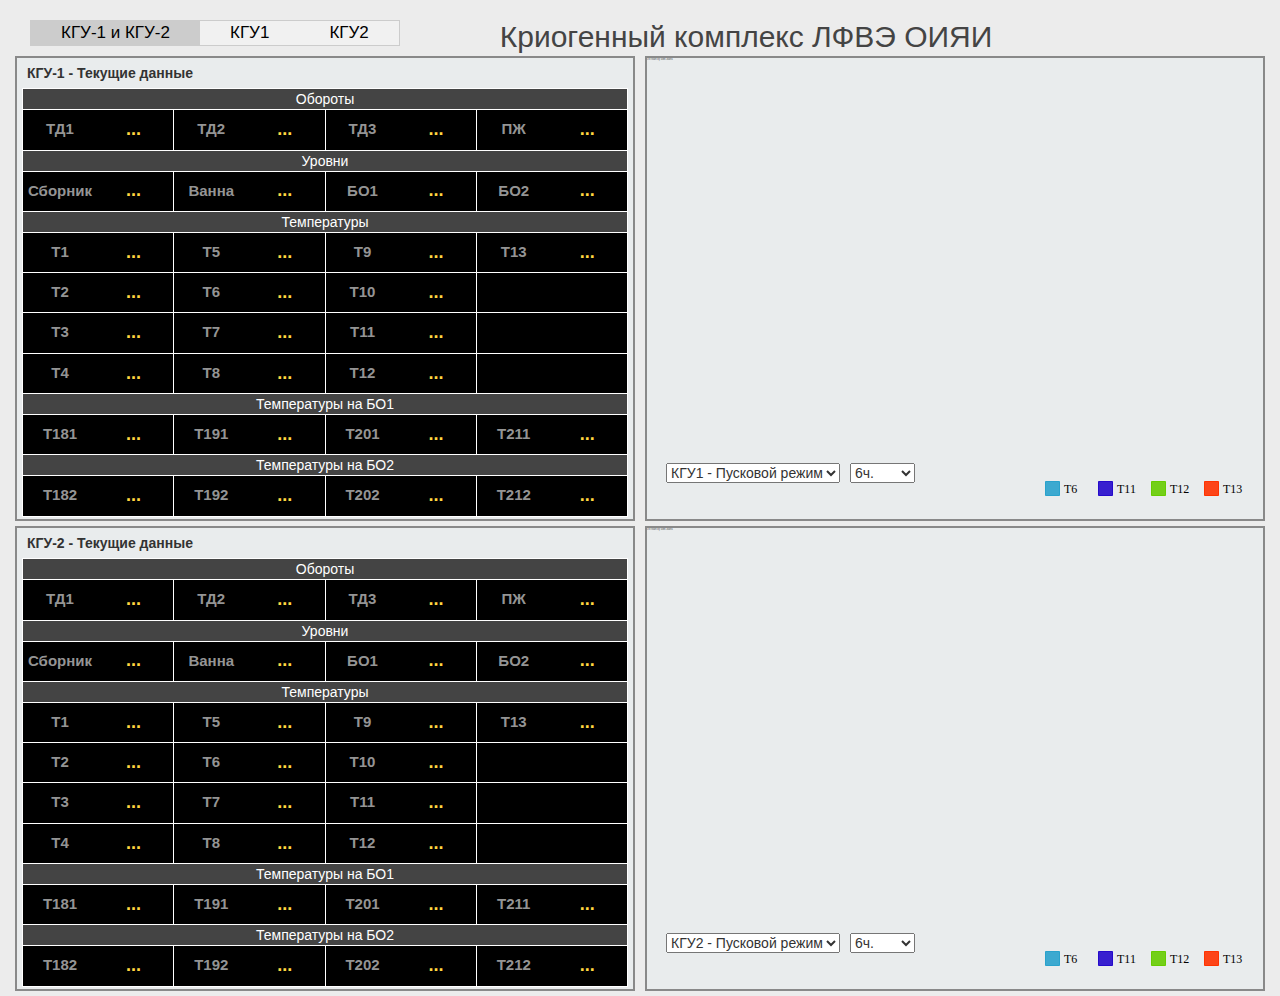
<file: src/9080/index.html>
<!doctype html>
<html class="no-js" lang="">

<head>
    <script src="scripts/vendor/jquery.js"></script>
    <script src="amcharts/amcharts.js"></script>
    <script src="amcharts/serial.js"></script>
    <script src="amcharts/light.js"></script>
    <script src="amcharts/plugins/export/export.min.js"></script>
    <script src="scripts/canvasjs.min.js"></script>
    <script src="scripts/jquery.canvasjs.min.js"></script>
    <link rel="stylesheet" href="amcharts/plugins/export/export.css" type="text/css" media="all" />
    <meta charset="utf-8">
    <meta name="description" content="">
    <meta name="viewport" content="width=device-width,initial-scale=1">
    <title>jinr arm</title>
    <link rel="apple-touch-icon" href="apple-touch-icon.png">
    <!-- Place favicon.ico in the root directory -->
    <link rel="stylesheet" href="styles/main.css">
    <script src="scripts/vendor/modernizr.js"></script>
    <script src="scripts/vendor/jquery.js"></script>
    <script src="scripts/jquery.canvasjs.min.js"></script>
    <script src="scripts/plugins.js"></script>
    <script src="scripts/data.js"></script>
    <script src="scripts/js.cookie.js"></script>
    <script src="scripts/main.js"></script>
    <script src="scripts/tabs.js"></script>
   <meta http-equiv="Cache-Control" content="no-cache">
</head>

<body>

    <div style="width: 100%; float: left;">
        <ul class="tab" style="float: left;">
          <li><a href="javascript:void(0)" class="tablinks" onclick="openScr(event, 'All')" id="defaultOpen">КГУ-1 и КГУ-2</a></li>
          <li><a href="javascript:void(0)" class="tablinks" onclick="openScr(event, 'KGU1')">КГУ1</a></li>
          <li><a href="javascript:void(0)" class="tablinks" onclick="openScr(event, 'KGU2')">КГУ2</a></li>
      </ul>
      <h1 style="color: #444444; padding-left: 100px; float: left; margin: 0 0 0 0; font-size: 30px">Криогенный комплекс ЛФВЭ ОИЯИ</h1>
      <div id="timedisplay" style="float: left; padding-left: 10px"></div>
  </div>


  <div id="All" class="tabcontent">

    <div class="dlines">
        <div class="tablesContaner"><span class="d-head">КГУ-1 - Текущие данные</span>
            <table class="data-table" border="1">
                <tr>
                    <td class="b-head" colspan="4">Обороты</td>
                </tr>
                <tr>
                    <td><div class="c-head">ТД1</div><div class="int" data-id="45">...</div></td>
                    <td><div class="c-head">ТД2</div><div class="int" data-id="46">...</div></td>
                    <td><div class="c-head">ТД3</div><div class="int" data-id="47">...</div></td>
                    <td><div class="c-head">ПЖ</div><div class="int" data-id="51">...</div></td>
                </tr>
                <tr>
                    <td class="b-head" colspan="4">Уровни</td>
                </tr>
                <tr>
                    <td><div class="c-head">Сборник</div><div class="float" data-id="35">...</div></td>
                    <td><div class="c-head">Ванна</div><div class="float" data-id="34">...</div></td>
                    <td><div class="c-head">БО1</div><div class="float" data-id="32">...</div></td>
                    <td><div class="c-head">БО2</div><div class="float" data-id="33">...</div></td>
                </tr>
                <tr>
                    <td class="b-head" colspan="4">Температуры</td>
                </tr>
                <tr>
                    <td><div class="c-head">Т1</div><div class="float" data-id="5">...</div></td>
                    <td><div class="c-head">Т5</div><div class="float" data-id="11">...</div></td>
                    <td><div class="c-head">Т9</div><div class="float" data-id="23">...</div></td>
                    <td><div class="c-head">Т13</div><div class="float" data-id="111">...</div></td>
                </tr>
                <tr>
                    <td><div class="c-head">Т2</div><div class="float" data-id="7">...</div></td>
                    <td><div class="c-head">Т6</div><div class="float" data-id="12">...</div></td>
                    <td><div class="c-head">Т10</div><div class="float" data-id="24">...</div></td>
                    <td></td>
                </tr>
                <tr>
                    <td><div class="c-head">Т3</div><div class="float" data-id="9">...</div></td>
                    <td><div class="c-head">Т7</div><div class="float" data-id="26">...</div></td>
                    <td><div class="c-head">Т11</div><div class="float" data-id="28">...</div></td>
                    <td></td>
                </tr>
                <tr>
                    <td><div class="c-head">Т4</div><div class="float" data-id="10">...</div></td>
                    <td><div class="c-head">Т8</div><div class="float" data-id="27">...</div></td>
                    <td><div class="c-head">Т12</div><div class="float" data-id="29">...</div></td>
                    <td ></td>
                </tr>
                <tr>
                    <td class="b-head" colspan="4">Температуры на БО1</td>
                </tr>
                <tr>
                    <td><div class="c-head">Т181</div><div class="float" data-id="14">...</div></td>
                    <td><div class="c-head">Т191</div><div class="float" data-id="15">...</div></td>
                    <td><div class="c-head">Т201</div><div class="float" data-id="16">...</div></td>
                    <td><div class="c-head">Т211</div><div class="float" data-id="17">...</div></td>
                </tr>
                <tr>
                    <td class="b-head" colspan="4">Температуры на БО2</td>
                </tr>
                <tr>
                    <td><div class="c-head">Т182</div><div class="float" data-id="18">...</div></td>
                    <td><div class="c-head">Т192</div><div class="float" data-id="19">...</div></td>
                    <td><div class="c-head">Т202</div><div class="float" data-id="20">...</div></td>
                    <td><div class="c-head">Т212</div><div class="float" data-id="21">...</div></td>
                </tr>
            </table>
        </div>

        <div style="float:left">
            <select class="graphSelect" name="" id="ch2modeselect" OnChange='ch2modechange()'>
                <option value="kgu1s"  selected="selected">КГУ1 - Пусковой режим</option>
                <option value="kgu1w">КГУ1 - Рабочий режим</option>
                <option value="kgu1l">КГУ1 - Уровни</option>
                <option value="kgu12l">Уровни КГУ1-КГУ2</option>
            </select>
            <select class="graphSelect" name="" id="ch2periodselect" OnChange='ch2periodchange()'>
                <option value="online">onLine</option>
                <option value="1h">1ч.</option>
                <option value="6h" selected="selected">6ч.</option>
                <option value="24h">24ч.</option>
            </select>
            <div style="float:none" id="chart2" class="graphContaner"> </div>
        </div>
</div>
<div class="dlines">
    <div class="tablesContaner"><span class="d-head">КГУ-2 - Текущие данные</span>
        <table class="data-table" border="1">
            <tr>
                <td class="b-head" colspan="4">Обороты</td>
            </tr>
            <tr>
                <td><div class="c-head">ТД1</div><div class="int" data-id="95">...</div></td>
                <td><div class="c-head">ТД2</div><div class="int" data-id="96">...</div></td>
                <td><div class="c-head">ТД3</div><div class="int" data-id="97">...</div></td>
                <td><div class="c-head">ПЖ</div><div class="int" data-id="101">...</div></td>
            </tr>
            <tr>
                <td class="b-head" colspan="4">Уровни</td>
            </tr>
            <tr>
                <td><div class="c-head">Сборник</div><div class="float" data-id="85">...</div></td>
                <td><div class="c-head">Ванна</div><div class="float" data-id="84">...</div></td>
                <td><div class="c-head">БО1</div><div class="float" data-id="82">...</div></td>
                <td><div class="c-head">БО2</div><div class="float" data-id="83">...</div></td>
            </tr>
            <tr>
                <td class="b-head" colspan="4">Температуры</td>
            </tr>
            <tr>
                <td><div class="c-head">Т1</div><div class="float" data-id="55">...</div></td>
                <td><div class="c-head">Т5</div><div class="float" data-id="61">...</div></td>
                <td><div class="c-head">Т9</div><div class="float" data-id="73">...</div></td>
                <td><div class="c-head">Т13</div><div class="float" data-id="112">...</div></td>
            </tr>
            <tr>
                <td><div class="c-head">Т2</div><div class="float" data-id="57">...</div></td>
                <td><div class="c-head">Т6</div><div class="float" data-id="62">...</div></td>
                <td><div class="c-head">Т10</div><div class="float" data-id="74">...</div></td>
                <td></td>
            </tr>
            <tr>
                <td><div class="c-head">Т3</div><div class="float" data-id="59">...</div></td>
                <td><div class="c-head">Т7</div><div class="float" data-id="76">...</div></td>
                <td><div class="c-head">Т11</div><div class="float" data-id="78">...</div></td>
                <td></td>
            </tr>
            <tr>
                <td><div class="c-head">Т4</div><div class="float" data-id="60">...</div></td>
                <td><div class="c-head">Т8</div><div class="float" data-id="77">...</div></td>
                <td><div class="c-head">Т12</div><div class="float" data-id="79">...</div></td>
                <td data-id=""></td>
            </tr>
            <tr>
                <td class="b-head" colspan="4">Температуры на БО1</td>
            </tr>
            <tr>
                <td><div class="c-head">Т181</div><div class="float" data-id="64">...</div></td>
                <td><div class="c-head">Т191</div><div class="float" data-id="65">...</div></td>
                <td><div class="c-head">Т201</div><div class="float" data-id="66">...</div></td>
                <td><div class="c-head">Т211</div><div class="float" data-id="67">...</div></td>
            </tr>
            <tr>
                <td class="b-head" colspan="4">Температуры на БО2</td>
            </tr>
            <tr>
                <td><div class="c-head">Т182</div><div class="float" data-id="68">...</div></td>
                <td><div class="c-head">Т192</div><div class="float" data-id="69">...</div></td>
                <td><div class="c-head">Т202</div><div class="float" data-id="70">...</div></td>
                <td><div class="c-head">Т212</div><div class="float" data-id="71">...</div></td>
            </tr>
        </table>
    </div>
    <div style="float:left">
        <select class="graphSelect" name="" id="ch3modeselect" OnChange='ch3modechange() '>
            <option value="kgu2s"  selected="selected">КГУ2 - Пусковой режим</option>
            <option value="kgu2w">КГУ2 - Рабочий режим</option>
            <option value="kgu2l">КГУ2 - Уровни</option>
            <option value="kgu12l">Уровни КГУ1-КГУ2</option>
        </select>
        <select class="graphSelect" name="" id="ch3periodselect" OnChange='ch3periodchange() '>
            <option value="online">onLine</option>
            <option value="1h">1ч.</option>
            <option value="6h" selected="selected">6ч.</option>
            <option value="24h">24ч.</option>
        </select>
        <div style="float:none" id="chart3" class="graphContaner"> </div>
    </div>
</div>
</div>


<div id="KGU1" class="tabcontent">
    <div id="l1" class="dlines">
        <div class="tablesContaner"><!-- <span class="d-head">КГУ-1 - Текущие данные</span> -->
            <table class="data-table" border="1">
                <tr>
                    <td class="b-head" colspan="4">Обороты</td>
                </tr>
                <tr>
                    <td><div class="c-head">ТД1</div><div class="int" data-id="45">...</div></td>
                    <td><div class="c-head">ТД2</div><div class="int" data-id="46">...</div></td>
                    <td><div class="c-head">ТД3</div><div class="int" data-id="47">...</div></td>
                    <td><div class="c-head">ПЖ</div><div class="int" data-id="51">...</div></td>
                </tr>
                <tr>
                    <td class="b-head" colspan="4">Уровни</td>
                </tr>
                <tr>
                    <td><div class="c-head">Сборник</div><div class="float" data-id="35">...</div></td>
                    <td><div class="c-head">Ванна</div><div class="float" data-id="36">...</div></td>
                    <td><div class="c-head">БО1</div><div class="float" data-id="32">...</div></td>
                    <td><div class="c-head">БО2</div><div class="float" data-id="33">...</div></td>
                </tr>
                <tr>
                    <td class="b-head" colspan="4">Температуры</td>
                </tr>
                <tr>
                    <td><div class="c-head">Т1</div><div class="float" data-id="5">...</div></td>
                    <td><div class="c-head">Т5</div><div class="float" data-id="11">...</div></td>
                    <td><div class="c-head">Т9</div><div class="float" data-id="23">...</div></td>
                    <td><div class="c-head">Т13</div><div class="float" data-id="111">...</div></td>
                </tr>
                <tr>
                    <td><div class="c-head">Т2</div><div class="float" data-id="7">...</div></td>
                    <td><div class="c-head">Т6</div><div class="float" data-id="12">...</div></td>
                    <td><div class="c-head">Т10</div><div class="float" data-id="24">...</div></td>
                    <td></td>
                </tr>
                <tr>
                    <td><div class="c-head">Т3</div><div class="float" data-id="9">...</div></td>
                    <td><div class="c-head">Т7</div><div class="float" data-id="26">...</div></td>
                    <td><div class="c-head">Т11</div><div class="float" data-id="28">...</div></td>
                    <td></td>
                </tr>
                <tr>
                    <td><div class="c-head">Т4</div><div class="float" data-id="10">...</div></td>
                    <td><div class="c-head">Т8</div><div class="float" data-id="27">...</div></td>
                    <td><div class="c-head">Т12</div><div class="float" data-id="29">...</div></td>
                    <td ></td>
                </tr>
                <tr>
                    <td class="b-head" colspan="4">Температуры на БО1</td>
                </tr>
                <tr>
                    <td><div class="c-head">Т181</div><div class="float" data-id="14">...</div></td>
                    <td><div class="c-head">Т191</div><div class="float" data-id="15">...</div></td>
                    <td><div class="c-head">Т201</div><div class="float" data-id="16">...</div></td>
                    <td><div class="c-head">Т211</div><div class="float" data-id="17">...</div></td>
                </tr>
                <tr>
                    <td class="b-head" colspan="4">Температуры на БО2</td>
                </tr>
                <tr>
                    <td><div class="c-head">Т182</div><div class="float" data-id="18">...</div></td>
                    <td><div class="c-head">Т192</div><div class="float" data-id="19">...</div></td>
                    <td><div class="c-head">Т202</div><div class="float" data-id="20">...</div></td>
                    <td><div class="c-head">Т212</div><div class="float" data-id="21">...</div></td>
                </tr>
            </table>
            <div id="l2_1" style="margin: 1px;width: 115%;">
                <select class="graphSelect" name="" id="ch2_1modeselect" OnChange='ch2_1modechange()'>
                    <option value="kgu1s"  selected="selected">КГУ1 - Пусковой режим</option>
                    <option value="kgu1w">КГУ1 - Рабочий режим</option>
                    <option value="kgu1l">КГУ1 - Уровни</option>
                    <option value="kgu12l">Уровни КГУ1-КГУ2</option>
                </select>
                <select class="graphSelect" name="" id="ch2_1periodselect" OnChange='ch2_1periodchange()'>
                    <option value="online">onLine</option>
                    <option value="1h">1ч.</option>
                    <option value="6h" selected="selected">6ч.</option>
                    <option value="24h">24ч.</option>
                </select>
                <div id="chart2_1" class="graphContaner"> </div>

                <select class="graphSelect" name="" id="ch2_2modeselect" OnChange='ch2_2modechange()'>
                    <option value="kgu1s">КГУ1 - Пусковой режим</option>
                    <option value="kgu1w">КГУ1 - Рабочий режим</option>
                    <option value="kgu1l" selected="selected">КГУ1 - Уровни</option>
                    <option value="kgu12l">Уровни КГУ1-КГУ2</option>
                </select>
                <select class="graphSelect" name="" id="ch2_2periodselect" OnChange='ch2_2periodchange()'>
                    <option value="online">onLine</option>
                    <option value="1h">1ч.</option>
                    <option value="6h" selected="selected">6ч.</option>
                    <option value="24h">24ч.</option>
                </select>
                <div style="margin-top: -20px;" id="chart2_2" class="graphContaner"></div>
            </div>
            <div id="l2_2">

            </div>
        </div>
    </div> 
</div>

<div id="KGU2" class="tabcontent">
    <div id="l1" class="dlines">
        <div class="tablesContaner">
            <table class="data-table" border="1">
            <tr>
                <td class="b-head" colspan="4">Обороты</td>
            </tr>
            <tr>
                <td><div class="c-head">ТД1</div><div class="int" data-id="95">...</div></td>
                <td><div class="c-head">ТД2</div><div class="int" data-id="96">...</div></td>
                <td><div class="c-head">ТД3</div><div class="int" data-id="97">...</div></td>
                <td><div class="c-head">ПЖ</div><div class="int" data-id="101">...</div></td>
            </tr>
            <tr>
                <td class="b-head" colspan="4">Уровни</td>
            </tr>
            <tr>
                <td><div class="c-head">Сборник</div><div class="float" data-id="85">...</div></td>
                <td><div class="c-head">Ванна</div><div class="float" data-id="86">...</div></td>
                <td><div class="c-head">БО1</div><div class="float" data-id="82">...</div></td>
                <td><div class="c-head">БО2</div><div class="float" data-id="83">...</div></td>
            </tr>
            <tr>
                <td class="b-head" colspan="4">Температуры</td>
            </tr>
            <tr>
                <td><div class="c-head">Т1</div><div class="float" data-id="55">...</div></td>
                <td><div class="c-head">Т5</div><div class="float" data-id="61">...</div></td>
                <td><div class="c-head">Т9</div><div class="float" data-id="73">...</div></td>
                <td><div class="c-head">Т13</div><div class="float" data-id="112">...</div></td>
            </tr>
            <tr>
                <td><div class="c-head">Т2</div><div class="float" data-id="57">...</div></td>
                <td><div class="c-head">Т6</div><div class="float" data-id="62">...</div></td>
                <td><div class="c-head">Т10</div><div class="float" data-id="74">...</div></td>
                <td></td>
            </tr>
            <tr>
                <td><div class="c-head">Т3</div><div class="float" data-id="59">...</div></td>
                <td><div class="c-head">Т7</div><div class="float" data-id="76">...</div></td>
                <td><div class="c-head">Т11</div><div class="float" data-id="78">...</div></td>
                <td></td>
            </tr>
            <tr>
                <td><div class="c-head">Т4</div><div class="float" data-id="60">...</div></td>
                <td><div class="c-head">Т8</div><div class="float" data-id="77">...</div></td>
                <td><div class="c-head">Т12</div><div class="float" data-id="79">...</div></td>
                <td data-id=""></td>
            </tr>
            <tr>
                <td class="b-head" colspan="4">Температуры на БО1</td>
            </tr>
            <tr>
                <td><div class="c-head">Т181</div><div class="float" data-id="64">...</div></td>
                <td><div class="c-head">Т191</div><div class="float" data-id="65">...</div></td>
                <td><div class="c-head">Т201</div><div class="float" data-id="66">...</div></td>
                <td><div class="c-head">Т211</div><div class="float" data-id="67">...</div></td>
            </tr>
            <tr>
                <td class="b-head" colspan="4">Температуры на БО2</td>
            </tr>
            <tr>
                <td><div class="c-head">Т182</div><div class="float" data-id="68">...</div></td>
                <td><div class="c-head">Т192</div><div class="float" data-id="69">...</div></td>
                <td><div class="c-head">Т202</div><div class="float" data-id="70">...</div></td>
                <td><div class="c-head">Т212</div><div class="float" data-id="71">...</div></td>
            </tr>
        </table>
            <div id="l2_1" style="margin: 1px;width: 115%;">
                <select class="graphSelect" name="" id="ch3_1modeselect" OnChange='ch3_1modechange()'>
                    <option value="kgu2s"  selected="selected">КГУ2 - Пусковой режим</option>
                    <option value="kgu2w">КГУ2 - Рабочий режим</option>
                    <option value="kgu2l">КГУ2 - Уровни</option>
                    <option value="kgu12l">Уровни КГУ1-КГУ2</option>
                </select>
                <select class="graphSelect" name="" id="ch3_1periodselect" OnChange='ch3_1periodchange()'>
                    <option value="online">onLine</option>
                    <option value="1h">1ч.</option>
                    <option value="6h" selected="selected">6ч.</option>
                    <option value="24h">24ч.</option>
                </select>
                <div id="chart3_1" class="graphContaner"> </div>


                <select class="graphSelect" name="" id="ch3_2modeselect" OnChange='ch3_2modechange()'>
                    <option value="kgu2s">КГУ2 - Пусковой режим</option>
                    <option value="kgu2w">КГУ2 - Рабочий режим</option>
                    <option value="kgu2l" selected="selected">КГУ2 - Уровни</option>
                    <option value="kgu12l">Уровни КГУ1-КГУ2</option>
                </select>
                <select class="graphSelect" name="" id="ch3_2periodselect" OnChange='ch3_2periodchange()'>
                    <option value="online">onLine</option>
                    <option value="1h">1ч.</option>
                    <option value="6h" selected="selected">6ч.</option>
                    <option value="24h">24ч.</option>
                </select>
                <div style="margin-top: -20px;" id="chart3_2" class="graphContaner"> </div>
            </div>
        </div>
    </div>
</div>
</body>

</html>
</file>
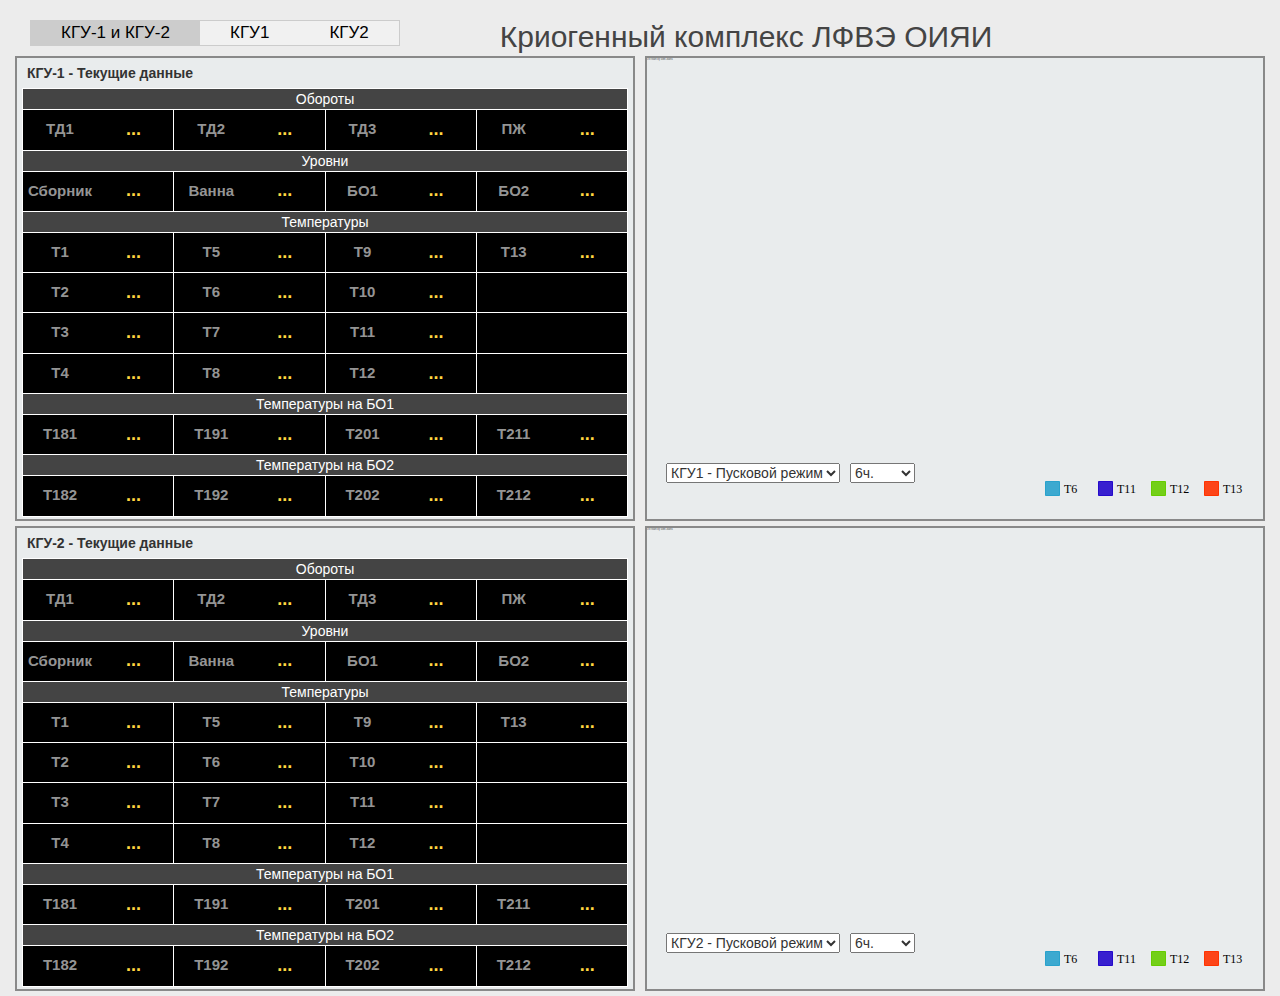
<file: src/kgu/index.html>
<!doctype html>
<html class="no-js" lang="">

<head>
    <script src="scripts/vendor/jquery.js"></script>
    <script src="amcharts/amcharts.js"></script>
    <script src="amcharts/serial.js"></script>
    <script src="amcharts/light.js"></script>
    <script src="amcharts/plugins/export/export.min.js"></script>
    <script src="scripts/canvasjs.min.js"></script>
    <script src="scripts/jquery.canvasjs.min.js"></script>
    <link rel="stylesheet" href="amcharts/plugins/export/export.css" type="text/css" media="all" />
    <meta charset="utf-8">
    <meta name="description" content="">
    <meta name="viewport" content="width=device-width,initial-scale=1">
    <title>jinr arm</title>
    <link rel="apple-touch-icon" href="apple-touch-icon.png">
    <!-- Place favicon.ico in the root directory -->
    <link rel="stylesheet" href="styles/main.css">
    <script src="scripts/vendor/modernizr.js"></script>
    <script src="scripts/vendor/jquery.js"></script>
    <script src="scripts/plugins.js"></script>
    <script src="scripts/data.js"></script>
    <script src="scripts/main.js"></script>
    <script src="scripts/tabs.js"></script>
   <meta http-equiv="Cache-Control" content="no-cache">
</head>

<body>

    <div style="width: 100%; float: left;">
        <ul class="tab" style="float: left;">
          <li><a href="javascript:void(0)" class="tablinks" onclick="openScr(event, 'All')" id="defaultOpen">КГУ-1 и КГУ-2</a></li>
          <li><a href="javascript:void(0)" class="tablinks" onclick="openScr(event, 'KGU1')">КГУ1</a></li>
          <li><a href="javascript:void(0)" class="tablinks" onclick="openScr(event, 'KGU2')">КГУ2</a></li>
      </ul>
      <h1 style="color: #444444; padding-left: 100px; float: left; margin: 0 0 0 0; font-size: 30px">Криогенный комплекс ЛФВЭ ОИЯИ</h1>
      <div id="timedisplay" style="float: left; padding-left: 10px"></div>
  </div>


  <div id="All" class="tabcontent">

    <div class="dlines">
        <div class="tablesContaner"><span class="d-head">КГУ-1 - Текущие данные</span>
            <table class="data-table" border="1">
                <tr>
                    <td class="b-head" colspan="4">Обороты</td>
                </tr>
                <tr>
                    <td><div class="c-head">ТД1</div><div class="int" data-id="45">...</div></td>
                    <td><div class="c-head">ТД2</div><div class="int" data-id="46">...</div></td>
                    <td><div class="c-head">ТД3</div><div class="int" data-id="47">...</div></td>
                    <td><div class="c-head">ПЖ</div><div class="int" data-id="51">...</div></td>
                </tr>
                <tr>
                    <td class="b-head" colspan="4">Уровни</td>
                </tr>
                <tr>
                    <td><div class="c-head">Сборник</div><div class="float" data-id="35">...</div></td>
                    <td><div class="c-head">Ванна</div><div class="float" data-id="36">...</div></td>
                    <td><div class="c-head">БО1</div><div class="float" data-id="32">...</div></td>
                    <td><div class="c-head">БО2</div><div class="float" data-id="33">...</div></td>
                </tr>
                <tr>
                    <td class="b-head" colspan="4">Температуры</td>
                </tr>
                <tr>
                    <td><div class="c-head">Т1</div><div class="float" data-id="5">...</div></td>
                    <td><div class="c-head">Т5</div><div class="float" data-id="11">...</div></td>
                    <td><div class="c-head">Т9</div><div class="float" data-id="23">...</div></td>
                    <td><div class="c-head">Т13</div><div class="float" data-id="111">...</div></td>
                </tr>
                <tr>
                    <td><div class="c-head">Т2</div><div class="float" data-id="7">...</div></td>
                    <td><div class="c-head">Т6</div><div class="float" data-id="12">...</div></td>
                    <td><div class="c-head">Т10</div><div class="float" data-id="24">...</div></td>
                    <td></td>
                </tr>
                <tr>
                    <td><div class="c-head">Т3</div><div class="float" data-id="9">...</div></td>
                    <td><div class="c-head">Т7</div><div class="float" data-id="26">...</div></td>
                    <td><div class="c-head">Т11</div><div class="float" data-id="28">...</div></td>
                    <td></td>
                </tr>
                <tr>
                    <td><div class="c-head">Т4</div><div class="float" data-id="10">...</div></td>
                    <td><div class="c-head">Т8</div><div class="float" data-id="27">...</div></td>
                    <td><div class="c-head">Т12</div><div class="float" data-id="29">...</div></td>
                    <td ></td>
                </tr>
                <tr>
                    <td class="b-head" colspan="4">Температуры на БО1</td>
                </tr>
                <tr>
                    <td><div class="c-head">Т181</div><div class="float" data-id="14">...</div></td>
                    <td><div class="c-head">Т191</div><div class="float" data-id="15">...</div></td>
                    <td><div class="c-head">Т201</div><div class="float" data-id="16">...</div></td>
                    <td><div class="c-head">Т211</div><div class="float" data-id="17">...</div></td>
                </tr>
                <tr>
                    <td class="b-head" colspan="4">Температуры на БО2</td>
                </tr>
                <tr>
                    <td><div class="c-head">Т182</div><div class="float" data-id="18">...</div></td>
                    <td><div class="c-head">Т192</div><div class="float" data-id="19">...</div></td>
                    <td><div class="c-head">Т202</div><div class="float" data-id="20">...</div></td>
                    <td><div class="c-head">Т212</div><div class="float" data-id="21">...</div></td>
                </tr>
            </table>
        </div>

        <div style="float:left">
            <select class="graphSelect" name="" id="ch2modeselect" OnChange='ch2modechange()'>
                <option value="kgu1s"  selected="selected">КГУ1 - Пусковой режим</option>
                <option value="kgu1w">КГУ1 - Рабочий режим</option>
                <option value="kgu1l">КГУ1 - Уровни</option>
                <option value="kgu12l">Уровни КГУ1-КГУ2</option>
            </select>
            <select class="graphSelect" name="" id="ch2periodselect" OnChange='ch2periodchange()'>
                <option value="online">onLine</option>
                <option value="1h">1ч.</option>
                <option value="6h" selected="selected">6ч.</option>
                <option value="24h">24ч.</option>
            </select>
            <div style="float:none" id="chart2" class="graphContaner"> </div>
        </div>
</div>
<div class="dlines">
    <div class="tablesContaner"><span class="d-head">КГУ-2 - Текущие данные</span>
        <table class="data-table" border="1">
            <tr>
                <td class="b-head" colspan="4">Обороты</td>
            </tr>
            <tr>
                <td><div class="c-head">ТД1</div><div class="int" data-id="95">...</div></td>
                <td><div class="c-head">ТД2</div><div class="int" data-id="96">...</div></td>
                <td><div class="c-head">ТД3</div><div class="int" data-id="97">...</div></td>
                <td><div class="c-head">ПЖ</div><div class="int" data-id="101">...</div></td>
            </tr>
            <tr>
                <td class="b-head" colspan="4">Уровни</td>
            </tr>
            <tr>
                <td><div class="c-head">Сборник</div><div class="float" data-id="85">...</div></td>
                <td><div class="c-head">Ванна</div><div class="float" data-id="86">...</div></td>
                <td><div class="c-head">БО1</div><div class="float" data-id="82">...</div></td>
                <td><div class="c-head">БО2</div><div class="float" data-id="83">...</div></td>
            </tr>
            <tr>
                <td class="b-head" colspan="4">Температуры</td>
            </tr>
            <tr>
                <td><div class="c-head">Т1</div><div class="float" data-id="55">...</div></td>
                <td><div class="c-head">Т5</div><div class="float" data-id="61">...</div></td>
                <td><div class="c-head">Т9</div><div class="float" data-id="73">...</div></td>
                <td><div class="c-head">Т13</div><div class="float" data-id="112">...</div></td>
            </tr>
            <tr>
                <td><div class="c-head">Т2</div><div class="float" data-id="57">...</div></td>
                <td><div class="c-head">Т6</div><div class="float" data-id="62">...</div></td>
                <td><div class="c-head">Т10</div><div class="float" data-id="74">...</div></td>
                <td></td>
            </tr>
            <tr>
                <td><div class="c-head">Т3</div><div class="float" data-id="59">...</div></td>
                <td><div class="c-head">Т7</div><div class="float" data-id="76">...</div></td>
                <td><div class="c-head">Т11</div><div class="float" data-id="78">...</div></td>
                <td></td>
            </tr>
            <tr>
                <td><div class="c-head">Т4</div><div class="float" data-id="60">...</div></td>
                <td><div class="c-head">Т8</div><div class="float" data-id="77">...</div></td>
                <td><div class="c-head">Т12</div><div class="float" data-id="79">...</div></td>
                <td data-id=""></td>
            </tr>
            <tr>
                <td class="b-head" colspan="4">Температуры на БО1</td>
            </tr>
            <tr>
                <td><div class="c-head">Т181</div><div class="float" data-id="64">...</div></td>
                <td><div class="c-head">Т191</div><div class="float" data-id="65">...</div></td>
                <td><div class="c-head">Т201</div><div class="float" data-id="66">...</div></td>
                <td><div class="c-head">Т211</div><div class="float" data-id="67">...</div></td>
            </tr>
            <tr>
                <td class="b-head" colspan="4">Температуры на БО2</td>
            </tr>
            <tr>
                <td><div class="c-head">Т182</div><div class="float" data-id="68">...</div></td>
                <td><div class="c-head">Т192</div><div class="float" data-id="69">...</div></td>
                <td><div class="c-head">Т202</div><div class="float" data-id="70">...</div></td>
                <td><div class="c-head">Т212</div><div class="float" data-id="71">...</div></td>
            </tr>
        </table>
    </div>
    <div style="float:left">
        <select class="graphSelect" name="" id="ch3modeselect" OnChange='ch3modechange() '>
            <option value="kgu2s"  selected="selected">КГУ2 - Пусковой режим</option>
            <option value="kgu2w">КГУ2 - Рабочий режим</option>
            <option value="kgu2l">КГУ2 - Уровни</option>
            <option value="kgu12l">Уровни КГУ1-КГУ2</option>
        </select>
        <select class="graphSelect" name="" id="ch3periodselect" OnChange='ch3periodchange() '>
            <option value="online">onLine</option>
            <option value="1h">1ч.</option>
            <option value="6h" selected="selected">6ч.</option>
            <option value="24h">24ч.</option>
        </select>
        <div style="float:none" id="chart3" class="graphContaner"> </div>
    </div>
</div>
</div>


<div id="KGU1" class="tabcontent">
    <div id="l1" class="dlines">
        <div class="tablesContaner"><!-- <span class="d-head">КГУ-1 - Текущие данные</span> -->
            <table class="data-table" border="1">
                <tr>
                    <td class="b-head" colspan="4">Обороты</td>
                </tr>
                <tr>
                    <td><div class="c-head">ТД1</div><div class="int" data-id="45">...</div></td>
                    <td><div class="c-head">ТД2</div><div class="int" data-id="46">...</div></td>
                    <td><div class="c-head">ТД3</div><div class="int" data-id="47">...</div></td>
                    <td><div class="c-head">ПЖ</div><div class="int" data-id="51">...</div></td>
                </tr>
                <tr>
                    <td class="b-head" colspan="4">Уровни</td>
                </tr>
                <tr>
                    <td><div class="c-head">Сборник</div><div class="float" data-id="35">...</div></td>
                    <td><div class="c-head">Ванна</div><div class="float" data-id="36">...</div></td>
                    <td><div class="c-head">БО1</div><div class="float" data-id="32">...</div></td>
                    <td><div class="c-head">БО2</div><div class="float" data-id="33">...</div></td>
                </tr>
                <tr>
                    <td class="b-head" colspan="4">Температуры</td>
                </tr>
                <tr>
                    <td><div class="c-head">Т1</div><div class="float" data-id="5">...</div></td>
                    <td><div class="c-head">Т5</div><div class="float" data-id="11">...</div></td>
                    <td><div class="c-head">Т9</div><div class="float" data-id="23">...</div></td>
                    <td><div class="c-head">Т13</div><div class="float" data-id="111">...</div></td>
                </tr>
                <tr>
                    <td><div class="c-head">Т2</div><div class="float" data-id="7">...</div></td>
                    <td><div class="c-head">Т6</div><div class="float" data-id="12">...</div></td>
                    <td><div class="c-head">Т10</div><div class="float" data-id="24">...</div></td>
                    <td></td>
                </tr>
                <tr>
                    <td><div class="c-head">Т3</div><div class="float" data-id="9">...</div></td>
                    <td><div class="c-head">Т7</div><div class="float" data-id="26">...</div></td>
                    <td><div class="c-head">Т11</div><div class="float" data-id="28">...</div></td>
                    <td></td>
                </tr>
                <tr>
                    <td><div class="c-head">Т4</div><div class="float" data-id="10">...</div></td>
                    <td><div class="c-head">Т8</div><div class="float" data-id="27">...</div></td>
                    <td><div class="c-head">Т12</div><div class="float" data-id="29">...</div></td>
                    <td ></td>
                </tr>
                <tr>
                    <td class="b-head" colspan="4">Температуры на БО1</td>
                </tr>
                <tr>
                    <td><div class="c-head">Т181</div><div class="float" data-id="14">...</div></td>
                    <td><div class="c-head">Т191</div><div class="float" data-id="15">...</div></td>
                    <td><div class="c-head">Т201</div><div class="float" data-id="16">...</div></td>
                    <td><div class="c-head">Т211</div><div class="float" data-id="17">...</div></td>
                </tr>
                <tr>
                    <td class="b-head" colspan="4">Температуры на БО2</td>
                </tr>
                <tr>
                    <td><div class="c-head">Т182</div><div class="float" data-id="18">...</div></td>
                    <td><div class="c-head">Т192</div><div class="float" data-id="19">...</div></td>
                    <td><div class="c-head">Т202</div><div class="float" data-id="20">...</div></td>
                    <td><div class="c-head">Т212</div><div class="float" data-id="21">...</div></td>
                </tr>
            </table>
            <div id="l2_1" style="margin: 1px;">
                <select class="graphSelect" name="" id="ch2_1modeselect" OnChange='ch2_1modechange()'>
                    <option value="kgu1s"  selected="selected">КГУ1 - Пусковой режим</option>
                    <option value="kgu1w">КГУ1 - Рабочий режим</option>
                    <option value="kgu1l">КГУ1 - Уровни</option>
                    <option value="kgu12l">Уровни КГУ1-КГУ2</option>
                </select>
                <select class="graphSelect" name="" id="ch2_1periodselect" OnChange='ch2_1periodchange()'>
                    <option value="online">onLine</option>
                    <option value="1h">1ч.</option>
                    <option value="6h" selected="selected">6ч.</option>
                    <option value="24h">24ч.</option>
                </select>
                <div id="chart2_1" class="graphContaner"> </div>

                <select class="graphSelect" name="" id="ch2_2modeselect" OnChange='ch2_2modechange()'>
                    <option value="kgu1s">КГУ1 - Пусковой режим</option>
                    <option value="kgu1w">КГУ1 - Рабочий режим</option>
                    <option value="kgu1l" selected="selected">КГУ1 - Уровни</option>
                    <option value="kgu12l">Уровни КГУ1-КГУ2</option>
                </select>
                <select class="graphSelect" name="" id="ch2_2periodselect" OnChange='ch2_2periodchange()'>
                    <option value="online">onLine</option>
                    <option value="1h">1ч.</option>
                    <option value="6h" selected="selected">6ч.</option>
                    <option value="24h">24ч.</option>
                </select>
                <div style="margin-top: -20px;" id="chart2_2" class="graphContaner"></div>
            </div>
            <div id="l2_2">

            </div>
        </div>
    </div> 
</div>

<div id="KGU2" class="tabcontent">
    <div id="l1" class="dlines">
        <div class="tablesContaner">
            <table class="data-table" border="1">
            <tr>
                <td class="b-head" colspan="4">Обороты</td>
            </tr>
            <tr>
                <td><div class="c-head">ТД1</div><div class="int" data-id="95">...</div></td>
                <td><div class="c-head">ТД2</div><div class="int" data-id="96">...</div></td>
                <td><div class="c-head">ТД3</div><div class="int" data-id="97">...</div></td>
                <td><div class="c-head">ПЖ</div><div class="int" data-id="101">...</div></td>
            </tr>
            <tr>
                <td class="b-head" colspan="4">Уровни</td>
            </tr>
            <tr>
                <td><div class="c-head">Сборник</div><div class="float" data-id="85">...</div></td>
                <td><div class="c-head">Ванна</div><div class="float" data-id="86">...</div></td>
                <td><div class="c-head">БО1</div><div class="float" data-id="82">...</div></td>
                <td><div class="c-head">БО2</div><div class="float" data-id="83">...</div></td>
            </tr>
            <tr>
                <td class="b-head" colspan="4">Температуры</td>
            </tr>
            <tr>
                <td><div class="c-head">Т1</div><div class="float" data-id="55">...</div></td>
                <td><div class="c-head">Т5</div><div class="float" data-id="61">...</div></td>
                <td><div class="c-head">Т9</div><div class="float" data-id="73">...</div></td>
                <td><div class="c-head">Т13</div><div class="float" data-id="112">...</div></td>
            </tr>
            <tr>
                <td><div class="c-head">Т2</div><div class="float" data-id="57">...</div></td>
                <td><div class="c-head">Т6</div><div class="float" data-id="62">...</div></td>
                <td><div class="c-head">Т10</div><div class="float" data-id="74">...</div></td>
                <td></td>
            </tr>
            <tr>
                <td><div class="c-head">Т3</div><div class="float" data-id="59">...</div></td>
                <td><div class="c-head">Т7</div><div class="float" data-id="76">...</div></td>
                <td><div class="c-head">Т11</div><div class="float" data-id="78">...</div></td>
                <td></td>
            </tr>
            <tr>
                <td><div class="c-head">Т4</div><div class="float" data-id="60">...</div></td>
                <td><div class="c-head">Т8</div><div class="float" data-id="77">...</div></td>
                <td><div class="c-head">Т12</div><div class="float" data-id="79">...</div></td>
                <td data-id=""></td>
            </tr>
            <tr>
                <td class="b-head" colspan="4">Температуры на БО1</td>
            </tr>
            <tr>
                <td><div class="c-head">Т181</div><div class="float" data-id="64">...</div></td>
                <td><div class="c-head">Т191</div><div class="float" data-id="65">...</div></td>
                <td><div class="c-head">Т201</div><div class="float" data-id="66">...</div></td>
                <td><div class="c-head">Т211</div><div class="float" data-id="67">...</div></td>
            </tr>
            <tr>
                <td class="b-head" colspan="4">Температуры на БО2</td>
            </tr>
            <tr>
                <td><div class="c-head">Т182</div><div class="float" data-id="68">...</div></td>
                <td><div class="c-head">Т192</div><div class="float" data-id="69">...</div></td>
                <td><div class="c-head">Т202</div><div class="float" data-id="70">...</div></td>
                <td><div class="c-head">Т212</div><div class="float" data-id="71">...</div></td>
            </tr>
        </table>
            <div id="l2_1" style="margin: 1px;">
                <select class="graphSelect" name="" id="ch3_1modeselect" OnChange='ch3_1modechange()'>
                    <option value="kgu2s"  selected="selected">КГУ2 - Пусковой режим</option>
                    <option value="kgu2w">КГУ2 - Рабочий режим</option>
                    <option value="kgu2l">КГУ2 - Уровни</option>
                    <option value="kgu12l">Уровни КГУ1-КГУ2</option>
                </select>
                <select class="graphSelect" name="" id="ch3_1periodselect" OnChange='ch3_1periodchange()'>
                    <option value="online">onLine</option>
                    <option value="1h">1ч.</option>
                    <option value="6h" selected="selected">6ч.</option>
                    <option value="24h">24ч.</option>
                </select>
                <div id="chart3_1" class="graphContaner"> </div>


                <select class="graphSelect" name="" id="ch3_2modeselect" OnChange='ch3_2modechange()'>
                    <option value="kgu2s">КГУ2 - Пусковой режим</option>
                    <option value="kgu2w">КГУ2 - Рабочий режим</option>
                    <option value="kgu2l" selected="selected">КГУ2 - Уровни</option>
                    <option value="kgu12l">Уровни КГУ1-КГУ2</option>
                </select>
                <select class="graphSelect" name="" id="ch3_2periodselect" OnChange='ch3_2periodchange()'>
                    <option value="online">onLine</option>
                    <option value="1h">1ч.</option>
                    <option value="6h" selected="selected">6ч.</option>
                    <option value="24h">24ч.</option>
                </select>
                <div style="margin-top: -20px;" id="chart3_2" class="graphContaner"> </div>
            </div>
        </div>
    </div>
</div>
</body>

</html>
</file>
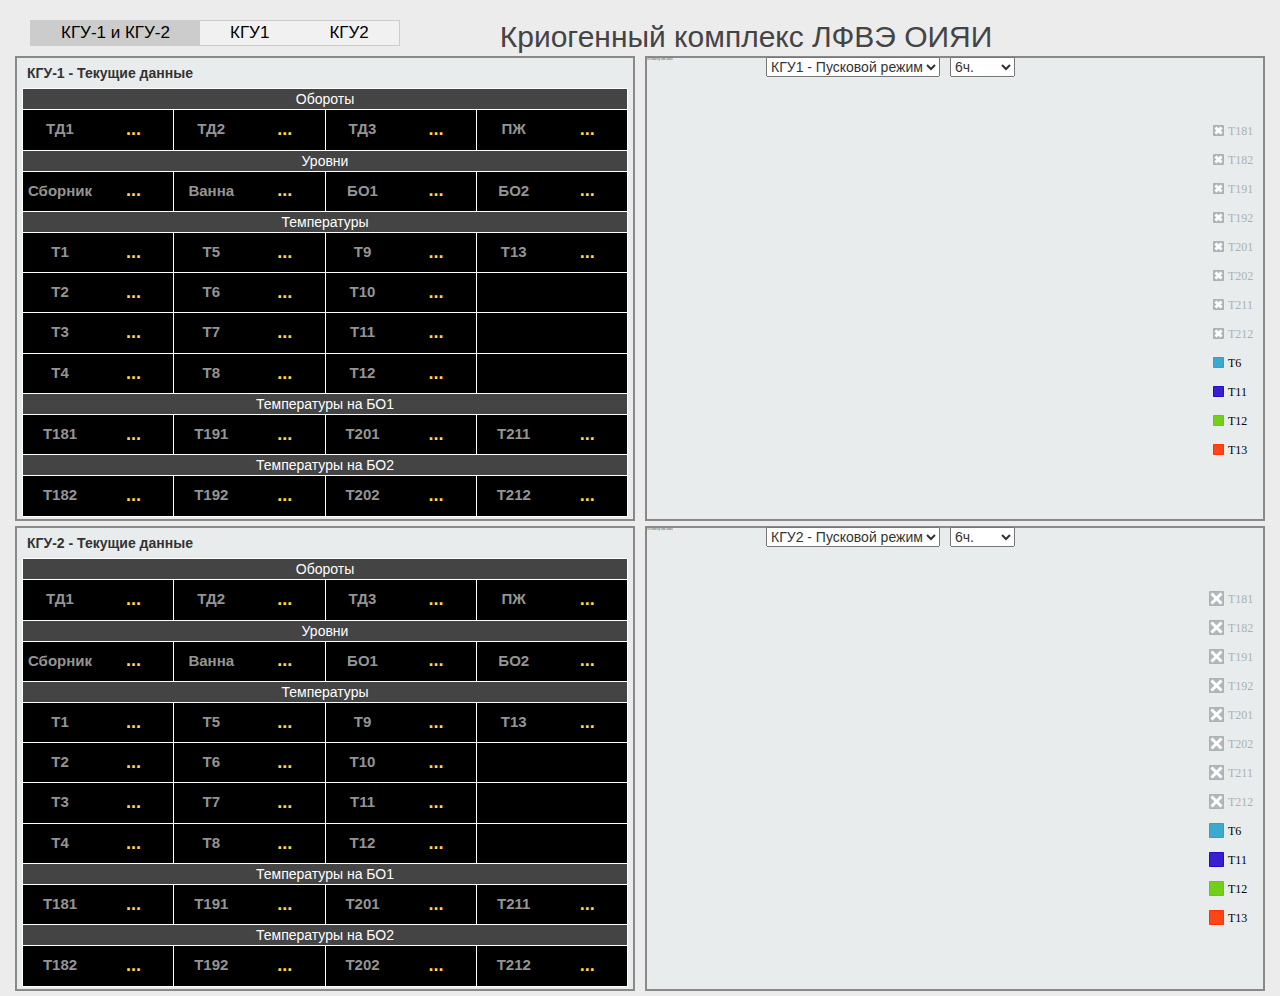
<file: src/kgu_v4/index.html>
<!doctype html>
<html class="no-js" lang="">

<head>
    <script src="scripts/vendor/jquery.js"></script>
    <script src="amcharts/amcharts.js"></script>
    <script src="amcharts/serial.js"></script>
    <script src="amcharts/light.js"></script>
    <script src="amcharts/plugins/export/export.min.js"></script>
    <script src="scripts/canvasjs.min.js"></script>
    <script src="scripts/jquery.canvasjs.min.js"></script>
    <link rel="stylesheet" href="amcharts/plugins/export/export.css" type="text/css" media="all" />
    <meta charset="utf-8">
    <meta name="description" content="">
    <meta name="viewport" content="width=device-width,initial-scale=1">
    <title>jinr arm</title>
    <link rel="apple-touch-icon" href="apple-touch-icon.png">
    <!-- Place favicon.ico in the root directory -->
    <link rel="stylesheet" href="styles/main.css">
    <script src="scripts/vendor/modernizr.js"></script>
    <script src="scripts/vendor/jquery.js"></script>
    <script src="scripts/jquery.canvasjs.min.js"></script>
    <script src="scripts/plugins.js"></script>
    <script src="scripts/data.js"></script>
    <script src="scripts/js.cookie.js"></script>
    <script src="scripts/main.js"></script>
    <script src="scripts/tabs.js"></script>
   <meta http-equiv="Cache-Control" content="no-cache">
</head>

<body>

    <div style="width: 100%; float: left;">
        <ul class="tab" style="float: left;">
          <li><a href="javascript:void(0)" class="tablinks" onclick="openScr(event, 'All')" id="defaultOpen">КГУ-1 и КГУ-2</a></li>
          <li><a href="javascript:void(0)" class="tablinks" onclick="openScr(event, 'KGU1')">КГУ1</a></li>
          <li><a href="javascript:void(0)" class="tablinks" onclick="openScr(event, 'KGU2')">КГУ2</a></li>
      </ul>
      <h1 style="color: #444444; padding-left: 100px; float: left; margin: 0 0 0 0; font-size: 30px">Криогенный комплекс ЛФВЭ ОИЯИ</h1>
      <div id="timedisplay" style="float: left; padding-left: 10px"></div>
  </div>


  <div id="All" class="tabcontent">

    <div class="dlines">
        <div class="tablesContaner"><span class="d-head">КГУ-1 - Текущие данные</span>
            <table class="data-table" border="1">
                <tr>
                    <td class="b-head" colspan="4">Обороты</td>
                </tr>
                <tr>
                    <td><div class="c-head">ТД1</div><div class="int" data-id="45">...</div></td>
                    <td><div class="c-head">ТД2</div><div class="int" data-id="46">...</div></td>
                    <td><div class="c-head">ТД3</div><div class="int" data-id="47">...</div></td>
                    <td><div class="c-head">ПЖ</div><div class="int" data-id="51">...</div></td>
                </tr>
                <tr>
                    <td class="b-head" colspan="4">Уровни</td>
                </tr>
                <tr>
                    <td><div class="c-head">Сборник</div><div class="float" data-id="35">...</div></td>
                    <td><div class="c-head">Ванна</div><div class="float" data-id="36">...</div></td>
                    <td><div class="c-head">БО1</div><div class="float" data-id="32">...</div></td>
                    <td><div class="c-head">БО2</div><div class="float" data-id="33">...</div></td>
                </tr>
                <tr>
                    <td class="b-head" colspan="4">Температуры</td>
                </tr>
                <tr>
                    <td><div class="c-head">Т1</div><div class="float" data-id="5">...</div></td>
                    <td><div class="c-head">Т5</div><div class="float" data-id="11">...</div></td>
                    <td><div class="c-head">Т9</div><div class="float" data-id="23">...</div></td>
                    <td><div class="c-head">Т13</div><div class="float" data-id="111">...</div></td>
                </tr>
                <tr>
                    <td><div class="c-head">Т2</div><div class="float" data-id="7">...</div></td>
                    <td><div class="c-head">Т6</div><div class="float" data-id="12">...</div></td>
                    <td><div class="c-head">Т10</div><div class="float" data-id="24">...</div></td>
                    <td></td>
                </tr>
                <tr>
                    <td><div class="c-head">Т3</div><div class="float" data-id="9">...</div></td>
                    <td><div class="c-head">Т7</div><div class="float" data-id="26">...</div></td>
                    <td><div class="c-head">Т11</div><div class="float" data-id="28">...</div></td>
                    <td></td>
                </tr>
                <tr>
                    <td><div class="c-head">Т4</div><div class="float" data-id="10">...</div></td>
                    <td><div class="c-head">Т8</div><div class="float" data-id="27">...</div></td>
                    <td><div class="c-head">Т12</div><div class="float" data-id="29">...</div></td>
                    <td ></td>
                </tr>
                <tr>
                    <td class="b-head" colspan="4">Температуры на БО1</td>
                </tr>
                <tr>
                    <td><div class="c-head">Т181</div><div class="float" data-id="14">...</div></td>
                    <td><div class="c-head">Т191</div><div class="float" data-id="15">...</div></td>
                    <td><div class="c-head">Т201</div><div class="float" data-id="16">...</div></td>
                    <td><div class="c-head">Т211</div><div class="float" data-id="17">...</div></td>
                </tr>
                <tr>
                    <td class="b-head" colspan="4">Температуры на БО2</td>
                </tr>
                <tr>
                    <td><div class="c-head">Т182</div><div class="float" data-id="18">...</div></td>
                    <td><div class="c-head">Т192</div><div class="float" data-id="19">...</div></td>
                    <td><div class="c-head">Т202</div><div class="float" data-id="20">...</div></td>
                    <td><div class="c-head">Т212</div><div class="float" data-id="21">...</div></td>
                </tr>
            </table>
        </div>

        <div style="float:left">
            <select class="graphSelect" name="" id="ch2modeselect" OnChange='ch2modechange()'>
                <option value="kgu1s"  selected="selected">КГУ1 - Пусковой режим</option>
                <option value="kgu1w">КГУ1 - Рабочий режим</option>
                <option value="kgu1l">КГУ1 - Уровни</option>
                <option value="kgu12l">Уровни КГУ1-КГУ2</option>
            </select>
            <select class="graphSelect" name="" id="ch2periodselect" OnChange='ch2periodchange()'>
                <option value="online">onLine</option>
                <option value="1h">1ч.</option>
                <option value="6h" selected="selected">6ч.</option>
                <option value="24h">24ч.</option>
            </select>
            <div style="float:none" id="chart2" class="graphContaner"> </div>
        </div>
</div>
<div class="dlines">
    <div class="tablesContaner"><span class="d-head">КГУ-2 - Текущие данные</span>
        <table class="data-table" border="1">
            <tr>
                <td class="b-head" colspan="4">Обороты</td>
            </tr>
            <tr>
                <td><div class="c-head">ТД1</div><div class="int" data-id="95">...</div></td>
                <td><div class="c-head">ТД2</div><div class="int" data-id="96">...</div></td>
                <td><div class="c-head">ТД3</div><div class="int" data-id="97">...</div></td>
                <td><div class="c-head">ПЖ</div><div class="int" data-id="101">...</div></td>
            </tr>
            <tr>
                <td class="b-head" colspan="4">Уровни</td>
            </tr>
            <tr>
                <td><div class="c-head">Сборник</div><div class="float" data-id="85">...</div></td>
                <td><div class="c-head">Ванна</div><div class="float" data-id="86">...</div></td>
                <td><div class="c-head">БО1</div><div class="float" data-id="82">...</div></td>
                <td><div class="c-head">БО2</div><div class="float" data-id="83">...</div></td>
            </tr>
            <tr>
                <td class="b-head" colspan="4">Температуры</td>
            </tr>
            <tr>
                <td><div class="c-head">Т1</div><div class="float" data-id="55">...</div></td>
                <td><div class="c-head">Т5</div><div class="float" data-id="61">...</div></td>
                <td><div class="c-head">Т9</div><div class="float" data-id="73">...</div></td>
                <td><div class="c-head">Т13</div><div class="float" data-id="112">...</div></td>
            </tr>
            <tr>
                <td><div class="c-head">Т2</div><div class="float" data-id="57">...</div></td>
                <td><div class="c-head">Т6</div><div class="float" data-id="62">...</div></td>
                <td><div class="c-head">Т10</div><div class="float" data-id="74">...</div></td>
                <td></td>
            </tr>
            <tr>
                <td><div class="c-head">Т3</div><div class="float" data-id="59">...</div></td>
                <td><div class="c-head">Т7</div><div class="float" data-id="76">...</div></td>
                <td><div class="c-head">Т11</div><div class="float" data-id="78">...</div></td>
                <td></td>
            </tr>
            <tr>
                <td><div class="c-head">Т4</div><div class="float" data-id="60">...</div></td>
                <td><div class="c-head">Т8</div><div class="float" data-id="77">...</div></td>
                <td><div class="c-head">Т12</div><div class="float" data-id="79">...</div></td>
                <td data-id=""></td>
            </tr>
            <tr>
                <td class="b-head" colspan="4">Температуры на БО1</td>
            </tr>
            <tr>
                <td><div class="c-head">Т181</div><div class="float" data-id="64">...</div></td>
                <td><div class="c-head">Т191</div><div class="float" data-id="65">...</div></td>
                <td><div class="c-head">Т201</div><div class="float" data-id="66">...</div></td>
                <td><div class="c-head">Т211</div><div class="float" data-id="67">...</div></td>
            </tr>
            <tr>
                <td class="b-head" colspan="4">Температуры на БО2</td>
            </tr>
            <tr>
                <td><div class="c-head">Т182</div><div class="float" data-id="68">...</div></td>
                <td><div class="c-head">Т192</div><div class="float" data-id="69">...</div></td>
                <td><div class="c-head">Т202</div><div class="float" data-id="70">...</div></td>
                <td><div class="c-head">Т212</div><div class="float" data-id="71">...</div></td>
            </tr>
        </table>
    </div>
    <div style="float:left">
        <select class="graphSelect" name="" id="ch3modeselect" OnChange='ch3modechange() '>
            <option value="kgu2s"  selected="selected">КГУ2 - Пусковой режим</option>
            <option value="kgu2w">КГУ2 - Рабочий режим</option>
            <option value="kgu2l">КГУ2 - Уровни</option>
            <option value="kgu12l">Уровни КГУ1-КГУ2</option>
        </select>
        <select class="graphSelect" name="" id="ch3periodselect" OnChange='ch3periodchange() '>
            <option value="online">onLine</option>
            <option value="1h">1ч.</option>
            <option value="6h" selected="selected">6ч.</option>
            <option value="24h">24ч.</option>
        </select>
        <div style="float:none" id="chart3" class="graphContaner"> </div>
    </div>
</div>
</div>


<div id="KGU1" class="tabcontent">
    <div id="l1" class="dlines">
        <div class="tablesContaner"><!-- <span class="d-head">КГУ-1 - Текущие данные</span> -->
            <table class="data-table" border="1">
                <tr>
                    <td class="b-head" colspan="4">Обороты</td>
                </tr>
                <tr>
                    <td><div class="c-head">ТД1</div><div class="int" data-id="45">...</div></td>
                    <td><div class="c-head">ТД2</div><div class="int" data-id="46">...</div></td>
                    <td><div class="c-head">ТД3</div><div class="int" data-id="47">...</div></td>
                    <td><div class="c-head">ПЖ</div><div class="int" data-id="51">...</div></td>
                </tr>
                <tr>
                    <td class="b-head" colspan="4">Уровни</td>
                </tr>
                <tr>
                    <td><div class="c-head">Сборник</div><div class="float" data-id="35">...</div></td>
                    <td><div class="c-head">Ванна</div><div class="float" data-id="36">...</div></td>
                    <td><div class="c-head">БО1</div><div class="float" data-id="32">...</div></td>
                    <td><div class="c-head">БО2</div><div class="float" data-id="33">...</div></td>
                </tr>
                <tr>
                    <td class="b-head" colspan="4">Температуры</td>
                </tr>
                <tr>
                    <td><div class="c-head">Т1</div><div class="float" data-id="5">...</div></td>
                    <td><div class="c-head">Т5</div><div class="float" data-id="11">...</div></td>
                    <td><div class="c-head">Т9</div><div class="float" data-id="23">...</div></td>
                    <td><div class="c-head">Т13</div><div class="float" data-id="111">...</div></td>
                </tr>
                <tr>
                    <td><div class="c-head">Т2</div><div class="float" data-id="7">...</div></td>
                    <td><div class="c-head">Т6</div><div class="float" data-id="12">...</div></td>
                    <td><div class="c-head">Т10</div><div class="float" data-id="24">...</div></td>
                    <td></td>
                </tr>
                <tr>
                    <td><div class="c-head">Т3</div><div class="float" data-id="9">...</div></td>
                    <td><div class="c-head">Т7</div><div class="float" data-id="26">...</div></td>
                    <td><div class="c-head">Т11</div><div class="float" data-id="28">...</div></td>
                    <td></td>
                </tr>
                <tr>
                    <td><div class="c-head">Т4</div><div class="float" data-id="10">...</div></td>
                    <td><div class="c-head">Т8</div><div class="float" data-id="27">...</div></td>
                    <td><div class="c-head">Т12</div><div class="float" data-id="29">...</div></td>
                    <td ></td>
                </tr>
                <tr>
                    <td class="b-head" colspan="4">Температуры на БО1</td>
                </tr>
                <tr>
                    <td><div class="c-head">Т181</div><div class="float" data-id="14">...</div></td>
                    <td><div class="c-head">Т191</div><div class="float" data-id="15">...</div></td>
                    <td><div class="c-head">Т201</div><div class="float" data-id="16">...</div></td>
                    <td><div class="c-head">Т211</div><div class="float" data-id="17">...</div></td>
                </tr>
                <tr>
                    <td class="b-head" colspan="4">Температуры на БО2</td>
                </tr>
                <tr>
                    <td><div class="c-head">Т182</div><div class="float" data-id="18">...</div></td>
                    <td><div class="c-head">Т192</div><div class="float" data-id="19">...</div></td>
                    <td><div class="c-head">Т202</div><div class="float" data-id="20">...</div></td>
                    <td><div class="c-head">Т212</div><div class="float" data-id="21">...</div></td>
                </tr>
            </table>
            <div id="l2_1" style="margin: 1px;width: 115%;">
                <select class="graphSelect" name="" id="ch2_1modeselect" OnChange='ch2_1modechange()'>
                    <option value="kgu1s"  selected="selected">КГУ1 - Пусковой режим</option>
                    <option value="kgu1w">КГУ1 - Рабочий режим</option>
                    <option value="kgu1l">КГУ1 - Уровни</option>
                    <option value="kgu12l">Уровни КГУ1-КГУ2</option>
                </select>
                <select class="graphSelect" name="" id="ch2_1periodselect" OnChange='ch2_1periodchange()'>
                    <option value="online">onLine</option>
                    <option value="1h">1ч.</option>
                    <option value="6h" selected="selected">6ч.</option>
                    <option value="24h">24ч.</option>
                </select>
                <div id="chart2_1" class="graphContaner"> </div>

                <select class="graphSelect" name="" id="ch2_2modeselect" OnChange='ch2_2modechange()'>
                    <option value="kgu1s">КГУ1 - Пусковой режим</option>
                    <option value="kgu1w">КГУ1 - Рабочий режим</option>
                    <option value="kgu1l" selected="selected">КГУ1 - Уровни</option>
                    <option value="kgu12l">Уровни КГУ1-КГУ2</option>
                </select>
                <select class="graphSelect" name="" id="ch2_2periodselect" OnChange='ch2_2periodchange()'>
                    <option value="online">onLine</option>
                    <option value="1h">1ч.</option>
                    <option value="6h" selected="selected">6ч.</option>
                    <option value="24h">24ч.</option>
                </select>
                <div style="margin-top: -20px;" id="chart2_2" class="graphContaner"></div>
            </div>
            <div id="l2_2">

            </div>
        </div>
    </div> 
</div>

<div id="KGU2" class="tabcontent">
    <div id="l1" class="dlines">
        <div class="tablesContaner">
            <table class="data-table" border="1">
            <tr>
                <td class="b-head" colspan="4">Обороты</td>
            </tr>
            <tr>
                <td><div class="c-head">ТД1</div><div class="int" data-id="95">...</div></td>
                <td><div class="c-head">ТД2</div><div class="int" data-id="96">...</div></td>
                <td><div class="c-head">ТД3</div><div class="int" data-id="97">...</div></td>
                <td><div class="c-head">ПЖ</div><div class="int" data-id="101">...</div></td>
            </tr>
            <tr>
                <td class="b-head" colspan="4">Уровни</td>
            </tr>
            <tr>
                <td><div class="c-head">Сборник</div><div class="float" data-id="85">...</div></td>
                <td><div class="c-head">Ванна</div><div class="float" data-id="86">...</div></td>
                <td><div class="c-head">БО1</div><div class="float" data-id="82">...</div></td>
                <td><div class="c-head">БО2</div><div class="float" data-id="83">...</div></td>
            </tr>
            <tr>
                <td class="b-head" colspan="4">Температуры</td>
            </tr>
            <tr>
                <td><div class="c-head">Т1</div><div class="float" data-id="55">...</div></td>
                <td><div class="c-head">Т5</div><div class="float" data-id="61">...</div></td>
                <td><div class="c-head">Т9</div><div class="float" data-id="73">...</div></td>
                <td><div class="c-head">Т13</div><div class="float" data-id="112">...</div></td>
            </tr>
            <tr>
                <td><div class="c-head">Т2</div><div class="float" data-id="57">...</div></td>
                <td><div class="c-head">Т6</div><div class="float" data-id="62">...</div></td>
                <td><div class="c-head">Т10</div><div class="float" data-id="74">...</div></td>
                <td></td>
            </tr>
            <tr>
                <td><div class="c-head">Т3</div><div class="float" data-id="59">...</div></td>
                <td><div class="c-head">Т7</div><div class="float" data-id="76">...</div></td>
                <td><div class="c-head">Т11</div><div class="float" data-id="78">...</div></td>
                <td></td>
            </tr>
            <tr>
                <td><div class="c-head">Т4</div><div class="float" data-id="60">...</div></td>
                <td><div class="c-head">Т8</div><div class="float" data-id="77">...</div></td>
                <td><div class="c-head">Т12</div><div class="float" data-id="79">...</div></td>
                <td data-id=""></td>
            </tr>
            <tr>
                <td class="b-head" colspan="4">Температуры на БО1</td>
            </tr>
            <tr>
                <td><div class="c-head">Т181</div><div class="float" data-id="64">...</div></td>
                <td><div class="c-head">Т191</div><div class="float" data-id="65">...</div></td>
                <td><div class="c-head">Т201</div><div class="float" data-id="66">...</div></td>
                <td><div class="c-head">Т211</div><div class="float" data-id="67">...</div></td>
            </tr>
            <tr>
                <td class="b-head" colspan="4">Температуры на БО2</td>
            </tr>
            <tr>
                <td><div class="c-head">Т182</div><div class="float" data-id="68">...</div></td>
                <td><div class="c-head">Т192</div><div class="float" data-id="69">...</div></td>
                <td><div class="c-head">Т202</div><div class="float" data-id="70">...</div></td>
                <td><div class="c-head">Т212</div><div class="float" data-id="71">...</div></td>
            </tr>
        </table>
            <div id="l2_1" style="margin: 1px;width: 115%;">
                <select class="graphSelect" name="" id="ch3_1modeselect" OnChange='ch3_1modechange()'>
                    <option value="kgu2s"  selected="selected">КГУ2 - Пусковой режим</option>
                    <option value="kgu2w">КГУ2 - Рабочий режим</option>
                    <option value="kgu2l">КГУ2 - Уровни</option>
                    <option value="kgu12l">Уровни КГУ1-КГУ2</option>
                </select>
                <select class="graphSelect" name="" id="ch3_1periodselect" OnChange='ch3_1periodchange()'>
                    <option value="online">onLine</option>
                    <option value="1h">1ч.</option>
                    <option value="6h" selected="selected">6ч.</option>
                    <option value="24h">24ч.</option>
                </select>
                <div id="chart3_1" class="graphContaner"> </div>


                <select class="graphSelect" name="" id="ch3_2modeselect" OnChange='ch3_2modechange()'>
                    <option value="kgu2s">КГУ2 - Пусковой режим</option>
                    <option value="kgu2w">КГУ2 - Рабочий режим</option>
                    <option value="kgu2l" selected="selected">КГУ2 - Уровни</option>
                    <option value="kgu12l">Уровни КГУ1-КГУ2</option>
                </select>
                <select class="graphSelect" name="" id="ch3_2periodselect" OnChange='ch3_2periodchange()'>
                    <option value="online">onLine</option>
                    <option value="1h">1ч.</option>
                    <option value="6h" selected="selected">6ч.</option>
                    <option value="24h">24ч.</option>
                </select>
                <div style="margin-top: -20px;" id="chart3_2" class="graphContaner"> </div>
            </div>
        </div>
    </div>
</div>
</body>

</html>
</file>
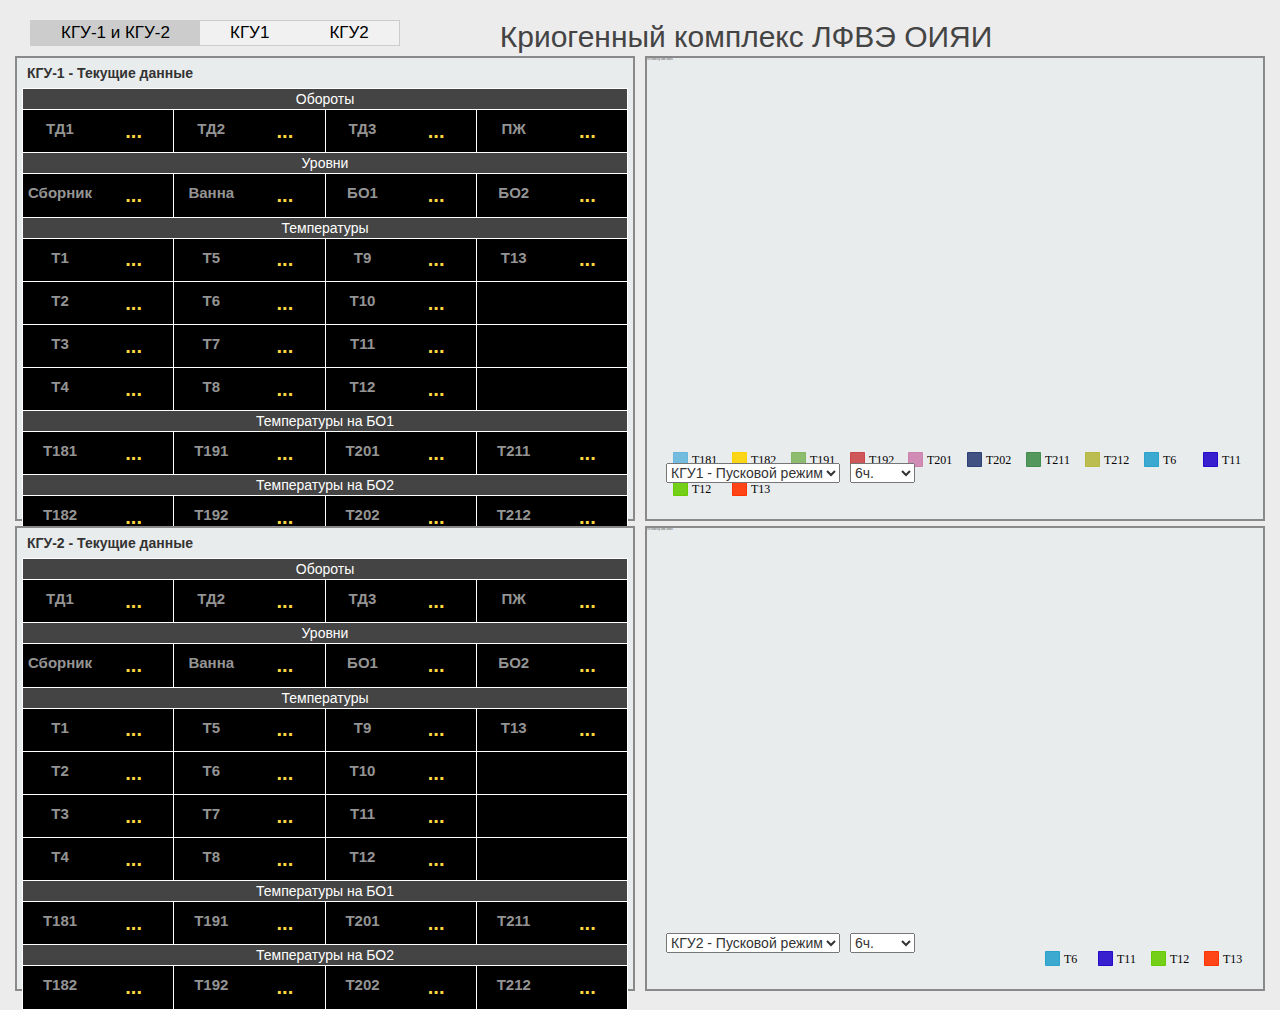
<file: src/web_kgu_cook_srv/index.html>
<!doctype html>
<html class="no-js" lang="">

<head>
    <script src="scripts/vendor/jquery.js"></script>
    <script src="amcharts/amcharts.js"></script>
    <script src="amcharts/serial.js"></script>
    <script src="amcharts/light.js"></script>
    <script src="amcharts/plugins/export/export.min.js"></script>
    <script src="scripts/canvasjs.min.js"></script>
    <script src="scripts/jquery.canvasjs.min.js"></script>
    <link rel="stylesheet" href="amcharts/plugins/export/export.css" type="text/css" media="all" />
    <meta charset="utf-8">
    <meta name="description" content="">
    <meta name="viewport" content="width=device-width,initial-scale=1">
    <title>jinr arm</title>
    <link rel="apple-touch-icon" href="apple-touch-icon.png">
    <!-- Place favicon.ico in the root directory -->
    <link rel="stylesheet" href="styles/main.css">
    <script src="scripts/vendor/modernizr.js"></script>
    <script src="scripts/vendor/jquery.js"></script>
    <script src="scripts/jquery.canvasjs.min.js"></script>
    <script src="scripts/plugins.js"></script>
    <script src="scripts/data.js"></script>
    <script src="scripts/js.cookie.js"></script>
    <script src="scripts/main.js"></script>
    <script src="scripts/tabs.js"></script>
   <meta http-equiv="Cache-Control" content="no-cache">
<meta http-equiv="Pragma" content="no-cache">
</head>

<body>

    <div style="width: 100%; float: left;">
        <ul class="tab" style="float: left;">
          <li><a href="javascript:void(0)" class="tablinks" onclick="openScr(event, 'All')" id="defaultOpen">КГУ-1 и КГУ-2</a></li>
          <li><a href="javascript:void(0)" class="tablinks" onclick="openScr(event, 'KGU1')">КГУ1</a></li>
          <li><a href="javascript:void(0)" class="tablinks" onclick="openScr(event, 'KGU2')">КГУ2</a></li>
      </ul>
      <h1 style="color: #444444; padding-left: 100px; float: left; margin: 0 0 0 0; font-size: 30px">Криогенный комплекс ЛФВЭ ОИЯИ</h1>
      <div id="timedisplay" style="float: left; padding-left: 10px"></div>
  </div>


  <div id="All" class="tabcontent">

    <div class="dlines">
        <div class="tablesContaner"><span class="d-head">КГУ-1 - Текущие данные</span>
            <table class="data-table" border="1">
                <tr>
                    <td class="b-head" colspan="4">Обороты</td>
                </tr>
                <tr>
                    <td><div class="c-head">ТД1</div><div class="int" data-id="45">...</div></td>
                    <td><div class="c-head">ТД2</div><div class="int" data-id="46">...</div></td>
                    <td><div class="c-head">ТД3</div><div class="int" data-id="47">...</div></td>
                    <td><div class="c-head">ПЖ</div><div class="int" data-id="51">...</div></td>
                </tr>
                <tr>
                    <td class="b-head" colspan="4">Уровни</td>
                </tr>
                <tr>
                    <td><div class="c-head">Сборник</div><div class="float" data-id="35">...</div></td>
                    <td><div class="c-head">Ванна</div><div class="float" data-id="34">...</div></td>
                    <td><div class="c-head">БО1</div><div class="float" data-id="32">...</div></td>
                    <td><div class="c-head">БО2</div><div class="float" data-id="33">...</div></td>
                </tr>
                <tr>
                    <td class="b-head" colspan="4">Температуры</td>
                </tr>
                <tr>
                    <td><div class="c-head">Т1</div><div class="float" data-id="5">...</div></td>
                    <td><div class="c-head">Т5</div><div class="float" data-id="11">...</div></td>
                    <td><div class="c-head">Т9</div><div class="float" data-id="23">...</div></td>
                    <td><div class="c-head">Т13</div><div class="float" data-id="111">...</div></td>
                </tr>
                <tr>
                    <td><div class="c-head">Т2</div><div class="float" data-id="7">...</div></td>
                    <td><div class="c-head">Т6</div><div class="float" data-id="12">...</div></td>
                    <td><div class="c-head">Т10</div><div class="float" data-id="24">...</div></td>
                    <td></td>
                </tr>
                <tr>
                    <td><div class="c-head">Т3</div><div class="float" data-id="9">...</div></td>
                    <td><div class="c-head">Т7</div><div class="float" data-id="26">...</div></td>
                    <td><div class="c-head">Т11</div><div class="float" data-id="28">...</div></td>
                    <td></td>
                </tr>
                <tr>
                    <td><div class="c-head">Т4</div><div class="float" data-id="10">...</div></td>
                    <td><div class="c-head">Т8</div><div class="float" data-id="27">...</div></td>
                    <td><div class="c-head">Т12</div><div class="float" data-id="29">...</div></td>
                    <td ></td>
                </tr>
                <tr>
                    <td class="b-head" colspan="4">Температуры на БО1</td>
                </tr>
                <tr>
                    <td><div class="c-head">Т181</div><div class="float" data-id="14">...</div></td>
                    <td><div class="c-head">Т191</div><div class="float" data-id="15">...</div></td>
                    <td><div class="c-head">Т201</div><div class="float" data-id="16">...</div></td>
                    <td><div class="c-head">Т211</div><div class="float" data-id="17">...</div></td>
                </tr>
                <tr>
                    <td class="b-head" colspan="4">Температуры на БО2</td>
                </tr>
                <tr>
                    <td><div class="c-head">Т182</div><div class="float" data-id="18">...</div></td>
                    <td><div class="c-head">Т192</div><div class="float" data-id="19">...</div></td>
                    <td><div class="c-head">Т202</div><div class="float" data-id="20">...</div></td>
                    <td><div class="c-head">Т212</div><div class="float" data-id="21">...</div></td>
                </tr>
            </table>
        </div>

        <div style="float:left">
            <select class="graphSelect" name="" id="ch2modeselect" OnChange='ch2modechange()'>
                <option value="kgu1s"  selected="selected">КГУ1 - Пусковой режим</option>
                <option value="kgu1w">КГУ1 - Рабочий режим</option>
                <option value="kgu1l">КГУ1 - Уровни</option>
                <option value="kgu12l">Уровни КГУ1-КГУ2</option>
            </select>
            <select class="graphSelect" name="" id="ch2periodselect" OnChange='ch2periodchange()'>
                <option value="online">onLine</option>
                <option value="1h">1ч.</option>
                <option value="6h" selected="selected">6ч.</option>
                <option value="24h">24ч.</option>
            </select>
            <div style="float:none" id="chart2" class="graphContaner"> </div>
        </div>
</div>
<div class="dlines">
    <div class="tablesContaner"><span class="d-head">КГУ-2 - Текущие данные</span>
        <table class="data-table" border="1">
            <tr>
                <td class="b-head" colspan="4">Обороты</td>
            </tr>
            <tr>
                <td><div class="c-head">ТД1</div><div class="int" data-id="95">...</div></td>
                <td><div class="c-head">ТД2</div><div class="int" data-id="96">...</div></td>
                <td><div class="c-head">ТД3</div><div class="int" data-id="97">...</div></td>
                <td><div class="c-head">ПЖ</div><div class="int" data-id="101">...</div></td>
            </tr>
            <tr>
                <td class="b-head" colspan="4">Уровни</td>
            </tr>
            <tr>
                <td><div class="c-head">Сборник</div><div class="float" data-id="85">...</div></td>
                <td><div class="c-head">Ванна</div><div class="float" data-id="84">...</div></td>
                <td><div class="c-head">БО1</div><div class="float" data-id="82">...</div></td>
                <td><div class="c-head">БО2</div><div class="float" data-id="83">...</div></td>
            </tr>
            <tr>
                <td class="b-head" colspan="4">Температуры</td>
            </tr>
            <tr>
                <td><div class="c-head">Т1</div><div class="float" data-id="55">...</div></td>
                <td><div class="c-head">Т5</div><div class="float" data-id="61">...</div></td>
                <td><div class="c-head">Т9</div><div class="float" data-id="73">...</div></td>
                <td><div class="c-head">Т13</div><div class="float" data-id="112">...</div></td>
            </tr>
            <tr>
                <td><div class="c-head">Т2</div><div class="float" data-id="57">...</div></td>
                <td><div class="c-head">Т6</div><div class="float" data-id="62">...</div></td>
                <td><div class="c-head">Т10</div><div class="float" data-id="74">...</div></td>
                <td></td>
            </tr>
            <tr>
                <td><div class="c-head">Т3</div><div class="float" data-id="59">...</div></td>
                <td><div class="c-head">Т7</div><div class="float" data-id="76">...</div></td>
                <td><div class="c-head">Т11</div><div class="float" data-id="78">...</div></td>
                <td></td>
            </tr>
            <tr>
                <td><div class="c-head">Т4</div><div class="float" data-id="60">...</div></td>
                <td><div class="c-head">Т8</div><div class="float" data-id="77">...</div></td>
                <td><div class="c-head">Т12</div><div class="float" data-id="79">...</div></td>
                <td data-id=""></td>
            </tr>
            <tr>
                <td class="b-head" colspan="4">Температуры на БО1</td>
            </tr>
            <tr>
                <td><div class="c-head">Т181</div><div class="float" data-id="64">...</div></td>
                <td><div class="c-head">Т191</div><div class="float" data-id="65">...</div></td>
                <td><div class="c-head">Т201</div><div class="float" data-id="66">...</div></td>
                <td><div class="c-head">Т211</div><div class="float" data-id="67">...</div></td>
            </tr>
            <tr>
                <td class="b-head" colspan="4">Температуры на БО2</td>
            </tr>
            <tr>
                <td><div class="c-head">Т182</div><div class="float" data-id="68">...</div></td>
                <td><div class="c-head">Т192</div><div class="float" data-id="69">...</div></td>
                <td><div class="c-head">Т202</div><div class="float" data-id="70">...</div></td>
                <td><div class="c-head">Т212</div><div class="float" data-id="71">...</div></td>
            </tr>
        </table>
    </div>
    <div style="float:left">
        <select class="graphSelect" name="" id="ch3modeselect" OnChange='ch3modechange() '>
            <option value="kgu2s"  selected="selected">КГУ2 - Пусковой режим</option>
            <option value="kgu2w">КГУ2 - Рабочий режим</option>
            <option value="kgu2l">КГУ2 - Уровни</option>
            <option value="kgu12l">Уровни КГУ1-КГУ2</option>
        </select>
        <select class="graphSelect" name="" id="ch3periodselect" OnChange='ch3periodchange() '>
            <option value="online">onLine</option>
            <option value="1h">1ч.</option>
            <option value="6h" selected="selected">6ч.</option>
            <option value="24h">24ч.</option>
        </select>
        <div style="float:none" id="chart3" class="graphContaner"> </div>
    </div>
</div>
</div>


<div id="KGU1" class="tabcontent">
    <div id="l1" class="dlines">
        <div class="tablesContaner"><!-- <span class="d-head">КГУ-1 - Текущие данные</span> -->
            <table class="data-table" border="1">
                <tr>
                    <td class="b-head" colspan="4">Обороты</td>
                </tr>
                <tr>
                    <td><div class="c-head">ТД1</div><div class="int" data-id="45">...</div></td>
                    <td><div class="c-head">ТД2</div><div class="int" data-id="46">...</div></td>
                    <td><div class="c-head">ТД3</div><div class="int" data-id="47">...</div></td>
                    <td><div class="c-head">ПЖ</div><div class="int" data-id="51">...</div></td>
                </tr>
                <tr>
                    <td class="b-head" colspan="4">Уровни</td>
                </tr>
                <tr>
                    <td><div class="c-head">Сборник</div><div class="float" data-id="35">...</div></td>
                    <td><div class="c-head">Ванна</div><div class="float" data-id="34">...</div></td>
                    <td><div class="c-head">БО1</div><div class="float" data-id="32">...</div></td>
                    <td><div class="c-head">БО2</div><div class="float" data-id="33">...</div></td>
                </tr>
                <tr>
                    <td class="b-head" colspan="4">Температуры</td>
                </tr>
                <tr>
                    <td><div class="c-head">Т1</div><div class="float" data-id="5">...</div></td>
                    <td><div class="c-head">Т5</div><div class="float" data-id="11">...</div></td>
                    <td><div class="c-head">Т9</div><div class="float" data-id="23">...</div></td>
                    <td><div class="c-head">Т13</div><div class="float" data-id="111">...</div></td>
                </tr>
                <tr>
                    <td><div class="c-head">Т2</div><div class="float" data-id="7">...</div></td>
                    <td><div class="c-head">Т6</div><div class="float" data-id="12">...</div></td>
                    <td><div class="c-head">Т10</div><div class="float" data-id="24">...</div></td>
                    <td></td>
                </tr>
                <tr>
                    <td><div class="c-head">Т3</div><div class="float" data-id="9">...</div></td>
                    <td><div class="c-head">Т7</div><div class="float" data-id="26">...</div></td>
                    <td><div class="c-head">Т11</div><div class="float" data-id="28">...</div></td>
                    <td></td>
                </tr>
                <tr>
                    <td><div class="c-head">Т4</div><div class="float" data-id="10">...</div></td>
                    <td><div class="c-head">Т8</div><div class="float" data-id="27">...</div></td>
                    <td><div class="c-head">Т12</div><div class="float" data-id="29">...</div></td>
                    <td ></td>
                </tr>
                <tr>
                    <td class="b-head" colspan="4">Температуры на БО1</td>
                </tr>
                <tr>
                    <td><div class="c-head">Т181</div><div class="float" data-id="14">...</div></td>
                    <td><div class="c-head">Т191</div><div class="float" data-id="15">...</div></td>
                    <td><div class="c-head">Т201</div><div class="float" data-id="16">...</div></td>
                    <td><div class="c-head">Т211</div><div class="float" data-id="17">...</div></td>
                </tr>
                <tr>
                    <td class="b-head" colspan="4">Температуры на БО2</td>
                </tr>
                <tr>
                    <td><div class="c-head">Т182</div><div class="float" data-id="18">...</div></td>
                    <td><div class="c-head">Т192</div><div class="float" data-id="19">...</div></td>
                    <td><div class="c-head">Т202</div><div class="float" data-id="20">...</div></td>
                    <td><div class="c-head">Т212</div><div class="float" data-id="21">...</div></td>
                </tr>
            </table>
            <div id="l2_1" style="margin: 1px;width: 115%;">
                <select class="graphSelect" name="" id="ch2_1modeselect" OnChange='ch2_1modechange()'>
                    <option value="kgu1s"  selected="selected">КГУ1 - Пусковой режим</option>
                    <option value="kgu1w">КГУ1 - Рабочий режим</option>
                    <option value="kgu1l">КГУ1 - Уровни</option>
                    <option value="kgu12l">Уровни КГУ1-КГУ2</option>
                </select>
                <select class="graphSelect" name="" id="ch2_1periodselect" OnChange='ch2_1periodchange()'>
                    <option value="online">onLine</option>
                    <option value="1h">1ч.</option>
                    <option value="6h" selected="selected">6ч.</option>
                    <option value="24h">24ч.</option>
                </select>
                <div id="chart2_1" class="graphContaner"> </div>

                <select class="graphSelect" name="" id="ch2_2modeselect" OnChange='ch2_2modechange()'>
                    <option value="kgu1s">КГУ1 - Пусковой режим</option>
                    <option value="kgu1w">КГУ1 - Рабочий режим</option>
                    <option value="kgu1l" selected="selected">КГУ1 - Уровни</option>
                    <option value="kgu12l">Уровни КГУ1-КГУ2</option>
                </select>
                <select class="graphSelect" name="" id="ch2_2periodselect" OnChange='ch2_2periodchange()'>
                    <option value="online">onLine</option>
                    <option value="1h">1ч.</option>
                    <option value="6h" selected="selected">6ч.</option>
                    <option value="24h">24ч.</option>
                </select>
                <div style="margin-top: -20px;" id="chart2_2" class="graphContaner"></div>
            </div>
            <div id="l2_2">

            </div>
        </div>
    </div> 
</div>

<div id="KGU2" class="tabcontent">
    <div id="l1" class="dlines">
        <div class="tablesContaner">
            <table class="data-table" border="1">
            <tr>
                <td class="b-head" colspan="4">Обороты</td>
            </tr>
            <tr>
                <td><div class="c-head">ТД1</div><div class="int" data-id="95">...</div></td>
                <td><div class="c-head">ТД2</div><div class="int" data-id="96">...</div></td>
                <td><div class="c-head">ТД3</div><div class="int" data-id="97">...</div></td>
                <td><div class="c-head">ПЖ</div><div class="int" data-id="101">...</div></td>
            </tr>
            <tr>
                <td class="b-head" colspan="4">Уровни</td>
            </tr>
            <tr>
                <td><div class="c-head">Сборник</div><div class="float" data-id="85">...</div></td>
                <td><div class="c-head">Ванна</div><div class="float" data-id="84">...</div></td>
                <td><div class="c-head">БО1</div><div class="float" data-id="82">...</div></td>
                <td><div class="c-head">БО2</div><div class="float" data-id="83">...</div></td>
            </tr>
            <tr>
                <td class="b-head" colspan="4">Температуры</td>
            </tr>
            <tr>
                <td><div class="c-head">Т1</div><div class="float" data-id="55">...</div></td>
                <td><div class="c-head">Т5</div><div class="float" data-id="61">...</div></td>
                <td><div class="c-head">Т9</div><div class="float" data-id="73">...</div></td>
                <td><div class="c-head">Т13</div><div class="float" data-id="112">...</div></td>
            </tr>
            <tr>
                <td><div class="c-head">Т2</div><div class="float" data-id="57">...</div></td>
                <td><div class="c-head">Т6</div><div class="float" data-id="62">...</div></td>
                <td><div class="c-head">Т10</div><div class="float" data-id="74">...</div></td>
                <td></td>
            </tr>
            <tr>
                <td><div class="c-head">Т3</div><div class="float" data-id="59">...</div></td>
                <td><div class="c-head">Т7</div><div class="float" data-id="76">...</div></td>
                <td><div class="c-head">Т11</div><div class="float" data-id="78">...</div></td>
                <td></td>
            </tr>
            <tr>
                <td><div class="c-head">Т4</div><div class="float" data-id="60">...</div></td>
                <td><div class="c-head">Т8</div><div class="float" data-id="77">...</div></td>
                <td><div class="c-head">Т12</div><div class="float" data-id="79">...</div></td>
                <td data-id=""></td>
            </tr>
            <tr>
                <td class="b-head" colspan="4">Температуры на БО1</td>
            </tr>
            <tr>
                <td><div class="c-head">Т181</div><div class="float" data-id="64">...</div></td>
                <td><div class="c-head">Т191</div><div class="float" data-id="65">...</div></td>
                <td><div class="c-head">Т201</div><div class="float" data-id="66">...</div></td>
                <td><div class="c-head">Т211</div><div class="float" data-id="67">...</div></td>
            </tr>
            <tr>
                <td class="b-head" colspan="4">Температуры на БО2</td>
            </tr>
            <tr>
                <td><div class="c-head">Т182</div><div class="float" data-id="68">...</div></td>
                <td><div class="c-head">Т192</div><div class="float" data-id="69">...</div></td>
                <td><div class="c-head">Т202</div><div class="float" data-id="70">...</div></td>
                <td><div class="c-head">Т212</div><div class="float" data-id="71">...</div></td>
            </tr>
        </table>
            <div id="l2_1" style="margin: 1px;width: 115%;">
                <select class="graphSelect" name="" id="ch3_1modeselect" OnChange='ch3_1modechange()'>
                    <option value="kgu2s"  selected="selected">КГУ2 - Пусковой режим</option>
                    <option value="kgu2w">КГУ2 - Рабочий режим</option>
                    <option value="kgu2l">КГУ2 - Уровни</option>
                    <option value="kgu12l">Уровни КГУ1-КГУ2</option>
                </select>
                <select class="graphSelect" name="" id="ch3_1periodselect" OnChange='ch3_1periodchange()'>
                    <option value="online">onLine</option>
                    <option value="1h">1ч.</option>
                    <option value="6h" selected="selected">6ч.</option>
                    <option value="24h">24ч.</option>
                </select>
                <div id="chart3_1" class="graphContaner"> </div>


                <select class="graphSelect" name="" id="ch3_2modeselect" OnChange='ch3_2modechange()'>
                    <option value="kgu2s">КГУ2 - Пусковой режим</option>
                    <option value="kgu2w">КГУ2 - Рабочий режим</option>
                    <option value="kgu2l" selected="selected">КГУ2 - Уровни</option>
                    <option value="kgu12l">Уровни КГУ1-КГУ2</option>
                </select>
                <select class="graphSelect" name="" id="ch3_2periodselect" OnChange='ch3_2periodchange()'>
                    <option value="online">onLine</option>
                    <option value="1h">1ч.</option>
                    <option value="6h" selected="selected">6ч.</option>
                    <option value="24h">24ч.</option>
                </select>
                <div style="margin-top: -20px;" id="chart3_2" class="graphContaner"> </div>
            </div>
        </div>
    </div>
</div>
</body>

</html>
</file>
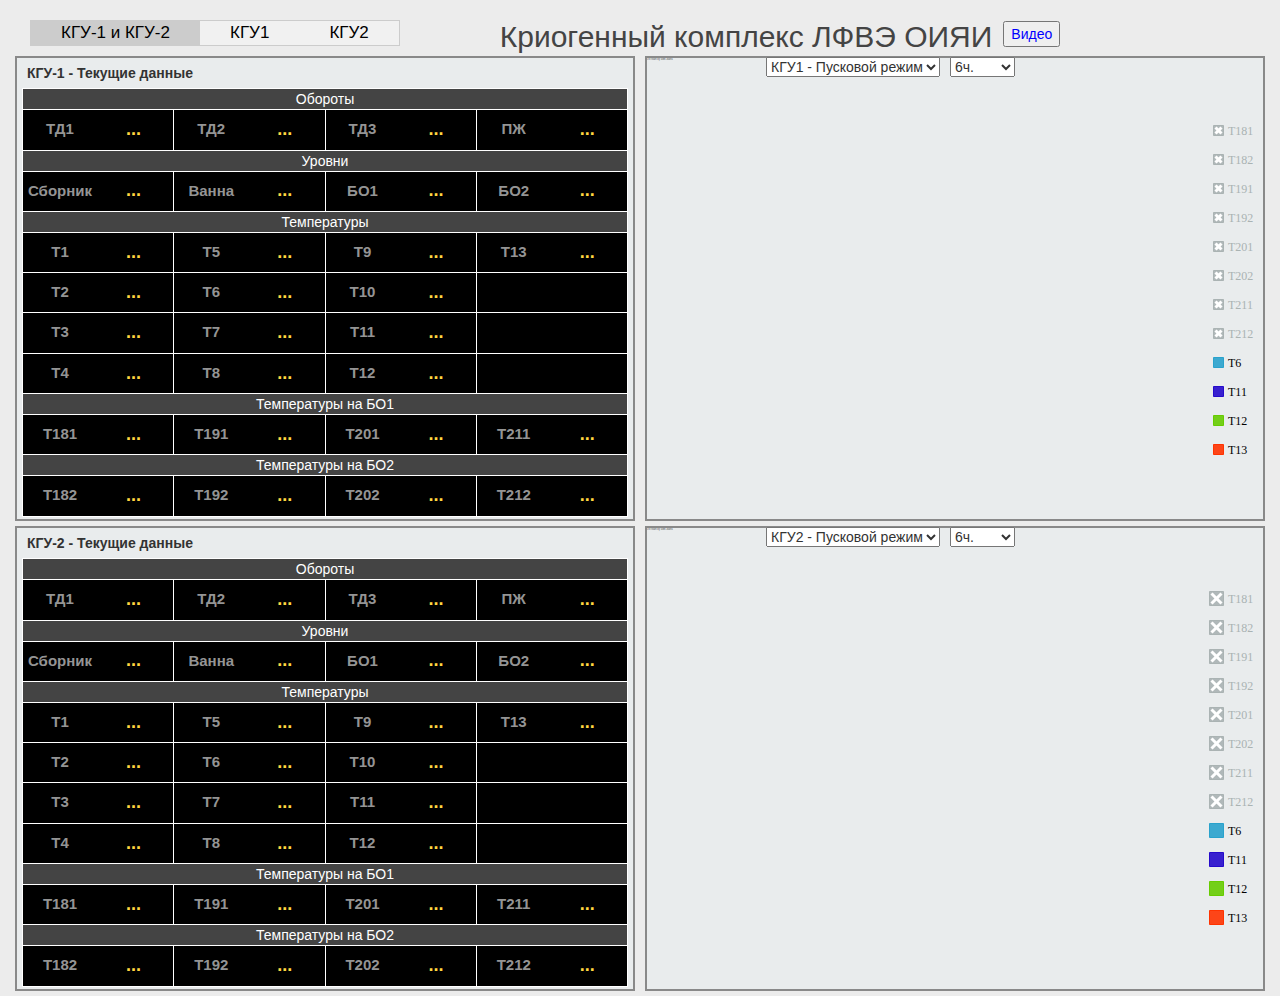
<file: src/1/public_html/index.html>
<!doctype html>
<html class="no-js" lang="">

    <head>
        <script src="scripts/vendor/jquery.js"></script>
        <script src="amcharts/amcharts.js"></script>
        <script src="amcharts/serial.js"></script>
        <script src="amcharts/light.js"></script>
        <script src="amcharts/plugins/export/export.min.js"></script>
        <script src="scripts/canvasjs.min.js"></script>
        <script src="scripts/jquery.canvasjs.min.js"></script>
        <link rel="stylesheet" href="amcharts/plugins/export/export.css" type="text/css" media="all" />
        <meta charset="utf-8">
        <meta name="description" content="">
        <meta name="viewport" content="width=device-width,initial-scale=1">
        <title>jinr arm</title>
        <link rel="apple-touch-icon" href="apple-touch-icon.png">
        <!-- Place favicon.ico in the root directory -->
        <link rel="stylesheet" href="styles/main.css">
        <script src="scripts/vendor/modernizr.js"></script>
        <script src="scripts/vendor/jquery.js"></script>
        <script src="scripts/jquery.canvasjs.min.js"></script>
        <script src="scripts/plugins.js"></script>
        <script src="scripts/data.js"></script>
        <script src="scripts/js.cookie.js"></script>
        <script src="scripts/main.js"></script>
        <script src="scripts/tabs.js"></script>
        <meta http-equiv="Cache-Control" content="no-cache">
    </head>

    <body>

        <div style="width: 100%; float: left;">
            <ul class="tab" style="float: left;">
                <li><a href="javascript:void(0)" class="tablinks" onclick="openScr(event, 'All')" id="defaultOpen">КГУ-1 и КГУ-2</a></li>
                <li><a href="javascript:void(0)" class="tablinks" onclick="openScr(event, 'KGU1')">КГУ1</a></li>
                <li><a href="javascript:void(0)" class="tablinks" onclick="openScr(event, 'KGU2')">КГУ2</a></li>
            </ul>
            <h1 style="color: #444444; padding-left: 100px; float: left; margin: 0 0 0 0; font-size: 30px">Криогенный комплекс ЛФВЭ ОИЯИ</h1>
            <div id="timedisplay" style="float: left; padding-left: 10px"></div>
            <div id="videoBtn" style="float: left; padding-left: 10px">
                <input  type="button" onclick="window.open('/video')" style="font-size: 14px;margin: 1px;color:blue" value="Видео">
            </div>
        </div>


        <div id="All" class="tabcontent">

            <div class="dlines">
                <div class="tablesContaner"><span class="d-head">КГУ-1 - Текущие данные</span>
                    <table class="data-table" border="1">
                        <tr>
                            <td class="b-head" colspan="4">Обороты</td>
                        </tr>
                        <tr>
                            <td><div class="c-head">ТД1</div><div class="int" data-id="45">...</div></td>
                            <td><div class="c-head">ТД2</div><div class="int" data-id="46">...</div></td>
                            <td><div class="c-head">ТД3</div><div class="int" data-id="47">...</div></td>
                            <td><div class="c-head">ПЖ</div><div class="int" data-id="51">...</div></td>
                        </tr>
                        <tr>
                            <td class="b-head" colspan="4">Уровни</td>
                        </tr>
                        <tr>
                            <td><div class="c-head">Сборник</div><div class="float" data-id="35">...</div></td>
                            <td><div class="c-head">Ванна</div><div class="float" data-id="36">...</div></td>
                            <td><div class="c-head">БО1</div><div class="float" data-id="32">...</div></td>
                            <td><div class="c-head">БО2</div><div class="float" data-id="33">...</div></td>
                        </tr>
                        <tr>
                            <td class="b-head" colspan="4">Температуры</td>
                        </tr>
                        <tr>
                            <td><div class="c-head">Т1</div><div class="float" data-id="5">...</div></td>
                            <td><div class="c-head">Т5</div><div class="float" data-id="11">...</div></td>
                            <td><div class="c-head">Т9</div><div class="float" data-id="23">...</div></td>
                            <td><div class="c-head">Т13</div><div class="float" data-id="111">...</div></td>
                        </tr>
                        <tr>
                            <td><div class="c-head">Т2</div><div class="float" data-id="7">...</div></td>
                            <td><div class="c-head">Т6</div><div class="float" data-id="12">...</div></td>
                            <td><div class="c-head">Т10</div><div class="float" data-id="24">...</div></td>
                            <td></td>
                        </tr>
                        <tr>
                            <td><div class="c-head">Т3</div><div class="float" data-id="9">...</div></td>
                            <td><div class="c-head">Т7</div><div class="float" data-id="26">...</div></td>
                            <td><div class="c-head">Т11</div><div class="float" data-id="28">...</div></td>
                            <td></td>
                        </tr>
                        <tr>
                            <td><div class="c-head">Т4</div><div class="float" data-id="10">...</div></td>
                            <td><div class="c-head">Т8</div><div class="float" data-id="27">...</div></td>
                            <td><div class="c-head">Т12</div><div class="float" data-id="29">...</div></td>
                            <td ></td>
                        </tr>
                        <tr>
                            <td class="b-head" colspan="4">Температуры на БО1</td>
                        </tr>
                        <tr>
                            <td><div class="c-head">Т181</div><div class="float" data-id="14">...</div></td>
                            <td><div class="c-head">Т191</div><div class="float" data-id="15">...</div></td>
                            <td><div class="c-head">Т201</div><div class="float" data-id="16">...</div></td>
                            <td><div class="c-head">Т211</div><div class="float" data-id="17">...</div></td>
                        </tr>
                        <tr>
                            <td class="b-head" colspan="4">Температуры на БО2</td>
                        </tr>
                        <tr>
                            <td><div class="c-head">Т182</div><div class="float" data-id="18">...</div></td>
                            <td><div class="c-head">Т192</div><div class="float" data-id="19">...</div></td>
                            <td><div class="c-head">Т202</div><div class="float" data-id="20">...</div></td>
                            <td><div class="c-head">Т212</div><div class="float" data-id="21">...</div></td>
                        </tr>
                    </table>
                </div>

                <div style="float:left">
                    <select class="graphSelect" name="" id="ch2modeselect" OnChange='ch2modechange()'>
                        <option value="kgu1s"  selected="selected">КГУ1 - Пусковой режим</option>
                        <option value="kgu1w">КГУ1 - Рабочий режим</option>
                        <option value="kgu1l">КГУ1 - Уровни</option>
                        <option value="kgu12l">Уровни КГУ1-КГУ2 (%)</option>
                    </select>
                    <select class="graphSelect" name="" id="ch2periodselect" OnChange='ch2periodchange()'>
                        <option value="online">onLine</option>
                        <option value="1h">1ч.</option>
                        <option value="6h" selected="selected">6ч.</option>
                        <option value="24h">24ч.</option>
                    </select>
                    <div style="float:none" id="chart2" class="graphContaner"> </div>
                </div>
            </div>
            <div class="dlines">
                <div class="tablesContaner"><span class="d-head">КГУ-2 - Текущие данные</span>
                    <table class="data-table" border="1">
                        <tr>
                            <td class="b-head" colspan="4">Обороты</td>
                        </tr>
                        <tr>
                            <td><div class="c-head">ТД1</div><div class="int" data-id="95">...</div></td>
                            <td><div class="c-head">ТД2</div><div class="int" data-id="96">...</div></td>
                            <td><div class="c-head">ТД3</div><div class="int" data-id="97">...</div></td>
                            <td><div class="c-head">ПЖ</div><div class="int" data-id="101">...</div></td>
                        </tr>
                        <tr>
                            <td class="b-head" colspan="4">Уровни</td>
                        </tr>
                        <tr>
                            <td><div class="c-head">Сборник</div><div class="float" data-id="85">...</div></td>
                            <td><div class="c-head">Ванна</div><div class="float" data-id="86">...</div></td>
                            <td><div class="c-head">БО1</div><div class="float" data-id="82">...</div></td>
                            <td><div class="c-head">БО2</div><div class="float" data-id="83">...</div></td>
                        </tr>
                        <tr>
                            <td class="b-head" colspan="4">Температуры</td>
                        </tr>
                        <tr>
                            <td><div class="c-head">Т1</div><div class="float" data-id="55">...</div></td>
                            <td><div class="c-head">Т5</div><div class="float" data-id="61">...</div></td>
                            <td><div class="c-head">Т9</div><div class="float" data-id="73">...</div></td>
                            <td><div class="c-head">Т13</div><div class="float" data-id="112">...</div></td>
                        </tr>
                        <tr>
                            <td><div class="c-head">Т2</div><div class="float" data-id="57">...</div></td>
                            <td><div class="c-head">Т6</div><div class="float" data-id="62">...</div></td>
                            <td><div class="c-head">Т10</div><div class="float" data-id="74">...</div></td>
                            <td></td>
                        </tr>
                        <tr>
                            <td><div class="c-head">Т3</div><div class="float" data-id="59">...</div></td>
                            <td><div class="c-head">Т7</div><div class="float" data-id="76">...</div></td>
                            <td><div class="c-head">Т11</div><div class="float" data-id="78">...</div></td>
                            <td></td>
                        </tr>
                        <tr>
                            <td><div class="c-head">Т4</div><div class="float" data-id="60">...</div></td>
                            <td><div class="c-head">Т8</div><div class="float" data-id="77">...</div></td>
                            <td><div class="c-head">Т12</div><div class="float" data-id="79">...</div></td>
                            <td data-id=""></td>
                        </tr>
                        <tr>
                            <td class="b-head" colspan="4">Температуры на БО1</td>
                        </tr>
                        <tr>
                            <td><div class="c-head">Т181</div><div class="float" data-id="64">...</div></td>
                            <td><div class="c-head">Т191</div><div class="float" data-id="65">...</div></td>
                            <td><div class="c-head">Т201</div><div class="float" data-id="66">...</div></td>
                            <td><div class="c-head">Т211</div><div class="float" data-id="67">...</div></td>
                        </tr>
                        <tr>
                            <td class="b-head" colspan="4">Температуры на БО2</td>
                        </tr>
                        <tr>
                            <td><div class="c-head">Т182</div><div class="float" data-id="68">...</div></td>
                            <td><div class="c-head">Т192</div><div class="float" data-id="69">...</div></td>
                            <td><div class="c-head">Т202</div><div class="float" data-id="70">...</div></td>
                            <td><div class="c-head">Т212</div><div class="float" data-id="71">...</div></td>
                        </tr>
                    </table>
                </div>
                <div style="float:left">
                    <select class="graphSelect" name="" id="ch3modeselect" OnChange='ch3modechange()'>
                        <option value="kgu2s"  selected="selected">КГУ2 - Пусковой режим</option>
                        <option value="kgu2w">КГУ2 - Рабочий режим</option>
                        <option value="kgu2l">КГУ2 - Уровни</option>
                        <option value="kgu12l">Уровни КГУ1-КГУ2 (%)</option>
                    </select>
                    <select class="graphSelect" name="" id="ch3periodselect" OnChange='ch3periodchange()'>
                        <option value="online">onLine</option>
                        <option value="1h">1ч.</option>
                        <option value="6h" selected="selected">6ч.</option>
                        <option value="24h">24ч.</option>
                    </select>
                    <div style="float:none" id="chart3" class="graphContaner"> </div>
                </div>
            </div>
        </div>


        <div id="KGU1" class="tabcontent">
            <div id="l1" class="dlines">
                <div class="tablesContaner"><!-- <span class="d-head">КГУ-1 - Текущие данные</span> -->
                    <table class="data-table" border="1">
                        <tr>
                            <td class="b-head" colspan="4">Обороты</td>
                        </tr>
                        <tr>
                            <td><div class="c-head">ТД1</div><div class="int" data-id="45">...</div></td>
                            <td><div class="c-head">ТД2</div><div class="int" data-id="46">...</div></td>
                            <td><div class="c-head">ТД3</div><div class="int" data-id="47">...</div></td>
                            <td><div class="c-head">ПЖ</div><div class="int" data-id="51">...</div></td>
                        </tr>
                        <tr>
                            <td class="b-head" colspan="4">Уровни</td>
                        </tr>
                        <tr>
                            <td><div class="c-head">Сборник</div><div class="float" data-id="35">...</div></td>
                            <td><div class="c-head">Ванна</div><div class="float" data-id="36">...</div></td>
                            <td><div class="c-head">БО1</div><div class="float" data-id="32">...</div></td>
                            <td><div class="c-head">БО2</div><div class="float" data-id="33">...</div></td>
                        </tr>
                        <tr>
                            <td class="b-head" colspan="4">Температуры</td>
                        </tr>
                        <tr>
                            <td><div class="c-head">Т1</div><div class="float" data-id="5">...</div></td>
                            <td><div class="c-head">Т5</div><div class="float" data-id="11">...</div></td>
                            <td><div class="c-head">Т9</div><div class="float" data-id="23">...</div></td>
                            <td><div class="c-head">Т13</div><div class="float" data-id="111">...</div></td>
                        </tr>
                        <tr>
                            <td><div class="c-head">Т2</div><div class="float" data-id="7">...</div></td>
                            <td><div class="c-head">Т6</div><div class="float" data-id="12">...</div></td>
                            <td><div class="c-head">Т10</div><div class="float" data-id="24">...</div></td>
                            <td></td>
                        </tr>
                        <tr>
                            <td><div class="c-head">Т3</div><div class="float" data-id="9">...</div></td>
                            <td><div class="c-head">Т7</div><div class="float" data-id="26">...</div></td>
                            <td><div class="c-head">Т11</div><div class="float" data-id="28">...</div></td>
                            <td></td>
                        </tr>
                        <tr>
                            <td><div class="c-head">Т4</div><div class="float" data-id="10">...</div></td>
                            <td><div class="c-head">Т8</div><div class="float" data-id="27">...</div></td>
                            <td><div class="c-head">Т12</div><div class="float" data-id="29">...</div></td>
                            <td ></td>
                        </tr>
                        <tr>
                            <td class="b-head" colspan="4">Температуры на БО1</td>
                        </tr>
                        <tr>
                            <td><div class="c-head">Т181</div><div class="float" data-id="14">...</div></td>
                            <td><div class="c-head">Т191</div><div class="float" data-id="15">...</div></td>
                            <td><div class="c-head">Т201</div><div class="float" data-id="16">...</div></td>
                            <td><div class="c-head">Т211</div><div class="float" data-id="17">...</div></td>
                        </tr>
                        <tr>
                            <td class="b-head" colspan="4">Температуры на БО2</td>
                        </tr>
                        <tr>
                            <td><div class="c-head">Т182</div><div class="float" data-id="18">...</div></td>
                            <td><div class="c-head">Т192</div><div class="float" data-id="19">...</div></td>
                            <td><div class="c-head">Т202</div><div class="float" data-id="20">...</div></td>
                            <td><div class="c-head">Т212</div><div class="float" data-id="21">...</div></td>
                        </tr>
                    </table>
                    <div id="l2_1" style="margin: 1px;width: 115%;">
                        <select class="graphSelect" name="" id="ch2_1modeselect" OnChange='ch2_1modechange()'>
                            <option value="kgu1s"  selected="selected">КГУ1 - Пусковой режим</option>
                            <option value="kgu1w">КГУ1 - Рабочий режим</option>
                            <option value="kgu1l">КГУ1 - Уровни</option>
                            <option value="kgu12l">Уровни КГУ1-КГУ2 (%)</option>
                        </select>
                        <select class="graphSelect" name="" id="ch2_1periodselect" OnChange='ch2_1periodchange()'>
                            <option value="online">onLine</option>
                            <option value="1h">1ч.</option>
                            <option value="6h" selected="selected">6ч.</option>
                            <option value="24h">24ч.</option>
                        </select>
                        <div id="chart2_1" class="graphContaner"> </div>

                        <select class="graphSelect" name="" id="ch2_2modeselect" OnChange='ch2_2modechange()'>
                            <option value="kgu1s">КГУ1 - Пусковой режим</option>
                            <option value="kgu1w">КГУ1 - Рабочий режим</option>
                            <option value="kgu1l" selected="selected">КГУ1 - Уровни</option>
                            <option value="kgu12l">Уровни КГУ1-КГУ2 (%)</option>
                        </select>
                        <select class="graphSelect" name="" id="ch2_2periodselect" OnChange='ch2_2periodchange()'>
                            <option value="online">onLine</option>
                            <option value="1h">1ч.</option>
                            <option value="6h" selected="selected">6ч.</option>
                            <option value="24h">24ч.</option>
                        </select>
                        <div style="margin-top: -20px;" id="chart2_2" class="graphContaner"></div>
                    </div>
                    <div id="l2_2">

                    </div>
                </div>
            </div> 
        </div>

        <div id="KGU2" class="tabcontent">
            <div id="l1" class="dlines">
                <div class="tablesContaner">
                    <table class="data-table" border="1">
                        <tr>
                            <td class="b-head" colspan="4">Обороты</td>
                        </tr>
                        <tr>
                            <td><div class="c-head">ТД1</div><div class="int" data-id="95">...</div></td>
                            <td><div class="c-head">ТД2</div><div class="int" data-id="96">...</div></td>
                            <td><div class="c-head">ТД3</div><div class="int" data-id="97">...</div></td>
                            <td><div class="c-head">ПЖ</div><div class="int" data-id="101">...</div></td>
                        </tr>
                        <tr>
                            <td class="b-head" colspan="4">Уровни</td>
                        </tr>
                        <tr>
                            <td><div class="c-head">Сборник</div><div class="float" data-id="85">...</div></td>
                            <td><div class="c-head">Ванна</div><div class="float" data-id="86">...</div></td>
                            <td><div class="c-head">БО1</div><div class="float" data-id="82">...</div></td>
                            <td><div class="c-head">БО2</div><div class="float" data-id="83">...</div></td>
                        </tr>
                        <tr>
                            <td class="b-head" colspan="4">Температуры</td>
                        </tr>
                        <tr>
                            <td><div class="c-head">Т1</div><div class="float" data-id="55">...</div></td>
                            <td><div class="c-head">Т5</div><div class="float" data-id="61">...</div></td>
                            <td><div class="c-head">Т9</div><div class="float" data-id="73">...</div></td>
                            <td><div class="c-head">Т13</div><div class="float" data-id="112">...</div></td>
                        </tr>
                        <tr>
                            <td><div class="c-head">Т2</div><div class="float" data-id="57">...</div></td>
                            <td><div class="c-head">Т6</div><div class="float" data-id="62">...</div></td>
                            <td><div class="c-head">Т10</div><div class="float" data-id="74">...</div></td>
                            <td></td>
                        </tr>
                        <tr>
                            <td><div class="c-head">Т3</div><div class="float" data-id="59">...</div></td>
                            <td><div class="c-head">Т7</div><div class="float" data-id="76">...</div></td>
                            <td><div class="c-head">Т11</div><div class="float" data-id="78">...</div></td>
                            <td></td>
                        </tr>
                        <tr>
                            <td><div class="c-head">Т4</div><div class="float" data-id="60">...</div></td>
                            <td><div class="c-head">Т8</div><div class="float" data-id="77">...</div></td>
                            <td><div class="c-head">Т12</div><div class="float" data-id="79">...</div></td>
                            <td data-id=""></td>
                        </tr>
                        <tr>
                            <td class="b-head" colspan="4">Температуры на БО1</td>
                        </tr>
                        <tr>
                            <td><div class="c-head">Т181</div><div class="float" data-id="64">...</div></td>
                            <td><div class="c-head">Т191</div><div class="float" data-id="65">...</div></td>
                            <td><div class="c-head">Т201</div><div class="float" data-id="66">...</div></td>
                            <td><div class="c-head">Т211</div><div class="float" data-id="67">...</div></td>
                        </tr>
                        <tr>
                            <td class="b-head" colspan="4">Температуры на БО2</td>
                        </tr>
                        <tr>
                            <td><div class="c-head">Т182</div><div class="float" data-id="68">...</div></td>
                            <td><div class="c-head">Т192</div><div class="float" data-id="69">...</div></td>
                            <td><div class="c-head">Т202</div><div class="float" data-id="70">...</div></td>
                            <td><div class="c-head">Т212</div><div class="float" data-id="71">...</div></td>
                        </tr>
                    </table>
                    <div id="l2_1" style="margin: 1px;width: 115%;">
                        <select class="graphSelect" name="" id="ch3_1modeselect" OnChange='ch3_1modechange()'>
                            <option value="kgu2s"  selected="selected">КГУ2 - Пусковой режим</option>
                            <option value="kgu2w">КГУ2 - Рабочий режим</option>
                            <option value="kgu2l">КГУ2 - Уровни</option>
                            <option value="kgu12l">Уровни КГУ1-КГУ2 (%)</option>
                        </select>
                        <select class="graphSelect" name="" id="ch3_1periodselect" OnChange='ch3_1periodchange()'>
                            <option value="online">onLine</option>
                            <option value="1h">1ч.</option>
                            <option value="6h" selected="selected">6ч.</option>
                            <option value="24h">24ч.</option>
                        </select>
                        <div id="chart3_1" class="graphContaner"> </div>


                        <select class="graphSelect" name="" id="ch3_2modeselect" OnChange='ch3_2modechange()'>
                            <option value="kgu2s">КГУ2 - Пусковой режим</option>
                            <option value="kgu2w">КГУ2 - Рабочий режим</option>
                            <option value="kgu2l" selected="selected">КГУ2 - Уровни</option>
                            <option value="kgu12l">Уровни КГУ1-КГУ2 (%)</option>
                        </select>
                        <select class="graphSelect" name="" id="ch3_2periodselect" OnChange='ch3_2periodchange()'>
                            <option value="online">onLine</option>
                            <option value="1h">1ч.</option>
                            <option value="6h" selected="selected">6ч.</option>
                            <option value="24h">24ч.</option>
                        </select>
                        <div style="margin-top: -20px;" id="chart3_2" class="graphContaner"> </div>
                    </div>
                </div>
            </div>
        </div>
    </body>

</html>
</file>
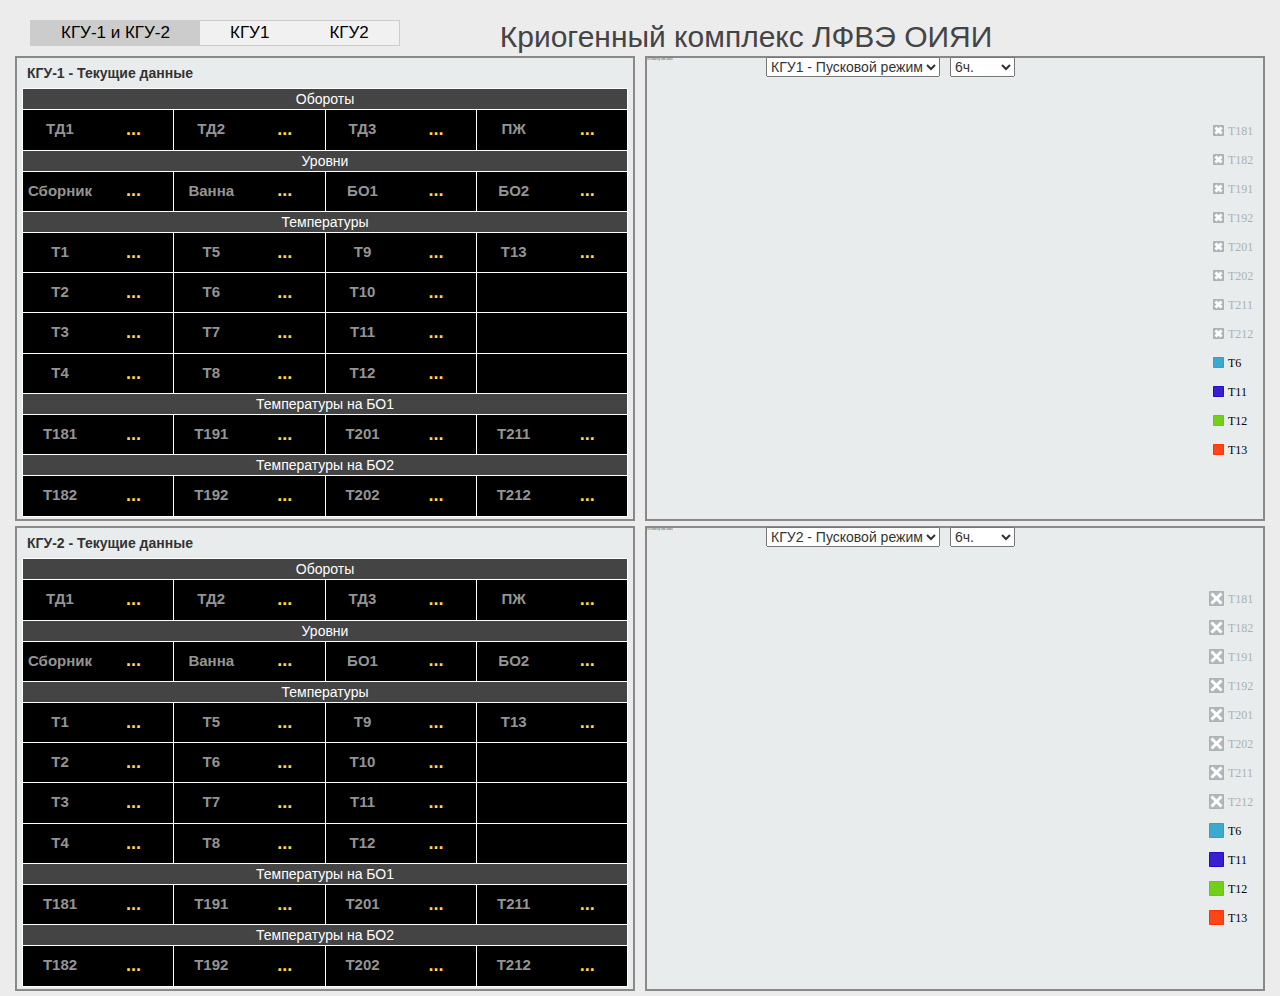
<file: src/WEBKGU_NB/public_html/index.html>
<!doctype html>
<html class="no-js" lang="">

<head>
    <script src="scripts/vendor/jquery.js"></script>
    <script src="amcharts/amcharts.js"></script>
    <script src="amcharts/serial.js"></script>
    <script src="amcharts/light.js"></script>
    <script src="amcharts/plugins/export/export.min.js"></script>
    <script src="scripts/canvasjs.min.js"></script>
    <script src="scripts/jquery.canvasjs.min.js"></script>
    <link rel="stylesheet" href="amcharts/plugins/export/export.css" type="text/css" media="all" />
    <meta charset="utf-8">
    <meta name="description" content="">
    <meta name="viewport" content="width=device-width,initial-scale=1">
    <title>jinr arm</title>
    <link rel="apple-touch-icon" href="apple-touch-icon.png">
    <!-- Place favicon.ico in the root directory -->
    <link rel="stylesheet" href="styles/main.css">
    <script src="scripts/vendor/modernizr.js"></script>
    <script src="scripts/vendor/jquery.js"></script>
    <script src="scripts/jquery.canvasjs.min.js"></script>
    <script src="scripts/plugins.js"></script>
    <script src="scripts/data.js"></script>
    <script src="scripts/js.cookie.js"></script>
    <script src="scripts/main.js"></script>
    <script src="scripts/tabs.js"></script>
   <meta http-equiv="Cache-Control" content="no-cache">
</head>

<body>

    <div style="width: 100%; float: left;">
        <ul class="tab" style="float: left;">
          <li><a href="javascript:void(0)" class="tablinks" onclick="openScr(event, 'All')" id="defaultOpen">КГУ-1 и КГУ-2</a></li>
          <li><a href="javascript:void(0)" class="tablinks" onclick="openScr(event, 'KGU1')">КГУ1</a></li>
          <li><a href="javascript:void(0)" class="tablinks" onclick="openScr(event, 'KGU2')">КГУ2</a></li>
      </ul>
      <h1 style="color: #444444; padding-left: 100px; float: left; margin: 0 0 0 0; font-size: 30px">Криогенный комплекс ЛФВЭ ОИЯИ</h1>
      <div id="timedisplay" style="float: left; padding-left: 10px"></div>
  </div>


  <div id="All" class="tabcontent">

    <div class="dlines">
        <div class="tablesContaner"><span class="d-head">КГУ-1 - Текущие данные</span>
            <table class="data-table" border="1">
                <tr>
                    <td class="b-head" colspan="4">Обороты</td>
                </tr>
                <tr>
                    <td><div class="c-head">ТД1</div><div class="int" data-id="45">...</div></td>
                    <td><div class="c-head">ТД2</div><div class="int" data-id="46">...</div></td>
                    <td><div class="c-head">ТД3</div><div class="int" data-id="47">...</div></td>
                    <td><div class="c-head">ПЖ</div><div class="int" data-id="51">...</div></td>
                </tr>
                <tr>
                    <td class="b-head" colspan="4">Уровни</td>
                </tr>
                <tr>
                    <td><div class="c-head">Сборник</div><div class="float" data-id="35">...</div></td>
                    <td><div class="c-head">Ванна</div><div class="float" data-id="36">...</div></td>
                    <td><div class="c-head">БО1</div><div class="float" data-id="32">...</div></td>
                    <td><div class="c-head">БО2</div><div class="float" data-id="33">...</div></td>
                </tr>
                <tr>
                    <td class="b-head" colspan="4">Температуры</td>
                </tr>
                <tr>
                    <td><div class="c-head">Т1</div><div class="float" data-id="5">...</div></td>
                    <td><div class="c-head">Т5</div><div class="float" data-id="11">...</div></td>
                    <td><div class="c-head">Т9</div><div class="float" data-id="23">...</div></td>
                    <td><div class="c-head">Т13</div><div class="float" data-id="111">...</div></td>
                </tr>
                <tr>
                    <td><div class="c-head">Т2</div><div class="float" data-id="7">...</div></td>
                    <td><div class="c-head">Т6</div><div class="float" data-id="12">...</div></td>
                    <td><div class="c-head">Т10</div><div class="float" data-id="24">...</div></td>
                    <td></td>
                </tr>
                <tr>
                    <td><div class="c-head">Т3</div><div class="float" data-id="9">...</div></td>
                    <td><div class="c-head">Т7</div><div class="float" data-id="26">...</div></td>
                    <td><div class="c-head">Т11</div><div class="float" data-id="28">...</div></td>
                    <td></td>
                </tr>
                <tr>
                    <td><div class="c-head">Т4</div><div class="float" data-id="10">...</div></td>
                    <td><div class="c-head">Т8</div><div class="float" data-id="27">...</div></td>
                    <td><div class="c-head">Т12</div><div class="float" data-id="29">...</div></td>
                    <td ></td>
                </tr>
                <tr>
                    <td class="b-head" colspan="4">Температуры на БО1</td>
                </tr>
                <tr>
                    <td><div class="c-head">Т181</div><div class="float" data-id="14">...</div></td>
                    <td><div class="c-head">Т191</div><div class="float" data-id="15">...</div></td>
                    <td><div class="c-head">Т201</div><div class="float" data-id="16">...</div></td>
                    <td><div class="c-head">Т211</div><div class="float" data-id="17">...</div></td>
                </tr>
                <tr>
                    <td class="b-head" colspan="4">Температуры на БО2</td>
                </tr>
                <tr>
                    <td><div class="c-head">Т182</div><div class="float" data-id="18">...</div></td>
                    <td><div class="c-head">Т192</div><div class="float" data-id="19">...</div></td>
                    <td><div class="c-head">Т202</div><div class="float" data-id="20">...</div></td>
                    <td><div class="c-head">Т212</div><div class="float" data-id="21">...</div></td>
                </tr>
            </table>
        </div>

        <div style="float:left">
            <select class="graphSelect" name="" id="ch2modeselect" OnChange='ch2modechange()'>
                <option value="kgu1s"  selected="selected">КГУ1 - Пусковой режим</option>
                <option value="kgu1w">КГУ1 - Рабочий режим</option>
                <option value="kgu1l">КГУ1 - Уровни</option>
                <option value="kgu12l">Уровни КГУ1-КГУ2 (%)</option>
            </select>
            <select class="graphSelect" name="" id="ch2periodselect" OnChange='ch2periodchange()'>
                <option value="online">onLine</option>
                <option value="1h">1ч.</option>
                <option value="6h" selected="selected">6ч.</option>
                <option value="24h">24ч.</option>
            </select>
            <div style="float:none" id="chart2" class="graphContaner"> </div>
        </div>
</div>
<div class="dlines">
    <div class="tablesContaner"><span class="d-head">КГУ-2 - Текущие данные</span>
        <table class="data-table" border="1">
            <tr>
                <td class="b-head" colspan="4">Обороты</td>
            </tr>
            <tr>
                <td><div class="c-head">ТД1</div><div class="int" data-id="95">...</div></td>
                <td><div class="c-head">ТД2</div><div class="int" data-id="96">...</div></td>
                <td><div class="c-head">ТД3</div><div class="int" data-id="97">...</div></td>
                <td><div class="c-head">ПЖ</div><div class="int" data-id="101">...</div></td>
            </tr>
            <tr>
                <td class="b-head" colspan="4">Уровни</td>
            </tr>
            <tr>
                <td><div class="c-head">Сборник</div><div class="float" data-id="85">...</div></td>
                <td><div class="c-head">Ванна</div><div class="float" data-id="86">...</div></td>
                <td><div class="c-head">БО1</div><div class="float" data-id="82">...</div></td>
                <td><div class="c-head">БО2</div><div class="float" data-id="83">...</div></td>
            </tr>
            <tr>
                <td class="b-head" colspan="4">Температуры</td>
            </tr>
            <tr>
                <td><div class="c-head">Т1</div><div class="float" data-id="55">...</div></td>
                <td><div class="c-head">Т5</div><div class="float" data-id="61">...</div></td>
                <td><div class="c-head">Т9</div><div class="float" data-id="73">...</div></td>
                <td><div class="c-head">Т13</div><div class="float" data-id="112">...</div></td>
            </tr>
            <tr>
                <td><div class="c-head">Т2</div><div class="float" data-id="57">...</div></td>
                <td><div class="c-head">Т6</div><div class="float" data-id="62">...</div></td>
                <td><div class="c-head">Т10</div><div class="float" data-id="74">...</div></td>
                <td></td>
            </tr>
            <tr>
                <td><div class="c-head">Т3</div><div class="float" data-id="59">...</div></td>
                <td><div class="c-head">Т7</div><div class="float" data-id="76">...</div></td>
                <td><div class="c-head">Т11</div><div class="float" data-id="78">...</div></td>
                <td></td>
            </tr>
            <tr>
                <td><div class="c-head">Т4</div><div class="float" data-id="60">...</div></td>
                <td><div class="c-head">Т8</div><div class="float" data-id="77">...</div></td>
                <td><div class="c-head">Т12</div><div class="float" data-id="79">...</div></td>
                <td data-id=""></td>
            </tr>
            <tr>
                <td class="b-head" colspan="4">Температуры на БО1</td>
            </tr>
            <tr>
                <td><div class="c-head">Т181</div><div class="float" data-id="64">...</div></td>
                <td><div class="c-head">Т191</div><div class="float" data-id="65">...</div></td>
                <td><div class="c-head">Т201</div><div class="float" data-id="66">...</div></td>
                <td><div class="c-head">Т211</div><div class="float" data-id="67">...</div></td>
            </tr>
            <tr>
                <td class="b-head" colspan="4">Температуры на БО2</td>
            </tr>
            <tr>
                <td><div class="c-head">Т182</div><div class="float" data-id="68">...</div></td>
                <td><div class="c-head">Т192</div><div class="float" data-id="69">...</div></td>
                <td><div class="c-head">Т202</div><div class="float" data-id="70">...</div></td>
                <td><div class="c-head">Т212</div><div class="float" data-id="71">...</div></td>
            </tr>
        </table>
    </div>
    <div style="float:left">
        <select class="graphSelect" name="" id="ch3modeselect" OnChange='ch3modechange() '>
            <option value="kgu2s"  selected="selected">КГУ2 - Пусковой режим</option>
            <option value="kgu2w">КГУ2 - Рабочий режим</option>
            <option value="kgu2l">КГУ2 - Уровни</option>
            <option value="kgu12l">Уровни КГУ1-КГУ2 (%)</option>
        </select>
        <select class="graphSelect" name="" id="ch3periodselect" OnChange='ch3periodchange() '>
            <option value="online">onLine</option>
            <option value="1h">1ч.</option>
            <option value="6h" selected="selected">6ч.</option>
            <option value="24h">24ч.</option>
        </select>
        <div style="float:none" id="chart3" class="graphContaner"> </div>
    </div>
</div>
</div>


<div id="KGU1" class="tabcontent">
    <div id="l1" class="dlines">
        <div class="tablesContaner"><!-- <span class="d-head">КГУ-1 - Текущие данные</span> -->
            <table class="data-table" border="1">
                <tr>
                    <td class="b-head" colspan="4">Обороты</td>
                </tr>
                <tr>
                    <td><div class="c-head">ТД1</div><div class="int" data-id="45">...</div></td>
                    <td><div class="c-head">ТД2</div><div class="int" data-id="46">...</div></td>
                    <td><div class="c-head">ТД3</div><div class="int" data-id="47">...</div></td>
                    <td><div class="c-head">ПЖ</div><div class="int" data-id="51">...</div></td>
                </tr>
                <tr>
                    <td class="b-head" colspan="4">Уровни</td>
                </tr>
                <tr>
                    <td><div class="c-head">Сборник</div><div class="float" data-id="35">...</div></td>
                    <td><div class="c-head">Ванна</div><div class="float" data-id="36">...</div></td>
                    <td><div class="c-head">БО1</div><div class="float" data-id="32">...</div></td>
                    <td><div class="c-head">БО2</div><div class="float" data-id="33">...</div></td>
                </tr>
                <tr>
                    <td class="b-head" colspan="4">Температуры</td>
                </tr>
                <tr>
                    <td><div class="c-head">Т1</div><div class="float" data-id="5">...</div></td>
                    <td><div class="c-head">Т5</div><div class="float" data-id="11">...</div></td>
                    <td><div class="c-head">Т9</div><div class="float" data-id="23">...</div></td>
                    <td><div class="c-head">Т13</div><div class="float" data-id="111">...</div></td>
                </tr>
                <tr>
                    <td><div class="c-head">Т2</div><div class="float" data-id="7">...</div></td>
                    <td><div class="c-head">Т6</div><div class="float" data-id="12">...</div></td>
                    <td><div class="c-head">Т10</div><div class="float" data-id="24">...</div></td>
                    <td></td>
                </tr>
                <tr>
                    <td><div class="c-head">Т3</div><div class="float" data-id="9">...</div></td>
                    <td><div class="c-head">Т7</div><div class="float" data-id="26">...</div></td>
                    <td><div class="c-head">Т11</div><div class="float" data-id="28">...</div></td>
                    <td></td>
                </tr>
                <tr>
                    <td><div class="c-head">Т4</div><div class="float" data-id="10">...</div></td>
                    <td><div class="c-head">Т8</div><div class="float" data-id="27">...</div></td>
                    <td><div class="c-head">Т12</div><div class="float" data-id="29">...</div></td>
                    <td ></td>
                </tr>
                <tr>
                    <td class="b-head" colspan="4">Температуры на БО1</td>
                </tr>
                <tr>
                    <td><div class="c-head">Т181</div><div class="float" data-id="14">...</div></td>
                    <td><div class="c-head">Т191</div><div class="float" data-id="15">...</div></td>
                    <td><div class="c-head">Т201</div><div class="float" data-id="16">...</div></td>
                    <td><div class="c-head">Т211</div><div class="float" data-id="17">...</div></td>
                </tr>
                <tr>
                    <td class="b-head" colspan="4">Температуры на БО2</td>
                </tr>
                <tr>
                    <td><div class="c-head">Т182</div><div class="float" data-id="18">...</div></td>
                    <td><div class="c-head">Т192</div><div class="float" data-id="19">...</div></td>
                    <td><div class="c-head">Т202</div><div class="float" data-id="20">...</div></td>
                    <td><div class="c-head">Т212</div><div class="float" data-id="21">...</div></td>
                </tr>
            </table>
            <div id="l2_1" style="margin: 1px;width: 115%;">
                <select class="graphSelect" name="" id="ch2_1modeselect" OnChange='ch2_1modechange()'>
                    <option value="kgu1s"  selected="selected">КГУ1 - Пусковой режим</option>
                    <option value="kgu1w">КГУ1 - Рабочий режим</option>
                    <option value="kgu1l">КГУ1 - Уровни</option>
                    <option value="kgu12l">Уровни КГУ1-КГУ2 (%)</option>
                </select>
                <select class="graphSelect" name="" id="ch2_1periodselect" OnChange='ch2_1periodchange()'>
                    <option value="online">onLine</option>
                    <option value="1h">1ч.</option>
                    <option value="6h" selected="selected">6ч.</option>
                    <option value="24h">24ч.</option>
                </select>
                <div id="chart2_1" class="graphContaner"> </div>

                <select class="graphSelect" name="" id="ch2_2modeselect" OnChange='ch2_2modechange()'>
                    <option value="kgu1s">КГУ1 - Пусковой режим</option>
                    <option value="kgu1w">КГУ1 - Рабочий режим</option>
                    <option value="kgu1l" selected="selected">КГУ1 - Уровни</option>
                    <option value="kgu12l">Уровни КГУ1-КГУ2 (%)</option>
                </select>
                <select class="graphSelect" name="" id="ch2_2periodselect" OnChange='ch2_2periodchange()'>
                    <option value="online">onLine</option>
                    <option value="1h">1ч.</option>
                    <option value="6h" selected="selected">6ч.</option>
                    <option value="24h">24ч.</option>
                </select>
                <div style="margin-top: -20px;" id="chart2_2" class="graphContaner"></div>
            </div>
            <div id="l2_2">

            </div>
        </div>
    </div> 
</div>

<div id="KGU2" class="tabcontent">
    <div id="l1" class="dlines">
        <div class="tablesContaner">
            <table class="data-table" border="1">
            <tr>
                <td class="b-head" colspan="4">Обороты</td>
            </tr>
            <tr>
                <td><div class="c-head">ТД1</div><div class="int" data-id="95">...</div></td>
                <td><div class="c-head">ТД2</div><div class="int" data-id="96">...</div></td>
                <td><div class="c-head">ТД3</div><div class="int" data-id="97">...</div></td>
                <td><div class="c-head">ПЖ</div><div class="int" data-id="101">...</div></td>
            </tr>
            <tr>
                <td class="b-head" colspan="4">Уровни</td>
            </tr>
            <tr>
                <td><div class="c-head">Сборник</div><div class="float" data-id="85">...</div></td>
                <td><div class="c-head">Ванна</div><div class="float" data-id="86">...</div></td>
                <td><div class="c-head">БО1</div><div class="float" data-id="82">...</div></td>
                <td><div class="c-head">БО2</div><div class="float" data-id="83">...</div></td>
            </tr>
            <tr>
                <td class="b-head" colspan="4">Температуры</td>
            </tr>
            <tr>
                <td><div class="c-head">Т1</div><div class="float" data-id="55">...</div></td>
                <td><div class="c-head">Т5</div><div class="float" data-id="61">...</div></td>
                <td><div class="c-head">Т9</div><div class="float" data-id="73">...</div></td>
                <td><div class="c-head">Т13</div><div class="float" data-id="112">...</div></td>
            </tr>
            <tr>
                <td><div class="c-head">Т2</div><div class="float" data-id="57">...</div></td>
                <td><div class="c-head">Т6</div><div class="float" data-id="62">...</div></td>
                <td><div class="c-head">Т10</div><div class="float" data-id="74">...</div></td>
                <td></td>
            </tr>
            <tr>
                <td><div class="c-head">Т3</div><div class="float" data-id="59">...</div></td>
                <td><div class="c-head">Т7</div><div class="float" data-id="76">...</div></td>
                <td><div class="c-head">Т11</div><div class="float" data-id="78">...</div></td>
                <td></td>
            </tr>
            <tr>
                <td><div class="c-head">Т4</div><div class="float" data-id="60">...</div></td>
                <td><div class="c-head">Т8</div><div class="float" data-id="77">...</div></td>
                <td><div class="c-head">Т12</div><div class="float" data-id="79">...</div></td>
                <td data-id=""></td>
            </tr>
            <tr>
                <td class="b-head" colspan="4">Температуры на БО1</td>
            </tr>
            <tr>
                <td><div class="c-head">Т181</div><div class="float" data-id="64">...</div></td>
                <td><div class="c-head">Т191</div><div class="float" data-id="65">...</div></td>
                <td><div class="c-head">Т201</div><div class="float" data-id="66">...</div></td>
                <td><div class="c-head">Т211</div><div class="float" data-id="67">...</div></td>
            </tr>
            <tr>
                <td class="b-head" colspan="4">Температуры на БО2</td>
            </tr>
            <tr>
                <td><div class="c-head">Т182</div><div class="float" data-id="68">...</div></td>
                <td><div class="c-head">Т192</div><div class="float" data-id="69">...</div></td>
                <td><div class="c-head">Т202</div><div class="float" data-id="70">...</div></td>
                <td><div class="c-head">Т212</div><div class="float" data-id="71">...</div></td>
            </tr>
        </table>
            <div id="l2_1" style="margin: 1px;width: 115%;">
                <select class="graphSelect" name="" id="ch3_1modeselect" OnChange='ch3_1modechange()'>
                    <option value="kgu2s"  selected="selected">КГУ2 - Пусковой режим</option>
                    <option value="kgu2w">КГУ2 - Рабочий режим</option>
                    <option value="kgu2l">КГУ2 - Уровни</option>
                    <option value="kgu12l">Уровни КГУ1-КГУ2 (%)</option>
                </select>
                <select class="graphSelect" name="" id="ch3_1periodselect" OnChange='ch3_1periodchange()'>
                    <option value="online">onLine</option>
                    <option value="1h">1ч.</option>
                    <option value="6h" selected="selected">6ч.</option>
                    <option value="24h">24ч.</option>
                </select>
                <div id="chart3_1" class="graphContaner"> </div>


                <select class="graphSelect" name="" id="ch3_2modeselect" OnChange='ch3_2modechange()'>
                    <option value="kgu2s">КГУ2 - Пусковой режим</option>
                    <option value="kgu2w">КГУ2 - Рабочий режим</option>
                    <option value="kgu2l" selected="selected">КГУ2 - Уровни</option>
                    <option value="kgu12l">Уровни КГУ1-КГУ2 (%)</option>
                </select>
                <select class="graphSelect" name="" id="ch3_2periodselect" OnChange='ch3_2periodchange()'>
                    <option value="online">onLine</option>
                    <option value="1h">1ч.</option>
                    <option value="6h" selected="selected">6ч.</option>
                    <option value="24h">24ч.</option>
                </select>
                <div style="margin-top: -20px;" id="chart3_2" class="graphContaner"> </div>
            </div>
        </div>
    </div>
</div>
</body>

</html>
</file>
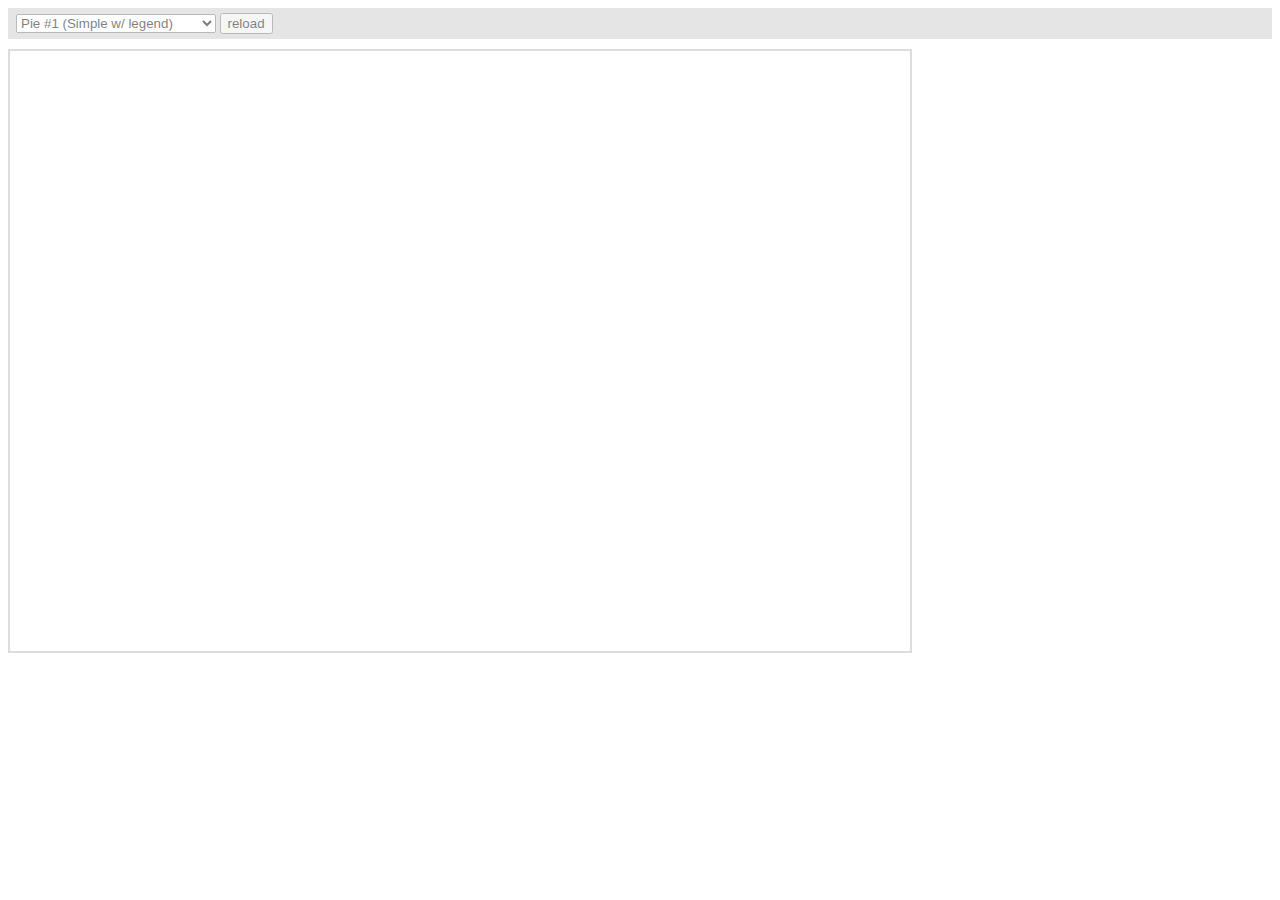
<file: src/9080/amcharts/plugins/export/examples/index.html>
<html>
    <head>
		<meta http-equiv="Content-Type" content="text/html; charset=utf-8">
		<meta name="viewport" content="width=device-width, initial-scale=1, maximum-scale=1">
		<meta http-equiv="X-UA-Compatible" content="IE=edge" />

		<script src="http://code.jquery.com/jquery-1.11.1.min.js"></script>

		<style type="text/css">
			iframe {
				width: 900px;
				height: 600px;
				padding: 0;
				border: 2px solid #ddd;
				overflow: hidden;
				position: relative;
			}
			#controls {
				background: #ccc;
				opacity: 0.5;
				padding: 5px 8px;
				font-size: 14px;
				font-weight: bold;
				font-family: Verdana;
				margin-bottom: 10px;
			}
		</style>

		<script type="text/javascript">
			function setType( type ) {
				$( '#iframe' ).attr( 'src', type );
			}

			function reload() {
				setType( $( '#type' ).val() + "?" + Number( new Date() ) );
			}
		</script>
	</head>
	<body>
		<div id="controls">
			<select id="type" onchange="setType(this.options[this.selectedIndex].value);">
				<option value="pie1.html" selected="selected">Pie #1 (Simple w/ legend)</option>
				<option value="pie2.html"/>Pie #2 (3D w/ legend)</option>
				<option value="pie3.html"/>Pie #3 (w/ ext. legend bottom)</option>
				<option value="pie4.html"/>Pie #4 Multiple instances</option>
				<option value="serial1.html">Serial #1 (Area)</option>
				<option value="serial2.html">Serial #2 (Bar &amp; Line)</option>
				<option value="serial3.html">Serial #3 (Line w/ zoom)</option>
				<option value="xy.html">XY</option>
				<option value="radar.html">Radar</option>
				<option value="gauge.html">Gauge</option>
				<option value="funnel.html">Funnel</option>
				<option value="stock.html">Stock</option>
				<option value="map.html">Map</option>
				<option value="gantt.html">Gantt</option>
				<option value="advanced.html">Advanced</option>
			</select>
			<input type="button" value="reload" onclick="reload();" />
		</div>

		<iframe id="iframe" src="pie1.html" frameborder="0"></iframe>
	</body>
</html>
</file>
<file: src/9080/amcharts/plugins/export/export.css>
/**
 * Drawing mode
 */
.amcharts-export-canvas {
	position: absolute;
	display: none;
	z-index: 1;
	top: 0;
	right: 0;
	bottom: 0;
	left: 0;
	background-color: #fff;
}
.amcharts-export-canvas.active {
	display: block;
}

/**
 * Menu; Rest state
 */
.amcharts-export-menu {
	position: absolute;
	z-index: 2;
	opacity: 0.5;
	color: #000;
}
.amcharts-main-div:hover .amcharts-export-menu, .amcharts-stock-div:hover .amcharts-export-menu, .amcharts-export-menu.active {
	opacity: 1;
}

.amcharts-export-menu-top-left > ul > li > ul:after {
	content: "";
	position: absolute;
	top: 13px;
	right: 100%;
	z-index: 1000;
	border-top: 7px solid transparent;
	border-left: 7px solid transparent;
	border-right: 7px solid #fff;
	border-bottom: 7px solid transparent;
}
.amcharts-export-menu-top-left > ul > li > ul > li:first-child > a:after {
	content: "";
	position: absolute;
	top: 12px;
	right: 100%;
	z-index: 1001;
	border-top: 8px solid transparent;
	border-left: 8px solid transparent;
	border-right: 8px solid #e2e2e2;
	border-bottom: 8px solid transparent;
}
.amcharts-export-menu-top-right > ul > li > ul:after {
	content: "";
	position: absolute;
	top: 13px;
	left: 100%;
	z-index: 1000;
	border-top: 7px solid transparent;
	border-left: 7px solid #fff;
	border-right: 7px solid transparent;
	border-bottom: 7px solid transparent;
}
.amcharts-export-menu-top-right > ul > li > ul > li:first-child > a:after {
	content: "";
	position: absolute;
	top: 12px;
	left: 100%;
	z-index: 1001;
	border-top: 8px solid transparent;
	border-left: 8px solid #e2e2e2;
	border-right: 8px solid transparent;
	border-bottom: 8px solid transparent;
}
.amcharts-export-menu-bottom-left > ul > li > ul:after {
	content: "";
	position: absolute;
	bottom: 13px;
	right: 100%;
	z-index: 1000;
	border-top: 7px solid transparent;
	border-left: 7px solid transparent;
	border-right: 7px solid #fff;
	border-bottom: 7px solid transparent;
}
.amcharts-export-menu-bottom-left > ul > li > ul > li:last-child > a:after {
	content: "";
	position: absolute;
	bottom: 12px;
	right: 100%;
	z-index: 1001;
	border-top: 8px solid transparent;
	border-left: 8px solid transparent;
	border-right: 8px solid #e2e2e2;
	border-bottom: 8px solid transparent;
}
.amcharts-export-menu-bottom-right > ul > li > ul:after {
	content: "";
	position: absolute;
	bottom: 13px;
	left: 100%;
	z-index: 1000;
	border-top: 7px solid transparent;
	border-left: 7px solid #fff;
	border-right: 7px solid transparent;
	border-bottom: 7px solid transparent;
}
.amcharts-export-menu-bottom-right > ul > li > ul > li:last-child > a:after {
	content: "";
	position: absolute;
	bottom: 12px;
	left: 100%;
	z-index: 1001;
	border-top: 8px solid transparent;
	border-left: 8px solid #e2e2e2;
	border-right: 8px solid transparent;
	border-bottom: 8px solid transparent;
}
.amcharts-export-menu ul {
	list-style: none;
	margin: 0;
	padding: 0;
}
.amcharts-export-menu li {
	position: relative;
	display: block;
	z-index: 1;
}
.amcharts-export-menu li > ul {
	position: absolute;
	display: none;
	border: 1px solid #e2e2e2;
	margin-top: -1px;
	background: #fff;
}
.amcharts-export-menu li > a {
	position: relative;
	display: block;
	color: #000;
	text-decoration: none;
	padding: 12px 12px;
	z-index: 2;
	white-space: nowrap;
	border-bottom: 1px solid #f2f2f2;
}
.amcharts-export-menu li:last-child > a {
	border-bottom: none;
}
.amcharts-export-menu li > a > img {
	border: none;
}
.amcharts-export-menu-top-left {
	top: 0;
	left: 0;
}
.amcharts-export-menu-bottom-left {
	bottom: 0;
	left: 0;
}
.amcharts-export-menu-top-right {
	top: 0;
	right: 0;
}
.amcharts-export-menu-bottom-right {
	bottom: 0;
	right: 0;
}

/**
 * Menu; Hover state
 */
.amcharts-export-menu li:hover > ul,
.amcharts-export-menu li.active > ul {
	display: block;
}
.amcharts-export-menu li:hover > a,
.amcharts-export-menu li.active > a {
	color: #fff;
	background-color: #636363;
}
.amcharts-export-menu-top-left li:hover > ul,
.amcharts-export-menu-top-left li.active > ul {
	left: 100%;
	top: 0;
}
.amcharts-export-menu-bottom-left li:hover > ul,
.amcharts-export-menu-bottom-left li.active > ul {
	left: 100%;
	bottom: 0;
}
.amcharts-export-menu-top-right li:hover > ul,
.amcharts-export-menu-top-right li.active > ul {
	top: 0;
	right: 100%;
}
.amcharts-export-menu-bottom-right li:hover > ul,
.amcharts-export-menu-bottom-right li.active > ul {
	bottom: 0;
	right: 100%;
}

/**
 * Menu; custom class
 */
.amcharts-export-menu .export-main > a, .amcharts-export-menu .export-drawing > a, .amcharts-export-menu .export-delayed-capturing > a {
	display: block;
	overflow: hidden;
	text-indent: -13333337px;
	width: 36px;
	height: 36px;
	padding: 0;
	background-repeat: no-repeat;
	background-image: url('data:image/svg+xml;charset=utf8,%3Csvg%20xmlns%3D%22http%3A%2F%2Fwww.w3.org%2F2000%2Fsvg%22%20xmlns%3Axlink%3D%22http%3A%2F%2Fwww.w3.org%2F1999%2Fxlink%22%20width%3D%2211px%22%20height%3D%2214px%22%3E%3Cpath%20d%3D%22M3%2C0%20L8%2C0%20L8%2C5%20L11%2C5%20L5.5%2C10%20L0%2C5%20L3%2C5%20L03%2C0%22%20fill%3D%22%23888%22%2F%3E%3Crect%20x%3D%220%22%20y%3D%2212%22%20fill%3D%22%23888%22%20width%3D%2211%22%20height%3D%222%22%2F%3E%3C%2Fsvg%3E');
	background-color: #fff;
	background-position: center;
	-webkit-box-shadow: 1px 1px 3px 0px rgba(0,0,0,0.5);
	-moz-box-shadow: 1px 1px 3px 0px rgba(0,0,0,0.5);
	box-shadow: 1px 1px 3px 0px rgba(0,0,0,0.5);
	border-radius: 18px;
	margin: 8px 8px 0 10px;
}
.amcharts-export-menu .export-drawing > a {
	background-image: url('data:image/svg+xml;charset=utf8,%3Csvg%20xmlns%3D%22http%3A%2F%2Fwww.w3.org%2F2000%2Fsvg%22%20xmlns%3Axlink%3D%22http%3A%2F%2Fwww.w3.org%2F1999%2Fxlink%22%20version%3D%221.1%22%20width%3D%2216px%22%20height%3D%2217px%22%3E%3Crect%20x%3D%220%22%20y%3D%2216%22%20fill%3D%22%23888%22%20width%3D%2214%22%20height%3D%221%22%2F%3E%3Cpath%20transform%3D%22translate(-12%2C-10)%22%20fill%3D%22%23888%22%20d%3D%22M17.098%2C20.305c-0.142%2C0.146%2C0.101%2C0.04%2C0.137%2C0.004c0.027-0.028%2C0.204-0.09%2C0.484-0.09c0.338%2C0%2C0.626%2C0.092%2C0.787%2C0.255%20c0.473%2C0.472%2C0.424%2C0.932%2C0.393%2C1.078l-2.521%2C1.055l-1.577-1.577l1.054-2.52c0.039-0.009%2C0.105-0.018%2C0.188-0.018%20c0.219%2C0%2C0.555%2C0.069%2C0.893%2C0.407c0.378%2C0.378%2C0.246%2C1.188%2C0.166%2C1.271C17.062%2C20.207%2C17.062%2C20.269%2C17.098%2C20.305z%20M26.984%2C14.472c-0.008-0.674-0.61-1.257-1.31-1.933c-0.134-0.129-0.679-0.673-0.809-0.808c-0.679-0.702-1.266-1.31-1.943-1.31%20c-0.37%2C0-0.734%2C0.207-1.114%2C0.587l-6.852%2C6.847c-0.012%2C0.016-2.877%2C7.354-2.877%2C7.354c-0.012%2C0.032%2C0%2C0.063%2C0.022%2C0.091%20c0.021%2C0.021%2C0.044%2C0.029%2C0.067%2C0.029c0.01%2C0%2C0.018-0.003%2C0.028-0.007c0%2C0%2C7.357-2.864%2C7.369-2.877l6.854-6.847%20C26.803%2C15.216%2C26.988%2C14.848%2C26.984%2C14.472z%22%2F%3E%3C%2Fsvg%3E');
}
.amcharts-export-menu .export-main:hover, .amcharts-export-menu .export-drawing:hover,
.amcharts-export-menu .export-main.active, .amcharts-export-menu .export-drawing.active {
	padding-bottom: 100px;
}
.amcharts-export-menu.amcharts-export-menu-bottom-left .export-main:hover, .amcharts-export-menu.amcharts-export-menu-bottom-left .export-drawing:hover, .amcharts-export-menu.amcharts-export-menu-bottom-right .export-main:hover, .amcharts-export-menu.amcharts-export-menu-bottom-right .export-drawing:hover,
.amcharts-export-menu.amcharts-export-menu-bottom-left .export-main.active, .amcharts-export-menu.amcharts-export-menu-bottom-left .export-drawing.active, .amcharts-export-menu.amcharts-export-menu-bottom-right .export-main.active, .amcharts-export-menu.amcharts-export-menu-bottom-right .export-drawing.active {
	padding-bottom: 0;
	padding-top: 100px;
}
.amcharts-export-menu .export-main:hover > a,
.amcharts-export-menu .export-main.active > a {
	background-image: url('data:image/svg+xml;charset=utf8,%3Csvg%20xmlns%3D%22http%3A%2F%2Fwww.w3.org%2F2000%2Fsvg%22%20xmlns%3Axlink%3D%22http%3A%2F%2Fwww.w3.org%2F1999%2Fxlink%22%20width%3D%2211px%22%20height%3D%2214px%22%3E%3Cpath%20d%3D%22M3%2C0%20L8%2C0%20L8%2C5%20L11%2C5%20L5.5%2C10%20L0%2C5%20L3%2C5%20L03%2C0%22%20fill%3D%22%23fff%22%2F%3E%3Crect%20x%3D%220%22%20y%3D%2212%22%20fill%3D%22%23fff%22%20width%3D%2211%22%20height%3D%222%22%2F%3E%3C%2Fsvg%3E');
}
.amcharts-export-menu .export-drawing:hover > a,
.amcharts-export-menu .export-drawing.active > a {
	background-image: url('data:image/svg+xml;charset=utf8,%3Csvg%20xmlns%3D%22http%3A%2F%2Fwww.w3.org%2F2000%2Fsvg%22%20xmlns%3Axlink%3D%22http%3A%2F%2Fwww.w3.org%2F1999%2Fxlink%22%20version%3D%221.1%22%20width%3D%2216px%22%20height%3D%2217px%22%3E%3Crect%20x%3D%220%22%20y%3D%2216%22%20fill%3D%22%23FFF%22%20width%3D%2214%22%20height%3D%221%22%2F%3E%3Cpath%20transform%3D%22translate(-12%2C-10)%22%20fill%3D%22%23FFF%22%20d%3D%22M17.098%2C20.305c-0.142%2C0.146%2C0.101%2C0.04%2C0.137%2C0.004c0.027-0.028%2C0.204-0.09%2C0.484-0.09c0.338%2C0%2C0.626%2C0.092%2C0.787%2C0.255%20c0.473%2C0.472%2C0.424%2C0.932%2C0.393%2C1.078l-2.521%2C1.055l-1.577-1.577l1.054-2.52c0.039-0.009%2C0.105-0.018%2C0.188-0.018%20c0.219%2C0%2C0.555%2C0.069%2C0.893%2C0.407c0.378%2C0.378%2C0.246%2C1.188%2C0.166%2C1.271C17.062%2C20.207%2C17.062%2C20.269%2C17.098%2C20.305z%20M26.984%2C14.472c-0.008-0.674-0.61-1.257-1.31-1.933c-0.134-0.129-0.679-0.673-0.809-0.808c-0.679-0.702-1.266-1.31-1.943-1.31%20c-0.37%2C0-0.734%2C0.207-1.114%2C0.587l-6.852%2C6.847c-0.012%2C0.016-2.877%2C7.354-2.877%2C7.354c-0.012%2C0.032%2C0%2C0.063%2C0.022%2C0.091%20c0.021%2C0.021%2C0.044%2C0.029%2C0.067%2C0.029c0.01%2C0%2C0.018-0.003%2C0.028-0.007c0%2C0%2C7.357-2.864%2C7.369-2.877l6.854-6.847%20C26.803%2C15.216%2C26.988%2C14.848%2C26.984%2C14.472z%22%2F%3E%3C%2Fsvg%3E');
}
.amcharts-export-menu .export-close > a,
.amcharts-export-menu .export-close:hover > a,
.amcharts-export-menu .export-close.active > a {
	background-image: url([data-uri]);
}

/**
 * Menu; Color picker
 */

.amcharts-export-menu .export-drawing-color {
	background: #000;
	width: 35px;
}
.amcharts-export-menu .export-drawing-color > a {
	display: block;
	overflow: hidden;
	text-indent: -13333337px;
}
.amcharts-export-menu .export-drawing-color-red {
	background: #f00;
}
.amcharts-export-menu .export-drawing-color-green {
	background: #0f0;
}
.amcharts-export-menu .export-drawing-color-blue {
	background: #00f;
}
.amcharts-export-menu .export-drawing-color-white {
	background: #fff;
}

/*
** Fallback
*/
.amcharts-export-fallback {
	position: absolute;
	top: 0;
	right: 0;
	bottom: 0;
	left: 0;
	background-color: #fff;
}
.amcharts-export-fallback textarea {
	border: none;
	outline: none;
	position: absolute;
	overflow: hidden;
	width: 100%;
	height: 100%;
	padding: 20px;
}
.amcharts-export-fallback-message {
	position: absolute;
	z-index: 1;
	padding: 20px;
	width: 100%;
	background-color: #fff;
}

/*
** DELAYED CAPTURING
*/
.amcharts-export-menu .export-delayed-capturing > a {
	text-indent: 0px;
	line-height: 36px;
	vertical-align: middle;
	text-align: center;
	background-image: none;
}

/*
** TRANSITION; OPACITY
*/
.amcharts-export-menu,
.amcharts-export-canvas .canvas-container {
	-webkit-transition: opacity 0.5s ease-out;
	-moz-transition: opacity 0.5s ease-out;
	-ms-transition: opacity 0.5s ease-out;
	-o-transition: opacity 0.5s ease-out;
	transition: opacity 0.5s ease-out;
}
.amcharts-export-canvas.dropbox .canvas-container {
	opacity: 0.5;
}


/*
** SHAPE
*/
.amcharts-export-menu .export-drawing-shape a {
	font: 0/0 a;
	text-shadow: none;
	color: transparent;
}
.amcharts-export-menu li img {
	height: 20px;
}


/*
** BRUSH
*/
.amcharts-export-menu .export-drawing-width a {
	text-align: center;
}
.amcharts-export-menu .export-drawing-width span {
	display: block;
	margin: 0 auto;
}
.amcharts-export-menu .export-drawing-width span > span {
	display: block;
	background: #000;
	border-radius: 100%;
}
.amcharts-export-menu .export-drawing-shape a:hover img,
.amcharts-export-menu .export-drawing-shape.active a img {
	-webkit-filter: invert(100%);
	filter: invert(100%);
}
</file>
<file: src/kgu/amcharts/plugins/export/export.css>
/**
 * Drawing mode
 */
.amcharts-export-canvas {
	position: absolute;
	display: none;
	z-index: 1;
	top: 0;
	right: 0;
	bottom: 0;
	left: 0;
	background-color: #fff;
}
.amcharts-export-canvas.active {
	display: block;
}

/**
 * Menu; Rest state
 */
.amcharts-export-menu {
	position: absolute;
	z-index: 2;
	opacity: 0.5;
	color: #000;
}
.amcharts-main-div:hover .amcharts-export-menu, .amcharts-stock-div:hover .amcharts-export-menu, .amcharts-export-menu.active {
	opacity: 1;
}

.amcharts-export-menu-top-left > ul > li > ul:after {
	content: "";
	position: absolute;
	top: 13px;
	right: 100%;
	z-index: 1000;
	border-top: 7px solid transparent;
	border-left: 7px solid transparent;
	border-right: 7px solid #fff;
	border-bottom: 7px solid transparent;
}
.amcharts-export-menu-top-left > ul > li > ul > li:first-child > a:after {
	content: "";
	position: absolute;
	top: 12px;
	right: 100%;
	z-index: 1001;
	border-top: 8px solid transparent;
	border-left: 8px solid transparent;
	border-right: 8px solid #e2e2e2;
	border-bottom: 8px solid transparent;
}
.amcharts-export-menu-top-right > ul > li > ul:after {
	content: "";
	position: absolute;
	top: 13px;
	left: 100%;
	z-index: 1000;
	border-top: 7px solid transparent;
	border-left: 7px solid #fff;
	border-right: 7px solid transparent;
	border-bottom: 7px solid transparent;
}
.amcharts-export-menu-top-right > ul > li > ul > li:first-child > a:after {
	content: "";
	position: absolute;
	top: 12px;
	left: 100%;
	z-index: 1001;
	border-top: 8px solid transparent;
	border-left: 8px solid #e2e2e2;
	border-right: 8px solid transparent;
	border-bottom: 8px solid transparent;
}
.amcharts-export-menu-bottom-left > ul > li > ul:after {
	content: "";
	position: absolute;
	bottom: 13px;
	right: 100%;
	z-index: 1000;
	border-top: 7px solid transparent;
	border-left: 7px solid transparent;
	border-right: 7px solid #fff;
	border-bottom: 7px solid transparent;
}
.amcharts-export-menu-bottom-left > ul > li > ul > li:last-child > a:after {
	content: "";
	position: absolute;
	bottom: 12px;
	right: 100%;
	z-index: 1001;
	border-top: 8px solid transparent;
	border-left: 8px solid transparent;
	border-right: 8px solid #e2e2e2;
	border-bottom: 8px solid transparent;
}
.amcharts-export-menu-bottom-right > ul > li > ul:after {
	content: "";
	position: absolute;
	bottom: 13px;
	left: 100%;
	z-index: 1000;
	border-top: 7px solid transparent;
	border-left: 7px solid #fff;
	border-right: 7px solid transparent;
	border-bottom: 7px solid transparent;
}
.amcharts-export-menu-bottom-right > ul > li > ul > li:last-child > a:after {
	content: "";
	position: absolute;
	bottom: 12px;
	left: 100%;
	z-index: 1001;
	border-top: 8px solid transparent;
	border-left: 8px solid #e2e2e2;
	border-right: 8px solid transparent;
	border-bottom: 8px solid transparent;
}
.amcharts-export-menu ul {
	list-style: none;
	margin: 0;
	padding: 0;
}
.amcharts-export-menu li {
	position: relative;
	display: block;
	z-index: 1;
}
.amcharts-export-menu li > ul {
	position: absolute;
	display: none;
	border: 1px solid #e2e2e2;
	margin-top: -1px;
	background: #fff;
}
.amcharts-export-menu li > a {
	position: relative;
	display: block;
	color: #000;
	text-decoration: none;
	padding: 12px 12px;
	z-index: 2;
	white-space: nowrap;
	border-bottom: 1px solid #f2f2f2;
}
.amcharts-export-menu li:last-child > a {
	border-bottom: none;
}
.amcharts-export-menu li > a > img {
	border: none;
}
.amcharts-export-menu-top-left {
	top: 0;
	left: 0;
}
.amcharts-export-menu-bottom-left {
	bottom: 0;
	left: 0;
}
.amcharts-export-menu-top-right {
	top: 0;
	right: 0;
}
.amcharts-export-menu-bottom-right {
	bottom: 0;
	right: 0;
}

/**
 * Menu; Hover state
 */
.amcharts-export-menu li:hover > ul,
.amcharts-export-menu li.active > ul {
	display: block;
}
.amcharts-export-menu li:hover > a,
.amcharts-export-menu li.active > a {
	color: #fff;
	background-color: #636363;
}
.amcharts-export-menu-top-left li:hover > ul,
.amcharts-export-menu-top-left li.active > ul {
	left: 100%;
	top: 0;
}
.amcharts-export-menu-bottom-left li:hover > ul,
.amcharts-export-menu-bottom-left li.active > ul {
	left: 100%;
	bottom: 0;
}
.amcharts-export-menu-top-right li:hover > ul,
.amcharts-export-menu-top-right li.active > ul {
	top: 0;
	right: 100%;
}
.amcharts-export-menu-bottom-right li:hover > ul,
.amcharts-export-menu-bottom-right li.active > ul {
	bottom: 0;
	right: 100%;
}

/**
 * Menu; custom class
 */
.amcharts-export-menu .export-main > a, .amcharts-export-menu .export-drawing > a, .amcharts-export-menu .export-delayed-capturing > a {
	display: block;
	overflow: hidden;
	text-indent: -13333337px;
	width: 36px;
	height: 36px;
	padding: 0;
	background-repeat: no-repeat;
	background-image: url('data:image/svg+xml;charset=utf8,%3Csvg%20xmlns%3D%22http%3A%2F%2Fwww.w3.org%2F2000%2Fsvg%22%20xmlns%3Axlink%3D%22http%3A%2F%2Fwww.w3.org%2F1999%2Fxlink%22%20width%3D%2211px%22%20height%3D%2214px%22%3E%3Cpath%20d%3D%22M3%2C0%20L8%2C0%20L8%2C5%20L11%2C5%20L5.5%2C10%20L0%2C5%20L3%2C5%20L03%2C0%22%20fill%3D%22%23888%22%2F%3E%3Crect%20x%3D%220%22%20y%3D%2212%22%20fill%3D%22%23888%22%20width%3D%2211%22%20height%3D%222%22%2F%3E%3C%2Fsvg%3E');
	background-color: #fff;
	background-position: center;
	-webkit-box-shadow: 1px 1px 3px 0px rgba(0,0,0,0.5);
	-moz-box-shadow: 1px 1px 3px 0px rgba(0,0,0,0.5);
	box-shadow: 1px 1px 3px 0px rgba(0,0,0,0.5);
	border-radius: 18px;
	margin: 8px 8px 0 10px;
}
.amcharts-export-menu .export-drawing > a {
	background-image: url('data:image/svg+xml;charset=utf8,%3Csvg%20xmlns%3D%22http%3A%2F%2Fwww.w3.org%2F2000%2Fsvg%22%20xmlns%3Axlink%3D%22http%3A%2F%2Fwww.w3.org%2F1999%2Fxlink%22%20version%3D%221.1%22%20width%3D%2216px%22%20height%3D%2217px%22%3E%3Crect%20x%3D%220%22%20y%3D%2216%22%20fill%3D%22%23888%22%20width%3D%2214%22%20height%3D%221%22%2F%3E%3Cpath%20transform%3D%22translate(-12%2C-10)%22%20fill%3D%22%23888%22%20d%3D%22M17.098%2C20.305c-0.142%2C0.146%2C0.101%2C0.04%2C0.137%2C0.004c0.027-0.028%2C0.204-0.09%2C0.484-0.09c0.338%2C0%2C0.626%2C0.092%2C0.787%2C0.255%20c0.473%2C0.472%2C0.424%2C0.932%2C0.393%2C1.078l-2.521%2C1.055l-1.577-1.577l1.054-2.52c0.039-0.009%2C0.105-0.018%2C0.188-0.018%20c0.219%2C0%2C0.555%2C0.069%2C0.893%2C0.407c0.378%2C0.378%2C0.246%2C1.188%2C0.166%2C1.271C17.062%2C20.207%2C17.062%2C20.269%2C17.098%2C20.305z%20M26.984%2C14.472c-0.008-0.674-0.61-1.257-1.31-1.933c-0.134-0.129-0.679-0.673-0.809-0.808c-0.679-0.702-1.266-1.31-1.943-1.31%20c-0.37%2C0-0.734%2C0.207-1.114%2C0.587l-6.852%2C6.847c-0.012%2C0.016-2.877%2C7.354-2.877%2C7.354c-0.012%2C0.032%2C0%2C0.063%2C0.022%2C0.091%20c0.021%2C0.021%2C0.044%2C0.029%2C0.067%2C0.029c0.01%2C0%2C0.018-0.003%2C0.028-0.007c0%2C0%2C7.357-2.864%2C7.369-2.877l6.854-6.847%20C26.803%2C15.216%2C26.988%2C14.848%2C26.984%2C14.472z%22%2F%3E%3C%2Fsvg%3E');
}
.amcharts-export-menu .export-main:hover, .amcharts-export-menu .export-drawing:hover,
.amcharts-export-menu .export-main.active, .amcharts-export-menu .export-drawing.active {
	padding-bottom: 100px;
}
.amcharts-export-menu.amcharts-export-menu-bottom-left .export-main:hover, .amcharts-export-menu.amcharts-export-menu-bottom-left .export-drawing:hover, .amcharts-export-menu.amcharts-export-menu-bottom-right .export-main:hover, .amcharts-export-menu.amcharts-export-menu-bottom-right .export-drawing:hover,
.amcharts-export-menu.amcharts-export-menu-bottom-left .export-main.active, .amcharts-export-menu.amcharts-export-menu-bottom-left .export-drawing.active, .amcharts-export-menu.amcharts-export-menu-bottom-right .export-main.active, .amcharts-export-menu.amcharts-export-menu-bottom-right .export-drawing.active {
	padding-bottom: 0;
	padding-top: 100px;
}
.amcharts-export-menu .export-main:hover > a,
.amcharts-export-menu .export-main.active > a {
	background-image: url('data:image/svg+xml;charset=utf8,%3Csvg%20xmlns%3D%22http%3A%2F%2Fwww.w3.org%2F2000%2Fsvg%22%20xmlns%3Axlink%3D%22http%3A%2F%2Fwww.w3.org%2F1999%2Fxlink%22%20width%3D%2211px%22%20height%3D%2214px%22%3E%3Cpath%20d%3D%22M3%2C0%20L8%2C0%20L8%2C5%20L11%2C5%20L5.5%2C10%20L0%2C5%20L3%2C5%20L03%2C0%22%20fill%3D%22%23fff%22%2F%3E%3Crect%20x%3D%220%22%20y%3D%2212%22%20fill%3D%22%23fff%22%20width%3D%2211%22%20height%3D%222%22%2F%3E%3C%2Fsvg%3E');
}
.amcharts-export-menu .export-drawing:hover > a,
.amcharts-export-menu .export-drawing.active > a {
	background-image: url('data:image/svg+xml;charset=utf8,%3Csvg%20xmlns%3D%22http%3A%2F%2Fwww.w3.org%2F2000%2Fsvg%22%20xmlns%3Axlink%3D%22http%3A%2F%2Fwww.w3.org%2F1999%2Fxlink%22%20version%3D%221.1%22%20width%3D%2216px%22%20height%3D%2217px%22%3E%3Crect%20x%3D%220%22%20y%3D%2216%22%20fill%3D%22%23FFF%22%20width%3D%2214%22%20height%3D%221%22%2F%3E%3Cpath%20transform%3D%22translate(-12%2C-10)%22%20fill%3D%22%23FFF%22%20d%3D%22M17.098%2C20.305c-0.142%2C0.146%2C0.101%2C0.04%2C0.137%2C0.004c0.027-0.028%2C0.204-0.09%2C0.484-0.09c0.338%2C0%2C0.626%2C0.092%2C0.787%2C0.255%20c0.473%2C0.472%2C0.424%2C0.932%2C0.393%2C1.078l-2.521%2C1.055l-1.577-1.577l1.054-2.52c0.039-0.009%2C0.105-0.018%2C0.188-0.018%20c0.219%2C0%2C0.555%2C0.069%2C0.893%2C0.407c0.378%2C0.378%2C0.246%2C1.188%2C0.166%2C1.271C17.062%2C20.207%2C17.062%2C20.269%2C17.098%2C20.305z%20M26.984%2C14.472c-0.008-0.674-0.61-1.257-1.31-1.933c-0.134-0.129-0.679-0.673-0.809-0.808c-0.679-0.702-1.266-1.31-1.943-1.31%20c-0.37%2C0-0.734%2C0.207-1.114%2C0.587l-6.852%2C6.847c-0.012%2C0.016-2.877%2C7.354-2.877%2C7.354c-0.012%2C0.032%2C0%2C0.063%2C0.022%2C0.091%20c0.021%2C0.021%2C0.044%2C0.029%2C0.067%2C0.029c0.01%2C0%2C0.018-0.003%2C0.028-0.007c0%2C0%2C7.357-2.864%2C7.369-2.877l6.854-6.847%20C26.803%2C15.216%2C26.988%2C14.848%2C26.984%2C14.472z%22%2F%3E%3C%2Fsvg%3E');
}
.amcharts-export-menu .export-close > a,
.amcharts-export-menu .export-close:hover > a,
.amcharts-export-menu .export-close.active > a {
	background-image: url([data-uri]);
}

/**
 * Menu; Color picker
 */

.amcharts-export-menu .export-drawing-color {
	background: #000;
	width: 35px;
}
.amcharts-export-menu .export-drawing-color > a {
	display: block;
	overflow: hidden;
	text-indent: -13333337px;
}
.amcharts-export-menu .export-drawing-color-red {
	background: #f00;
}
.amcharts-export-menu .export-drawing-color-green {
	background: #0f0;
}
.amcharts-export-menu .export-drawing-color-blue {
	background: #00f;
}
.amcharts-export-menu .export-drawing-color-white {
	background: #fff;
}

/*
** Fallback
*/
.amcharts-export-fallback {
	position: absolute;
	top: 0;
	right: 0;
	bottom: 0;
	left: 0;
	background-color: #fff;
}
.amcharts-export-fallback textarea {
	border: none;
	outline: none;
	position: absolute;
	overflow: hidden;
	width: 100%;
	height: 100%;
	padding: 20px;
}
.amcharts-export-fallback-message {
	position: absolute;
	z-index: 1;
	padding: 20px;
	width: 100%;
	background-color: #fff;
}

/*
** DELAYED CAPTURING
*/
.amcharts-export-menu .export-delayed-capturing > a {
	text-indent: 0px;
	line-height: 36px;
	vertical-align: middle;
	text-align: center;
	background-image: none;
}

/*
** TRANSITION; OPACITY
*/
.amcharts-export-menu,
.amcharts-export-canvas .canvas-container {
	-webkit-transition: opacity 0.5s ease-out;
	-moz-transition: opacity 0.5s ease-out;
	-ms-transition: opacity 0.5s ease-out;
	-o-transition: opacity 0.5s ease-out;
	transition: opacity 0.5s ease-out;
}
.amcharts-export-canvas.dropbox .canvas-container {
	opacity: 0.5;
}


/*
** SHAPE
*/
.amcharts-export-menu .export-drawing-shape a {
	font: 0/0 a;
	text-shadow: none;
	color: transparent;
}
.amcharts-export-menu li img {
	height: 20px;
}


/*
** BRUSH
*/
.amcharts-export-menu .export-drawing-width a {
	text-align: center;
}
.amcharts-export-menu .export-drawing-width span {
	display: block;
	margin: 0 auto;
}
.amcharts-export-menu .export-drawing-width span > span {
	display: block;
	background: #000;
	border-radius: 100%;
}
.amcharts-export-menu .export-drawing-shape a:hover img,
.amcharts-export-menu .export-drawing-shape.active a img {
	-webkit-filter: invert(100%);
	filter: invert(100%);
}
</file>
<file: src/kgu_v4/amcharts/plugins/export/export.css>
/**
 * Drawing mode
 */
.amcharts-export-canvas {
	position: absolute;
	display: none;
	z-index: 1;
	top: 0;
	right: 0;
	bottom: 0;
	left: 0;
	background-color: #fff;
}
.amcharts-export-canvas.active {
	display: block;
}

/**
 * Menu; Rest state
 */
.amcharts-export-menu {
	position: absolute;
	z-index: 2;
	opacity: 0.5;
	color: #000;
}
.amcharts-main-div:hover .amcharts-export-menu, .amcharts-stock-div:hover .amcharts-export-menu, .amcharts-export-menu.active {
	opacity: 1;
}

.amcharts-export-menu-top-left > ul > li > ul:after {
	content: "";
	position: absolute;
	top: 13px;
	right: 100%;
	z-index: 1000;
	border-top: 7px solid transparent;
	border-left: 7px solid transparent;
	border-right: 7px solid #fff;
	border-bottom: 7px solid transparent;
}
.amcharts-export-menu-top-left > ul > li > ul > li:first-child > a:after {
	content: "";
	position: absolute;
	top: 12px;
	right: 100%;
	z-index: 1001;
	border-top: 8px solid transparent;
	border-left: 8px solid transparent;
	border-right: 8px solid #e2e2e2;
	border-bottom: 8px solid transparent;
}
.amcharts-export-menu-top-right > ul > li > ul:after {
	content: "";
	position: absolute;
	top: 13px;
	left: 100%;
	z-index: 1000;
	border-top: 7px solid transparent;
	border-left: 7px solid #fff;
	border-right: 7px solid transparent;
	border-bottom: 7px solid transparent;
}
.amcharts-export-menu-top-right > ul > li > ul > li:first-child > a:after {
	content: "";
	position: absolute;
	top: 12px;
	left: 100%;
	z-index: 1001;
	border-top: 8px solid transparent;
	border-left: 8px solid #e2e2e2;
	border-right: 8px solid transparent;
	border-bottom: 8px solid transparent;
}
.amcharts-export-menu-bottom-left > ul > li > ul:after {
	content: "";
	position: absolute;
	bottom: 13px;
	right: 100%;
	z-index: 1000;
	border-top: 7px solid transparent;
	border-left: 7px solid transparent;
	border-right: 7px solid #fff;
	border-bottom: 7px solid transparent;
}
.amcharts-export-menu-bottom-left > ul > li > ul > li:last-child > a:after {
	content: "";
	position: absolute;
	bottom: 12px;
	right: 100%;
	z-index: 1001;
	border-top: 8px solid transparent;
	border-left: 8px solid transparent;
	border-right: 8px solid #e2e2e2;
	border-bottom: 8px solid transparent;
}
.amcharts-export-menu-bottom-right > ul > li > ul:after {
	content: "";
	position: absolute;
	bottom: 13px;
	left: 100%;
	z-index: 1000;
	border-top: 7px solid transparent;
	border-left: 7px solid #fff;
	border-right: 7px solid transparent;
	border-bottom: 7px solid transparent;
}
.amcharts-export-menu-bottom-right > ul > li > ul > li:last-child > a:after {
	content: "";
	position: absolute;
	bottom: 12px;
	left: 100%;
	z-index: 1001;
	border-top: 8px solid transparent;
	border-left: 8px solid #e2e2e2;
	border-right: 8px solid transparent;
	border-bottom: 8px solid transparent;
}
.amcharts-export-menu ul {
	list-style: none;
	margin: 0;
	padding: 0;
}
.amcharts-export-menu li {
	position: relative;
	display: block;
	z-index: 1;
}
.amcharts-export-menu li > ul {
	position: absolute;
	display: none;
	border: 1px solid #e2e2e2;
	margin-top: -1px;
	background: #fff;
}
.amcharts-export-menu li > a {
	position: relative;
	display: block;
	color: #000;
	text-decoration: none;
	padding: 12px 12px;
	z-index: 2;
	white-space: nowrap;
	border-bottom: 1px solid #f2f2f2;
}
.amcharts-export-menu li:last-child > a {
	border-bottom: none;
}
.amcharts-export-menu li > a > img {
	border: none;
}
.amcharts-export-menu-top-left {
	top: 0;
	left: 0;
}
.amcharts-export-menu-bottom-left {
	bottom: 0;
	left: 0;
}
.amcharts-export-menu-top-right {
	top: 0;
	right: 0;
}
.amcharts-export-menu-bottom-right {
	bottom: 0;
	right: 0;
}

/**
 * Menu; Hover state
 */
.amcharts-export-menu li:hover > ul,
.amcharts-export-menu li.active > ul {
	display: block;
}
.amcharts-export-menu li:hover > a,
.amcharts-export-menu li.active > a {
	color: #fff;
	background-color: #636363;
}
.amcharts-export-menu-top-left li:hover > ul,
.amcharts-export-menu-top-left li.active > ul {
	left: 100%;
	top: 0;
}
.amcharts-export-menu-bottom-left li:hover > ul,
.amcharts-export-menu-bottom-left li.active > ul {
	left: 100%;
	bottom: 0;
}
.amcharts-export-menu-top-right li:hover > ul,
.amcharts-export-menu-top-right li.active > ul {
	top: 0;
	right: 100%;
}
.amcharts-export-menu-bottom-right li:hover > ul,
.amcharts-export-menu-bottom-right li.active > ul {
	bottom: 0;
	right: 100%;
}

/**
 * Menu; custom class
 */
.amcharts-export-menu .export-main > a, .amcharts-export-menu .export-drawing > a, .amcharts-export-menu .export-delayed-capturing > a {
	display: block;
	overflow: hidden;
	text-indent: -13333337px;
	width: 36px;
	height: 36px;
	padding: 0;
	background-repeat: no-repeat;
	background-image: url('data:image/svg+xml;charset=utf8,%3Csvg%20xmlns%3D%22http%3A%2F%2Fwww.w3.org%2F2000%2Fsvg%22%20xmlns%3Axlink%3D%22http%3A%2F%2Fwww.w3.org%2F1999%2Fxlink%22%20width%3D%2211px%22%20height%3D%2214px%22%3E%3Cpath%20d%3D%22M3%2C0%20L8%2C0%20L8%2C5%20L11%2C5%20L5.5%2C10%20L0%2C5%20L3%2C5%20L03%2C0%22%20fill%3D%22%23888%22%2F%3E%3Crect%20x%3D%220%22%20y%3D%2212%22%20fill%3D%22%23888%22%20width%3D%2211%22%20height%3D%222%22%2F%3E%3C%2Fsvg%3E');
	background-color: #fff;
	background-position: center;
	-webkit-box-shadow: 1px 1px 3px 0px rgba(0,0,0,0.5);
	-moz-box-shadow: 1px 1px 3px 0px rgba(0,0,0,0.5);
	box-shadow: 1px 1px 3px 0px rgba(0,0,0,0.5);
	border-radius: 18px;
	margin: 8px 8px 0 10px;
}
.amcharts-export-menu .export-drawing > a {
	background-image: url('data:image/svg+xml;charset=utf8,%3Csvg%20xmlns%3D%22http%3A%2F%2Fwww.w3.org%2F2000%2Fsvg%22%20xmlns%3Axlink%3D%22http%3A%2F%2Fwww.w3.org%2F1999%2Fxlink%22%20version%3D%221.1%22%20width%3D%2216px%22%20height%3D%2217px%22%3E%3Crect%20x%3D%220%22%20y%3D%2216%22%20fill%3D%22%23888%22%20width%3D%2214%22%20height%3D%221%22%2F%3E%3Cpath%20transform%3D%22translate(-12%2C-10)%22%20fill%3D%22%23888%22%20d%3D%22M17.098%2C20.305c-0.142%2C0.146%2C0.101%2C0.04%2C0.137%2C0.004c0.027-0.028%2C0.204-0.09%2C0.484-0.09c0.338%2C0%2C0.626%2C0.092%2C0.787%2C0.255%20c0.473%2C0.472%2C0.424%2C0.932%2C0.393%2C1.078l-2.521%2C1.055l-1.577-1.577l1.054-2.52c0.039-0.009%2C0.105-0.018%2C0.188-0.018%20c0.219%2C0%2C0.555%2C0.069%2C0.893%2C0.407c0.378%2C0.378%2C0.246%2C1.188%2C0.166%2C1.271C17.062%2C20.207%2C17.062%2C20.269%2C17.098%2C20.305z%20M26.984%2C14.472c-0.008-0.674-0.61-1.257-1.31-1.933c-0.134-0.129-0.679-0.673-0.809-0.808c-0.679-0.702-1.266-1.31-1.943-1.31%20c-0.37%2C0-0.734%2C0.207-1.114%2C0.587l-6.852%2C6.847c-0.012%2C0.016-2.877%2C7.354-2.877%2C7.354c-0.012%2C0.032%2C0%2C0.063%2C0.022%2C0.091%20c0.021%2C0.021%2C0.044%2C0.029%2C0.067%2C0.029c0.01%2C0%2C0.018-0.003%2C0.028-0.007c0%2C0%2C7.357-2.864%2C7.369-2.877l6.854-6.847%20C26.803%2C15.216%2C26.988%2C14.848%2C26.984%2C14.472z%22%2F%3E%3C%2Fsvg%3E');
}
.amcharts-export-menu .export-main:hover, .amcharts-export-menu .export-drawing:hover,
.amcharts-export-menu .export-main.active, .amcharts-export-menu .export-drawing.active {
	padding-bottom: 100px;
}
.amcharts-export-menu.amcharts-export-menu-bottom-left .export-main:hover, .amcharts-export-menu.amcharts-export-menu-bottom-left .export-drawing:hover, .amcharts-export-menu.amcharts-export-menu-bottom-right .export-main:hover, .amcharts-export-menu.amcharts-export-menu-bottom-right .export-drawing:hover,
.amcharts-export-menu.amcharts-export-menu-bottom-left .export-main.active, .amcharts-export-menu.amcharts-export-menu-bottom-left .export-drawing.active, .amcharts-export-menu.amcharts-export-menu-bottom-right .export-main.active, .amcharts-export-menu.amcharts-export-menu-bottom-right .export-drawing.active {
	padding-bottom: 0;
	padding-top: 100px;
}
.amcharts-export-menu .export-main:hover > a,
.amcharts-export-menu .export-main.active > a {
	background-image: url('data:image/svg+xml;charset=utf8,%3Csvg%20xmlns%3D%22http%3A%2F%2Fwww.w3.org%2F2000%2Fsvg%22%20xmlns%3Axlink%3D%22http%3A%2F%2Fwww.w3.org%2F1999%2Fxlink%22%20width%3D%2211px%22%20height%3D%2214px%22%3E%3Cpath%20d%3D%22M3%2C0%20L8%2C0%20L8%2C5%20L11%2C5%20L5.5%2C10%20L0%2C5%20L3%2C5%20L03%2C0%22%20fill%3D%22%23fff%22%2F%3E%3Crect%20x%3D%220%22%20y%3D%2212%22%20fill%3D%22%23fff%22%20width%3D%2211%22%20height%3D%222%22%2F%3E%3C%2Fsvg%3E');
}
.amcharts-export-menu .export-drawing:hover > a,
.amcharts-export-menu .export-drawing.active > a {
	background-image: url('data:image/svg+xml;charset=utf8,%3Csvg%20xmlns%3D%22http%3A%2F%2Fwww.w3.org%2F2000%2Fsvg%22%20xmlns%3Axlink%3D%22http%3A%2F%2Fwww.w3.org%2F1999%2Fxlink%22%20version%3D%221.1%22%20width%3D%2216px%22%20height%3D%2217px%22%3E%3Crect%20x%3D%220%22%20y%3D%2216%22%20fill%3D%22%23FFF%22%20width%3D%2214%22%20height%3D%221%22%2F%3E%3Cpath%20transform%3D%22translate(-12%2C-10)%22%20fill%3D%22%23FFF%22%20d%3D%22M17.098%2C20.305c-0.142%2C0.146%2C0.101%2C0.04%2C0.137%2C0.004c0.027-0.028%2C0.204-0.09%2C0.484-0.09c0.338%2C0%2C0.626%2C0.092%2C0.787%2C0.255%20c0.473%2C0.472%2C0.424%2C0.932%2C0.393%2C1.078l-2.521%2C1.055l-1.577-1.577l1.054-2.52c0.039-0.009%2C0.105-0.018%2C0.188-0.018%20c0.219%2C0%2C0.555%2C0.069%2C0.893%2C0.407c0.378%2C0.378%2C0.246%2C1.188%2C0.166%2C1.271C17.062%2C20.207%2C17.062%2C20.269%2C17.098%2C20.305z%20M26.984%2C14.472c-0.008-0.674-0.61-1.257-1.31-1.933c-0.134-0.129-0.679-0.673-0.809-0.808c-0.679-0.702-1.266-1.31-1.943-1.31%20c-0.37%2C0-0.734%2C0.207-1.114%2C0.587l-6.852%2C6.847c-0.012%2C0.016-2.877%2C7.354-2.877%2C7.354c-0.012%2C0.032%2C0%2C0.063%2C0.022%2C0.091%20c0.021%2C0.021%2C0.044%2C0.029%2C0.067%2C0.029c0.01%2C0%2C0.018-0.003%2C0.028-0.007c0%2C0%2C7.357-2.864%2C7.369-2.877l6.854-6.847%20C26.803%2C15.216%2C26.988%2C14.848%2C26.984%2C14.472z%22%2F%3E%3C%2Fsvg%3E');
}
.amcharts-export-menu .export-close > a,
.amcharts-export-menu .export-close:hover > a,
.amcharts-export-menu .export-close.active > a {
	background-image: url([data-uri]);
}

/**
 * Menu; Color picker
 */

.amcharts-export-menu .export-drawing-color {
	background: #000;
	width: 35px;
}
.amcharts-export-menu .export-drawing-color > a {
	display: block;
	overflow: hidden;
	text-indent: -13333337px;
}
.amcharts-export-menu .export-drawing-color-red {
	background: #f00;
}
.amcharts-export-menu .export-drawing-color-green {
	background: #0f0;
}
.amcharts-export-menu .export-drawing-color-blue {
	background: #00f;
}
.amcharts-export-menu .export-drawing-color-white {
	background: #fff;
}

/*
** Fallback
*/
.amcharts-export-fallback {
	position: absolute;
	top: 0;
	right: 0;
	bottom: 0;
	left: 0;
	background-color: #fff;
}
.amcharts-export-fallback textarea {
	border: none;
	outline: none;
	position: absolute;
	overflow: hidden;
	width: 100%;
	height: 100%;
	padding: 20px;
}
.amcharts-export-fallback-message {
	position: absolute;
	z-index: 1;
	padding: 20px;
	width: 100%;
	background-color: #fff;
}

/*
** DELAYED CAPTURING
*/
.amcharts-export-menu .export-delayed-capturing > a {
	text-indent: 0px;
	line-height: 36px;
	vertical-align: middle;
	text-align: center;
	background-image: none;
}

/*
** TRANSITION; OPACITY
*/
.amcharts-export-menu,
.amcharts-export-canvas .canvas-container {
	-webkit-transition: opacity 0.5s ease-out;
	-moz-transition: opacity 0.5s ease-out;
	-ms-transition: opacity 0.5s ease-out;
	-o-transition: opacity 0.5s ease-out;
	transition: opacity 0.5s ease-out;
}
.amcharts-export-canvas.dropbox .canvas-container {
	opacity: 0.5;
}


/*
** SHAPE
*/
.amcharts-export-menu .export-drawing-shape a {
	font: 0/0 a;
	text-shadow: none;
	color: transparent;
}
.amcharts-export-menu li img {
	height: 20px;
}


/*
** BRUSH
*/
.amcharts-export-menu .export-drawing-width a {
	text-align: center;
}
.amcharts-export-menu .export-drawing-width span {
	display: block;
	margin: 0 auto;
}
.amcharts-export-menu .export-drawing-width span > span {
	display: block;
	background: #000;
	border-radius: 100%;
}
.amcharts-export-menu .export-drawing-shape a:hover img,
.amcharts-export-menu .export-drawing-shape.active a img {
	-webkit-filter: invert(100%);
	filter: invert(100%);
}
</file>
<file: src/web_kgu_cook_srv/amcharts/plugins/export/export.css>
/**
 * Drawing mode
 */
.amcharts-export-canvas {
	position: absolute;
	display: none;
	z-index: 1;
	top: 0;
	right: 0;
	bottom: 0;
	left: 0;
	background-color: #fff;
}
.amcharts-export-canvas.active {
	display: block;
}

/**
 * Menu; Rest state
 */
.amcharts-export-menu {
	position: absolute;
	z-index: 2;
	opacity: 0.5;
	color: #000;
}
.amcharts-main-div:hover .amcharts-export-menu, .amcharts-stock-div:hover .amcharts-export-menu, .amcharts-export-menu.active {
	opacity: 1;
}

.amcharts-export-menu-top-left > ul > li > ul:after {
	content: "";
	position: absolute;
	top: 13px;
	right: 100%;
	z-index: 1000;
	border-top: 7px solid transparent;
	border-left: 7px solid transparent;
	border-right: 7px solid #fff;
	border-bottom: 7px solid transparent;
}
.amcharts-export-menu-top-left > ul > li > ul > li:first-child > a:after {
	content: "";
	position: absolute;
	top: 12px;
	right: 100%;
	z-index: 1001;
	border-top: 8px solid transparent;
	border-left: 8px solid transparent;
	border-right: 8px solid #e2e2e2;
	border-bottom: 8px solid transparent;
}
.amcharts-export-menu-top-right > ul > li > ul:after {
	content: "";
	position: absolute;
	top: 13px;
	left: 100%;
	z-index: 1000;
	border-top: 7px solid transparent;
	border-left: 7px solid #fff;
	border-right: 7px solid transparent;
	border-bottom: 7px solid transparent;
}
.amcharts-export-menu-top-right > ul > li > ul > li:first-child > a:after {
	content: "";
	position: absolute;
	top: 12px;
	left: 100%;
	z-index: 1001;
	border-top: 8px solid transparent;
	border-left: 8px solid #e2e2e2;
	border-right: 8px solid transparent;
	border-bottom: 8px solid transparent;
}
.amcharts-export-menu-bottom-left > ul > li > ul:after {
	content: "";
	position: absolute;
	bottom: 13px;
	right: 100%;
	z-index: 1000;
	border-top: 7px solid transparent;
	border-left: 7px solid transparent;
	border-right: 7px solid #fff;
	border-bottom: 7px solid transparent;
}
.amcharts-export-menu-bottom-left > ul > li > ul > li:last-child > a:after {
	content: "";
	position: absolute;
	bottom: 12px;
	right: 100%;
	z-index: 1001;
	border-top: 8px solid transparent;
	border-left: 8px solid transparent;
	border-right: 8px solid #e2e2e2;
	border-bottom: 8px solid transparent;
}
.amcharts-export-menu-bottom-right > ul > li > ul:after {
	content: "";
	position: absolute;
	bottom: 13px;
	left: 100%;
	z-index: 1000;
	border-top: 7px solid transparent;
	border-left: 7px solid #fff;
	border-right: 7px solid transparent;
	border-bottom: 7px solid transparent;
}
.amcharts-export-menu-bottom-right > ul > li > ul > li:last-child > a:after {
	content: "";
	position: absolute;
	bottom: 12px;
	left: 100%;
	z-index: 1001;
	border-top: 8px solid transparent;
	border-left: 8px solid #e2e2e2;
	border-right: 8px solid transparent;
	border-bottom: 8px solid transparent;
}
.amcharts-export-menu ul {
	list-style: none;
	margin: 0;
	padding: 0;
}
.amcharts-export-menu li {
	position: relative;
	display: block;
	z-index: 1;
}
.amcharts-export-menu li > ul {
	position: absolute;
	display: none;
	border: 1px solid #e2e2e2;
	margin-top: -1px;
	background: #fff;
}
.amcharts-export-menu li > a {
	position: relative;
	display: block;
	color: #000;
	text-decoration: none;
	padding: 12px 12px;
	z-index: 2;
	white-space: nowrap;
	border-bottom: 1px solid #f2f2f2;
}
.amcharts-export-menu li:last-child > a {
	border-bottom: none;
}
.amcharts-export-menu li > a > img {
	border: none;
}
.amcharts-export-menu-top-left {
	top: 0;
	left: 0;
}
.amcharts-export-menu-bottom-left {
	bottom: 0;
	left: 0;
}
.amcharts-export-menu-top-right {
	top: 0;
	right: 0;
}
.amcharts-export-menu-bottom-right {
	bottom: 0;
	right: 0;
}

/**
 * Menu; Hover state
 */
.amcharts-export-menu li:hover > ul,
.amcharts-export-menu li.active > ul {
	display: block;
}
.amcharts-export-menu li:hover > a,
.amcharts-export-menu li.active > a {
	color: #fff;
	background-color: #636363;
}
.amcharts-export-menu-top-left li:hover > ul,
.amcharts-export-menu-top-left li.active > ul {
	left: 100%;
	top: 0;
}
.amcharts-export-menu-bottom-left li:hover > ul,
.amcharts-export-menu-bottom-left li.active > ul {
	left: 100%;
	bottom: 0;
}
.amcharts-export-menu-top-right li:hover > ul,
.amcharts-export-menu-top-right li.active > ul {
	top: 0;
	right: 100%;
}
.amcharts-export-menu-bottom-right li:hover > ul,
.amcharts-export-menu-bottom-right li.active > ul {
	bottom: 0;
	right: 100%;
}

/**
 * Menu; custom class
 */
.amcharts-export-menu .export-main > a, .amcharts-export-menu .export-drawing > a, .amcharts-export-menu .export-delayed-capturing > a {
	display: block;
	overflow: hidden;
	text-indent: -13333337px;
	width: 36px;
	height: 36px;
	padding: 0;
	background-repeat: no-repeat;
	background-image: url('data:image/svg+xml;charset=utf8,%3Csvg%20xmlns%3D%22http%3A%2F%2Fwww.w3.org%2F2000%2Fsvg%22%20xmlns%3Axlink%3D%22http%3A%2F%2Fwww.w3.org%2F1999%2Fxlink%22%20width%3D%2211px%22%20height%3D%2214px%22%3E%3Cpath%20d%3D%22M3%2C0%20L8%2C0%20L8%2C5%20L11%2C5%20L5.5%2C10%20L0%2C5%20L3%2C5%20L03%2C0%22%20fill%3D%22%23888%22%2F%3E%3Crect%20x%3D%220%22%20y%3D%2212%22%20fill%3D%22%23888%22%20width%3D%2211%22%20height%3D%222%22%2F%3E%3C%2Fsvg%3E');
	background-color: #fff;
	background-position: center;
	-webkit-box-shadow: 1px 1px 3px 0px rgba(0,0,0,0.5);
	-moz-box-shadow: 1px 1px 3px 0px rgba(0,0,0,0.5);
	box-shadow: 1px 1px 3px 0px rgba(0,0,0,0.5);
	border-radius: 18px;
	margin: 8px 8px 0 10px;
}
.amcharts-export-menu .export-drawing > a {
	background-image: url('data:image/svg+xml;charset=utf8,%3Csvg%20xmlns%3D%22http%3A%2F%2Fwww.w3.org%2F2000%2Fsvg%22%20xmlns%3Axlink%3D%22http%3A%2F%2Fwww.w3.org%2F1999%2Fxlink%22%20version%3D%221.1%22%20width%3D%2216px%22%20height%3D%2217px%22%3E%3Crect%20x%3D%220%22%20y%3D%2216%22%20fill%3D%22%23888%22%20width%3D%2214%22%20height%3D%221%22%2F%3E%3Cpath%20transform%3D%22translate(-12%2C-10)%22%20fill%3D%22%23888%22%20d%3D%22M17.098%2C20.305c-0.142%2C0.146%2C0.101%2C0.04%2C0.137%2C0.004c0.027-0.028%2C0.204-0.09%2C0.484-0.09c0.338%2C0%2C0.626%2C0.092%2C0.787%2C0.255%20c0.473%2C0.472%2C0.424%2C0.932%2C0.393%2C1.078l-2.521%2C1.055l-1.577-1.577l1.054-2.52c0.039-0.009%2C0.105-0.018%2C0.188-0.018%20c0.219%2C0%2C0.555%2C0.069%2C0.893%2C0.407c0.378%2C0.378%2C0.246%2C1.188%2C0.166%2C1.271C17.062%2C20.207%2C17.062%2C20.269%2C17.098%2C20.305z%20M26.984%2C14.472c-0.008-0.674-0.61-1.257-1.31-1.933c-0.134-0.129-0.679-0.673-0.809-0.808c-0.679-0.702-1.266-1.31-1.943-1.31%20c-0.37%2C0-0.734%2C0.207-1.114%2C0.587l-6.852%2C6.847c-0.012%2C0.016-2.877%2C7.354-2.877%2C7.354c-0.012%2C0.032%2C0%2C0.063%2C0.022%2C0.091%20c0.021%2C0.021%2C0.044%2C0.029%2C0.067%2C0.029c0.01%2C0%2C0.018-0.003%2C0.028-0.007c0%2C0%2C7.357-2.864%2C7.369-2.877l6.854-6.847%20C26.803%2C15.216%2C26.988%2C14.848%2C26.984%2C14.472z%22%2F%3E%3C%2Fsvg%3E');
}
.amcharts-export-menu .export-main:hover, .amcharts-export-menu .export-drawing:hover,
.amcharts-export-menu .export-main.active, .amcharts-export-menu .export-drawing.active {
	padding-bottom: 100px;
}
.amcharts-export-menu.amcharts-export-menu-bottom-left .export-main:hover, .amcharts-export-menu.amcharts-export-menu-bottom-left .export-drawing:hover, .amcharts-export-menu.amcharts-export-menu-bottom-right .export-main:hover, .amcharts-export-menu.amcharts-export-menu-bottom-right .export-drawing:hover,
.amcharts-export-menu.amcharts-export-menu-bottom-left .export-main.active, .amcharts-export-menu.amcharts-export-menu-bottom-left .export-drawing.active, .amcharts-export-menu.amcharts-export-menu-bottom-right .export-main.active, .amcharts-export-menu.amcharts-export-menu-bottom-right .export-drawing.active {
	padding-bottom: 0;
	padding-top: 100px;
}
.amcharts-export-menu .export-main:hover > a,
.amcharts-export-menu .export-main.active > a {
	background-image: url('data:image/svg+xml;charset=utf8,%3Csvg%20xmlns%3D%22http%3A%2F%2Fwww.w3.org%2F2000%2Fsvg%22%20xmlns%3Axlink%3D%22http%3A%2F%2Fwww.w3.org%2F1999%2Fxlink%22%20width%3D%2211px%22%20height%3D%2214px%22%3E%3Cpath%20d%3D%22M3%2C0%20L8%2C0%20L8%2C5%20L11%2C5%20L5.5%2C10%20L0%2C5%20L3%2C5%20L03%2C0%22%20fill%3D%22%23fff%22%2F%3E%3Crect%20x%3D%220%22%20y%3D%2212%22%20fill%3D%22%23fff%22%20width%3D%2211%22%20height%3D%222%22%2F%3E%3C%2Fsvg%3E');
}
.amcharts-export-menu .export-drawing:hover > a,
.amcharts-export-menu .export-drawing.active > a {
	background-image: url('data:image/svg+xml;charset=utf8,%3Csvg%20xmlns%3D%22http%3A%2F%2Fwww.w3.org%2F2000%2Fsvg%22%20xmlns%3Axlink%3D%22http%3A%2F%2Fwww.w3.org%2F1999%2Fxlink%22%20version%3D%221.1%22%20width%3D%2216px%22%20height%3D%2217px%22%3E%3Crect%20x%3D%220%22%20y%3D%2216%22%20fill%3D%22%23FFF%22%20width%3D%2214%22%20height%3D%221%22%2F%3E%3Cpath%20transform%3D%22translate(-12%2C-10)%22%20fill%3D%22%23FFF%22%20d%3D%22M17.098%2C20.305c-0.142%2C0.146%2C0.101%2C0.04%2C0.137%2C0.004c0.027-0.028%2C0.204-0.09%2C0.484-0.09c0.338%2C0%2C0.626%2C0.092%2C0.787%2C0.255%20c0.473%2C0.472%2C0.424%2C0.932%2C0.393%2C1.078l-2.521%2C1.055l-1.577-1.577l1.054-2.52c0.039-0.009%2C0.105-0.018%2C0.188-0.018%20c0.219%2C0%2C0.555%2C0.069%2C0.893%2C0.407c0.378%2C0.378%2C0.246%2C1.188%2C0.166%2C1.271C17.062%2C20.207%2C17.062%2C20.269%2C17.098%2C20.305z%20M26.984%2C14.472c-0.008-0.674-0.61-1.257-1.31-1.933c-0.134-0.129-0.679-0.673-0.809-0.808c-0.679-0.702-1.266-1.31-1.943-1.31%20c-0.37%2C0-0.734%2C0.207-1.114%2C0.587l-6.852%2C6.847c-0.012%2C0.016-2.877%2C7.354-2.877%2C7.354c-0.012%2C0.032%2C0%2C0.063%2C0.022%2C0.091%20c0.021%2C0.021%2C0.044%2C0.029%2C0.067%2C0.029c0.01%2C0%2C0.018-0.003%2C0.028-0.007c0%2C0%2C7.357-2.864%2C7.369-2.877l6.854-6.847%20C26.803%2C15.216%2C26.988%2C14.848%2C26.984%2C14.472z%22%2F%3E%3C%2Fsvg%3E');
}
.amcharts-export-menu .export-close > a,
.amcharts-export-menu .export-close:hover > a,
.amcharts-export-menu .export-close.active > a {
	background-image: url([data-uri]);
}

/**
 * Menu; Color picker
 */

.amcharts-export-menu .export-drawing-color {
	background: #000;
	width: 35px;
}
.amcharts-export-menu .export-drawing-color > a {
	display: block;
	overflow: hidden;
	text-indent: -13333337px;
}
.amcharts-export-menu .export-drawing-color-red {
	background: #f00;
}
.amcharts-export-menu .export-drawing-color-green {
	background: #0f0;
}
.amcharts-export-menu .export-drawing-color-blue {
	background: #00f;
}
.amcharts-export-menu .export-drawing-color-white {
	background: #fff;
}

/*
** Fallback
*/
.amcharts-export-fallback {
	position: absolute;
	top: 0;
	right: 0;
	bottom: 0;
	left: 0;
	background-color: #fff;
}
.amcharts-export-fallback textarea {
	border: none;
	outline: none;
	position: absolute;
	overflow: hidden;
	width: 100%;
	height: 100%;
	padding: 20px;
}
.amcharts-export-fallback-message {
	position: absolute;
	z-index: 1;
	padding: 20px;
	width: 100%;
	background-color: #fff;
}

/*
** DELAYED CAPTURING
*/
.amcharts-export-menu .export-delayed-capturing > a {
	text-indent: 0px;
	line-height: 36px;
	vertical-align: middle;
	text-align: center;
	background-image: none;
}

/*
** TRANSITION; OPACITY
*/
.amcharts-export-menu,
.amcharts-export-canvas .canvas-container {
	-webkit-transition: opacity 0.5s ease-out;
	-moz-transition: opacity 0.5s ease-out;
	-ms-transition: opacity 0.5s ease-out;
	-o-transition: opacity 0.5s ease-out;
	transition: opacity 0.5s ease-out;
}
.amcharts-export-canvas.dropbox .canvas-container {
	opacity: 0.5;
}


/*
** SHAPE
*/
.amcharts-export-menu .export-drawing-shape a {
	font: 0/0 a;
	text-shadow: none;
	color: transparent;
}
.amcharts-export-menu li img {
	height: 20px;
}


/*
** BRUSH
*/
.amcharts-export-menu .export-drawing-width a {
	text-align: center;
}
.amcharts-export-menu .export-drawing-width span {
	display: block;
	margin: 0 auto;
}
.amcharts-export-menu .export-drawing-width span > span {
	display: block;
	background: #000;
	border-radius: 100%;
}
.amcharts-export-menu .export-drawing-shape a:hover img,
.amcharts-export-menu .export-drawing-shape.active a img {
	-webkit-filter: invert(100%);
	filter: invert(100%);
}
</file>
<file: src/1/public_html/amcharts/plugins/export/export.css>
/**
 * Drawing mode
 */
.amcharts-export-canvas {
	position: absolute;
	display: none;
	z-index: 1;
	top: 0;
	right: 0;
	bottom: 0;
	left: 0;
	background-color: #fff;
}
.amcharts-export-canvas.active {
	display: block;
}

/**
 * Menu; Rest state
 */
.amcharts-export-menu {
	position: absolute;
	z-index: 2;
	opacity: 0.5;
	color: #000;
}
.amcharts-main-div:hover .amcharts-export-menu, .amcharts-stock-div:hover .amcharts-export-menu, .amcharts-export-menu.active {
	opacity: 1;
}

.amcharts-export-menu-top-left > ul > li > ul:after {
	content: "";
	position: absolute;
	top: 13px;
	right: 100%;
	z-index: 1000;
	border-top: 7px solid transparent;
	border-left: 7px solid transparent;
	border-right: 7px solid #fff;
	border-bottom: 7px solid transparent;
}
.amcharts-export-menu-top-left > ul > li > ul > li:first-child > a:after {
	content: "";
	position: absolute;
	top: 12px;
	right: 100%;
	z-index: 1001;
	border-top: 8px solid transparent;
	border-left: 8px solid transparent;
	border-right: 8px solid #e2e2e2;
	border-bottom: 8px solid transparent;
}
.amcharts-export-menu-top-right > ul > li > ul:after {
	content: "";
	position: absolute;
	top: 13px;
	left: 100%;
	z-index: 1000;
	border-top: 7px solid transparent;
	border-left: 7px solid #fff;
	border-right: 7px solid transparent;
	border-bottom: 7px solid transparent;
}
.amcharts-export-menu-top-right > ul > li > ul > li:first-child > a:after {
	content: "";
	position: absolute;
	top: 12px;
	left: 100%;
	z-index: 1001;
	border-top: 8px solid transparent;
	border-left: 8px solid #e2e2e2;
	border-right: 8px solid transparent;
	border-bottom: 8px solid transparent;
}
.amcharts-export-menu-bottom-left > ul > li > ul:after {
	content: "";
	position: absolute;
	bottom: 13px;
	right: 100%;
	z-index: 1000;
	border-top: 7px solid transparent;
	border-left: 7px solid transparent;
	border-right: 7px solid #fff;
	border-bottom: 7px solid transparent;
}
.amcharts-export-menu-bottom-left > ul > li > ul > li:last-child > a:after {
	content: "";
	position: absolute;
	bottom: 12px;
	right: 100%;
	z-index: 1001;
	border-top: 8px solid transparent;
	border-left: 8px solid transparent;
	border-right: 8px solid #e2e2e2;
	border-bottom: 8px solid transparent;
}
.amcharts-export-menu-bottom-right > ul > li > ul:after {
	content: "";
	position: absolute;
	bottom: 13px;
	left: 100%;
	z-index: 1000;
	border-top: 7px solid transparent;
	border-left: 7px solid #fff;
	border-right: 7px solid transparent;
	border-bottom: 7px solid transparent;
}
.amcharts-export-menu-bottom-right > ul > li > ul > li:last-child > a:after {
	content: "";
	position: absolute;
	bottom: 12px;
	left: 100%;
	z-index: 1001;
	border-top: 8px solid transparent;
	border-left: 8px solid #e2e2e2;
	border-right: 8px solid transparent;
	border-bottom: 8px solid transparent;
}
.amcharts-export-menu ul {
	list-style: none;
	margin: 0;
	padding: 0;
}
.amcharts-export-menu li {
	position: relative;
	display: block;
	z-index: 1;
}
.amcharts-export-menu li > ul {
	position: absolute;
	display: none;
	border: 1px solid #e2e2e2;
	margin-top: -1px;
	background: #fff;
}
.amcharts-export-menu li > a {
	position: relative;
	display: block;
	color: #000;
	text-decoration: none;
	padding: 12px 12px;
	z-index: 2;
	white-space: nowrap;
	border-bottom: 1px solid #f2f2f2;
}
.amcharts-export-menu li:last-child > a {
	border-bottom: none;
}
.amcharts-export-menu li > a > img {
	border: none;
}
.amcharts-export-menu-top-left {
	top: 0;
	left: 0;
}
.amcharts-export-menu-bottom-left {
	bottom: 0;
	left: 0;
}
.amcharts-export-menu-top-right {
	top: 0;
	right: 0;
}
.amcharts-export-menu-bottom-right {
	bottom: 0;
	right: 0;
}

/**
 * Menu; Hover state
 */
.amcharts-export-menu li:hover > ul,
.amcharts-export-menu li.active > ul {
	display: block;
}
.amcharts-export-menu li:hover > a,
.amcharts-export-menu li.active > a {
	color: #fff;
	background-color: #636363;
}
.amcharts-export-menu-top-left li:hover > ul,
.amcharts-export-menu-top-left li.active > ul {
	left: 100%;
	top: 0;
}
.amcharts-export-menu-bottom-left li:hover > ul,
.amcharts-export-menu-bottom-left li.active > ul {
	left: 100%;
	bottom: 0;
}
.amcharts-export-menu-top-right li:hover > ul,
.amcharts-export-menu-top-right li.active > ul {
	top: 0;
	right: 100%;
}
.amcharts-export-menu-bottom-right li:hover > ul,
.amcharts-export-menu-bottom-right li.active > ul {
	bottom: 0;
	right: 100%;
}

/**
 * Menu; custom class
 */
.amcharts-export-menu .export-main > a, .amcharts-export-menu .export-drawing > a, .amcharts-export-menu .export-delayed-capturing > a {
	display: block;
	overflow: hidden;
	text-indent: -13333337px;
	width: 36px;
	height: 36px;
	padding: 0;
	background-repeat: no-repeat;
	background-image: url('data:image/svg+xml;charset=utf8,%3Csvg%20xmlns%3D%22http%3A%2F%2Fwww.w3.org%2F2000%2Fsvg%22%20xmlns%3Axlink%3D%22http%3A%2F%2Fwww.w3.org%2F1999%2Fxlink%22%20width%3D%2211px%22%20height%3D%2214px%22%3E%3Cpath%20d%3D%22M3%2C0%20L8%2C0%20L8%2C5%20L11%2C5%20L5.5%2C10%20L0%2C5%20L3%2C5%20L03%2C0%22%20fill%3D%22%23888%22%2F%3E%3Crect%20x%3D%220%22%20y%3D%2212%22%20fill%3D%22%23888%22%20width%3D%2211%22%20height%3D%222%22%2F%3E%3C%2Fsvg%3E');
	background-color: #fff;
	background-position: center;
	-webkit-box-shadow: 1px 1px 3px 0px rgba(0,0,0,0.5);
	-moz-box-shadow: 1px 1px 3px 0px rgba(0,0,0,0.5);
	box-shadow: 1px 1px 3px 0px rgba(0,0,0,0.5);
	border-radius: 18px;
	margin: 8px 8px 0 10px;
}
.amcharts-export-menu .export-drawing > a {
	background-image: url('data:image/svg+xml;charset=utf8,%3Csvg%20xmlns%3D%22http%3A%2F%2Fwww.w3.org%2F2000%2Fsvg%22%20xmlns%3Axlink%3D%22http%3A%2F%2Fwww.w3.org%2F1999%2Fxlink%22%20version%3D%221.1%22%20width%3D%2216px%22%20height%3D%2217px%22%3E%3Crect%20x%3D%220%22%20y%3D%2216%22%20fill%3D%22%23888%22%20width%3D%2214%22%20height%3D%221%22%2F%3E%3Cpath%20transform%3D%22translate(-12%2C-10)%22%20fill%3D%22%23888%22%20d%3D%22M17.098%2C20.305c-0.142%2C0.146%2C0.101%2C0.04%2C0.137%2C0.004c0.027-0.028%2C0.204-0.09%2C0.484-0.09c0.338%2C0%2C0.626%2C0.092%2C0.787%2C0.255%20c0.473%2C0.472%2C0.424%2C0.932%2C0.393%2C1.078l-2.521%2C1.055l-1.577-1.577l1.054-2.52c0.039-0.009%2C0.105-0.018%2C0.188-0.018%20c0.219%2C0%2C0.555%2C0.069%2C0.893%2C0.407c0.378%2C0.378%2C0.246%2C1.188%2C0.166%2C1.271C17.062%2C20.207%2C17.062%2C20.269%2C17.098%2C20.305z%20M26.984%2C14.472c-0.008-0.674-0.61-1.257-1.31-1.933c-0.134-0.129-0.679-0.673-0.809-0.808c-0.679-0.702-1.266-1.31-1.943-1.31%20c-0.37%2C0-0.734%2C0.207-1.114%2C0.587l-6.852%2C6.847c-0.012%2C0.016-2.877%2C7.354-2.877%2C7.354c-0.012%2C0.032%2C0%2C0.063%2C0.022%2C0.091%20c0.021%2C0.021%2C0.044%2C0.029%2C0.067%2C0.029c0.01%2C0%2C0.018-0.003%2C0.028-0.007c0%2C0%2C7.357-2.864%2C7.369-2.877l6.854-6.847%20C26.803%2C15.216%2C26.988%2C14.848%2C26.984%2C14.472z%22%2F%3E%3C%2Fsvg%3E');
}
.amcharts-export-menu .export-main:hover, .amcharts-export-menu .export-drawing:hover,
.amcharts-export-menu .export-main.active, .amcharts-export-menu .export-drawing.active {
	padding-bottom: 100px;
}
.amcharts-export-menu.amcharts-export-menu-bottom-left .export-main:hover, .amcharts-export-menu.amcharts-export-menu-bottom-left .export-drawing:hover, .amcharts-export-menu.amcharts-export-menu-bottom-right .export-main:hover, .amcharts-export-menu.amcharts-export-menu-bottom-right .export-drawing:hover,
.amcharts-export-menu.amcharts-export-menu-bottom-left .export-main.active, .amcharts-export-menu.amcharts-export-menu-bottom-left .export-drawing.active, .amcharts-export-menu.amcharts-export-menu-bottom-right .export-main.active, .amcharts-export-menu.amcharts-export-menu-bottom-right .export-drawing.active {
	padding-bottom: 0;
	padding-top: 100px;
}
.amcharts-export-menu .export-main:hover > a,
.amcharts-export-menu .export-main.active > a {
	background-image: url('data:image/svg+xml;charset=utf8,%3Csvg%20xmlns%3D%22http%3A%2F%2Fwww.w3.org%2F2000%2Fsvg%22%20xmlns%3Axlink%3D%22http%3A%2F%2Fwww.w3.org%2F1999%2Fxlink%22%20width%3D%2211px%22%20height%3D%2214px%22%3E%3Cpath%20d%3D%22M3%2C0%20L8%2C0%20L8%2C5%20L11%2C5%20L5.5%2C10%20L0%2C5%20L3%2C5%20L03%2C0%22%20fill%3D%22%23fff%22%2F%3E%3Crect%20x%3D%220%22%20y%3D%2212%22%20fill%3D%22%23fff%22%20width%3D%2211%22%20height%3D%222%22%2F%3E%3C%2Fsvg%3E');
}
.amcharts-export-menu .export-drawing:hover > a,
.amcharts-export-menu .export-drawing.active > a {
	background-image: url('data:image/svg+xml;charset=utf8,%3Csvg%20xmlns%3D%22http%3A%2F%2Fwww.w3.org%2F2000%2Fsvg%22%20xmlns%3Axlink%3D%22http%3A%2F%2Fwww.w3.org%2F1999%2Fxlink%22%20version%3D%221.1%22%20width%3D%2216px%22%20height%3D%2217px%22%3E%3Crect%20x%3D%220%22%20y%3D%2216%22%20fill%3D%22%23FFF%22%20width%3D%2214%22%20height%3D%221%22%2F%3E%3Cpath%20transform%3D%22translate(-12%2C-10)%22%20fill%3D%22%23FFF%22%20d%3D%22M17.098%2C20.305c-0.142%2C0.146%2C0.101%2C0.04%2C0.137%2C0.004c0.027-0.028%2C0.204-0.09%2C0.484-0.09c0.338%2C0%2C0.626%2C0.092%2C0.787%2C0.255%20c0.473%2C0.472%2C0.424%2C0.932%2C0.393%2C1.078l-2.521%2C1.055l-1.577-1.577l1.054-2.52c0.039-0.009%2C0.105-0.018%2C0.188-0.018%20c0.219%2C0%2C0.555%2C0.069%2C0.893%2C0.407c0.378%2C0.378%2C0.246%2C1.188%2C0.166%2C1.271C17.062%2C20.207%2C17.062%2C20.269%2C17.098%2C20.305z%20M26.984%2C14.472c-0.008-0.674-0.61-1.257-1.31-1.933c-0.134-0.129-0.679-0.673-0.809-0.808c-0.679-0.702-1.266-1.31-1.943-1.31%20c-0.37%2C0-0.734%2C0.207-1.114%2C0.587l-6.852%2C6.847c-0.012%2C0.016-2.877%2C7.354-2.877%2C7.354c-0.012%2C0.032%2C0%2C0.063%2C0.022%2C0.091%20c0.021%2C0.021%2C0.044%2C0.029%2C0.067%2C0.029c0.01%2C0%2C0.018-0.003%2C0.028-0.007c0%2C0%2C7.357-2.864%2C7.369-2.877l6.854-6.847%20C26.803%2C15.216%2C26.988%2C14.848%2C26.984%2C14.472z%22%2F%3E%3C%2Fsvg%3E');
}
.amcharts-export-menu .export-close > a,
.amcharts-export-menu .export-close:hover > a,
.amcharts-export-menu .export-close.active > a {
	background-image: url([data-uri]);
}

/**
 * Menu; Color picker
 */

.amcharts-export-menu .export-drawing-color {
	background: #000;
	width: 35px;
}
.amcharts-export-menu .export-drawing-color > a {
	display: block;
	overflow: hidden;
	text-indent: -13333337px;
}
.amcharts-export-menu .export-drawing-color-red {
	background: #f00;
}
.amcharts-export-menu .export-drawing-color-green {
	background: #0f0;
}
.amcharts-export-menu .export-drawing-color-blue {
	background: #00f;
}
.amcharts-export-menu .export-drawing-color-white {
	background: #fff;
}

/*
** Fallback
*/
.amcharts-export-fallback {
	position: absolute;
	top: 0;
	right: 0;
	bottom: 0;
	left: 0;
	background-color: #fff;
}
.amcharts-export-fallback textarea {
	border: none;
	outline: none;
	position: absolute;
	overflow: hidden;
	width: 100%;
	height: 100%;
	padding: 20px;
}
.amcharts-export-fallback-message {
	position: absolute;
	z-index: 1;
	padding: 20px;
	width: 100%;
	background-color: #fff;
}

/*
** DELAYED CAPTURING
*/
.amcharts-export-menu .export-delayed-capturing > a {
	text-indent: 0px;
	line-height: 36px;
	vertical-align: middle;
	text-align: center;
	background-image: none;
}

/*
** TRANSITION; OPACITY
*/
.amcharts-export-menu,
.amcharts-export-canvas .canvas-container {
	-webkit-transition: opacity 0.5s ease-out;
	-moz-transition: opacity 0.5s ease-out;
	-ms-transition: opacity 0.5s ease-out;
	-o-transition: opacity 0.5s ease-out;
	transition: opacity 0.5s ease-out;
}
.amcharts-export-canvas.dropbox .canvas-container {
	opacity: 0.5;
}


/*
** SHAPE
*/
.amcharts-export-menu .export-drawing-shape a {
	font: 0/0 a;
	text-shadow: none;
	color: transparent;
}
.amcharts-export-menu li img {
	height: 20px;
}


/*
** BRUSH
*/
.amcharts-export-menu .export-drawing-width a {
	text-align: center;
}
.amcharts-export-menu .export-drawing-width span {
	display: block;
	margin: 0 auto;
}
.amcharts-export-menu .export-drawing-width span > span {
	display: block;
	background: #000;
	border-radius: 100%;
}
.amcharts-export-menu .export-drawing-shape a:hover img,
.amcharts-export-menu .export-drawing-shape.active a img {
	-webkit-filter: invert(100%);
	filter: invert(100%);
}
</file>
<file: src/WEBKGU_NB/public_html/amcharts/plugins/export/export.css>
/**
 * Drawing mode
 */
.amcharts-export-canvas {
	position: absolute;
	display: none;
	z-index: 1;
	top: 0;
	right: 0;
	bottom: 0;
	left: 0;
	background-color: #fff;
}
.amcharts-export-canvas.active {
	display: block;
}

/**
 * Menu; Rest state
 */
.amcharts-export-menu {
	position: absolute;
	z-index: 2;
	opacity: 0.5;
	color: #000;
}
.amcharts-main-div:hover .amcharts-export-menu, .amcharts-stock-div:hover .amcharts-export-menu, .amcharts-export-menu.active {
	opacity: 1;
}

.amcharts-export-menu-top-left > ul > li > ul:after {
	content: "";
	position: absolute;
	top: 13px;
	right: 100%;
	z-index: 1000;
	border-top: 7px solid transparent;
	border-left: 7px solid transparent;
	border-right: 7px solid #fff;
	border-bottom: 7px solid transparent;
}
.amcharts-export-menu-top-left > ul > li > ul > li:first-child > a:after {
	content: "";
	position: absolute;
	top: 12px;
	right: 100%;
	z-index: 1001;
	border-top: 8px solid transparent;
	border-left: 8px solid transparent;
	border-right: 8px solid #e2e2e2;
	border-bottom: 8px solid transparent;
}
.amcharts-export-menu-top-right > ul > li > ul:after {
	content: "";
	position: absolute;
	top: 13px;
	left: 100%;
	z-index: 1000;
	border-top: 7px solid transparent;
	border-left: 7px solid #fff;
	border-right: 7px solid transparent;
	border-bottom: 7px solid transparent;
}
.amcharts-export-menu-top-right > ul > li > ul > li:first-child > a:after {
	content: "";
	position: absolute;
	top: 12px;
	left: 100%;
	z-index: 1001;
	border-top: 8px solid transparent;
	border-left: 8px solid #e2e2e2;
	border-right: 8px solid transparent;
	border-bottom: 8px solid transparent;
}
.amcharts-export-menu-bottom-left > ul > li > ul:after {
	content: "";
	position: absolute;
	bottom: 13px;
	right: 100%;
	z-index: 1000;
	border-top: 7px solid transparent;
	border-left: 7px solid transparent;
	border-right: 7px solid #fff;
	border-bottom: 7px solid transparent;
}
.amcharts-export-menu-bottom-left > ul > li > ul > li:last-child > a:after {
	content: "";
	position: absolute;
	bottom: 12px;
	right: 100%;
	z-index: 1001;
	border-top: 8px solid transparent;
	border-left: 8px solid transparent;
	border-right: 8px solid #e2e2e2;
	border-bottom: 8px solid transparent;
}
.amcharts-export-menu-bottom-right > ul > li > ul:after {
	content: "";
	position: absolute;
	bottom: 13px;
	left: 100%;
	z-index: 1000;
	border-top: 7px solid transparent;
	border-left: 7px solid #fff;
	border-right: 7px solid transparent;
	border-bottom: 7px solid transparent;
}
.amcharts-export-menu-bottom-right > ul > li > ul > li:last-child > a:after {
	content: "";
	position: absolute;
	bottom: 12px;
	left: 100%;
	z-index: 1001;
	border-top: 8px solid transparent;
	border-left: 8px solid #e2e2e2;
	border-right: 8px solid transparent;
	border-bottom: 8px solid transparent;
}
.amcharts-export-menu ul {
	list-style: none;
	margin: 0;
	padding: 0;
}
.amcharts-export-menu li {
	position: relative;
	display: block;
	z-index: 1;
}
.amcharts-export-menu li > ul {
	position: absolute;
	display: none;
	border: 1px solid #e2e2e2;
	margin-top: -1px;
	background: #fff;
}
.amcharts-export-menu li > a {
	position: relative;
	display: block;
	color: #000;
	text-decoration: none;
	padding: 12px 12px;
	z-index: 2;
	white-space: nowrap;
	border-bottom: 1px solid #f2f2f2;
}
.amcharts-export-menu li:last-child > a {
	border-bottom: none;
}
.amcharts-export-menu li > a > img {
	border: none;
}
.amcharts-export-menu-top-left {
	top: 0;
	left: 0;
}
.amcharts-export-menu-bottom-left {
	bottom: 0;
	left: 0;
}
.amcharts-export-menu-top-right {
	top: 0;
	right: 0;
}
.amcharts-export-menu-bottom-right {
	bottom: 0;
	right: 0;
}

/**
 * Menu; Hover state
 */
.amcharts-export-menu li:hover > ul,
.amcharts-export-menu li.active > ul {
	display: block;
}
.amcharts-export-menu li:hover > a,
.amcharts-export-menu li.active > a {
	color: #fff;
	background-color: #636363;
}
.amcharts-export-menu-top-left li:hover > ul,
.amcharts-export-menu-top-left li.active > ul {
	left: 100%;
	top: 0;
}
.amcharts-export-menu-bottom-left li:hover > ul,
.amcharts-export-menu-bottom-left li.active > ul {
	left: 100%;
	bottom: 0;
}
.amcharts-export-menu-top-right li:hover > ul,
.amcharts-export-menu-top-right li.active > ul {
	top: 0;
	right: 100%;
}
.amcharts-export-menu-bottom-right li:hover > ul,
.amcharts-export-menu-bottom-right li.active > ul {
	bottom: 0;
	right: 100%;
}

/**
 * Menu; custom class
 */
.amcharts-export-menu .export-main > a, .amcharts-export-menu .export-drawing > a, .amcharts-export-menu .export-delayed-capturing > a {
	display: block;
	overflow: hidden;
	text-indent: -13333337px;
	width: 36px;
	height: 36px;
	padding: 0;
	background-repeat: no-repeat;
	background-image: url('data:image/svg+xml;charset=utf8,%3Csvg%20xmlns%3D%22http%3A%2F%2Fwww.w3.org%2F2000%2Fsvg%22%20xmlns%3Axlink%3D%22http%3A%2F%2Fwww.w3.org%2F1999%2Fxlink%22%20width%3D%2211px%22%20height%3D%2214px%22%3E%3Cpath%20d%3D%22M3%2C0%20L8%2C0%20L8%2C5%20L11%2C5%20L5.5%2C10%20L0%2C5%20L3%2C5%20L03%2C0%22%20fill%3D%22%23888%22%2F%3E%3Crect%20x%3D%220%22%20y%3D%2212%22%20fill%3D%22%23888%22%20width%3D%2211%22%20height%3D%222%22%2F%3E%3C%2Fsvg%3E');
	background-color: #fff;
	background-position: center;
	-webkit-box-shadow: 1px 1px 3px 0px rgba(0,0,0,0.5);
	-moz-box-shadow: 1px 1px 3px 0px rgba(0,0,0,0.5);
	box-shadow: 1px 1px 3px 0px rgba(0,0,0,0.5);
	border-radius: 18px;
	margin: 8px 8px 0 10px;
}
.amcharts-export-menu .export-drawing > a {
	background-image: url('data:image/svg+xml;charset=utf8,%3Csvg%20xmlns%3D%22http%3A%2F%2Fwww.w3.org%2F2000%2Fsvg%22%20xmlns%3Axlink%3D%22http%3A%2F%2Fwww.w3.org%2F1999%2Fxlink%22%20version%3D%221.1%22%20width%3D%2216px%22%20height%3D%2217px%22%3E%3Crect%20x%3D%220%22%20y%3D%2216%22%20fill%3D%22%23888%22%20width%3D%2214%22%20height%3D%221%22%2F%3E%3Cpath%20transform%3D%22translate(-12%2C-10)%22%20fill%3D%22%23888%22%20d%3D%22M17.098%2C20.305c-0.142%2C0.146%2C0.101%2C0.04%2C0.137%2C0.004c0.027-0.028%2C0.204-0.09%2C0.484-0.09c0.338%2C0%2C0.626%2C0.092%2C0.787%2C0.255%20c0.473%2C0.472%2C0.424%2C0.932%2C0.393%2C1.078l-2.521%2C1.055l-1.577-1.577l1.054-2.52c0.039-0.009%2C0.105-0.018%2C0.188-0.018%20c0.219%2C0%2C0.555%2C0.069%2C0.893%2C0.407c0.378%2C0.378%2C0.246%2C1.188%2C0.166%2C1.271C17.062%2C20.207%2C17.062%2C20.269%2C17.098%2C20.305z%20M26.984%2C14.472c-0.008-0.674-0.61-1.257-1.31-1.933c-0.134-0.129-0.679-0.673-0.809-0.808c-0.679-0.702-1.266-1.31-1.943-1.31%20c-0.37%2C0-0.734%2C0.207-1.114%2C0.587l-6.852%2C6.847c-0.012%2C0.016-2.877%2C7.354-2.877%2C7.354c-0.012%2C0.032%2C0%2C0.063%2C0.022%2C0.091%20c0.021%2C0.021%2C0.044%2C0.029%2C0.067%2C0.029c0.01%2C0%2C0.018-0.003%2C0.028-0.007c0%2C0%2C7.357-2.864%2C7.369-2.877l6.854-6.847%20C26.803%2C15.216%2C26.988%2C14.848%2C26.984%2C14.472z%22%2F%3E%3C%2Fsvg%3E');
}
.amcharts-export-menu .export-main:hover, .amcharts-export-menu .export-drawing:hover,
.amcharts-export-menu .export-main.active, .amcharts-export-menu .export-drawing.active {
	padding-bottom: 100px;
}
.amcharts-export-menu.amcharts-export-menu-bottom-left .export-main:hover, .amcharts-export-menu.amcharts-export-menu-bottom-left .export-drawing:hover, .amcharts-export-menu.amcharts-export-menu-bottom-right .export-main:hover, .amcharts-export-menu.amcharts-export-menu-bottom-right .export-drawing:hover,
.amcharts-export-menu.amcharts-export-menu-bottom-left .export-main.active, .amcharts-export-menu.amcharts-export-menu-bottom-left .export-drawing.active, .amcharts-export-menu.amcharts-export-menu-bottom-right .export-main.active, .amcharts-export-menu.amcharts-export-menu-bottom-right .export-drawing.active {
	padding-bottom: 0;
	padding-top: 100px;
}
.amcharts-export-menu .export-main:hover > a,
.amcharts-export-menu .export-main.active > a {
	background-image: url('data:image/svg+xml;charset=utf8,%3Csvg%20xmlns%3D%22http%3A%2F%2Fwww.w3.org%2F2000%2Fsvg%22%20xmlns%3Axlink%3D%22http%3A%2F%2Fwww.w3.org%2F1999%2Fxlink%22%20width%3D%2211px%22%20height%3D%2214px%22%3E%3Cpath%20d%3D%22M3%2C0%20L8%2C0%20L8%2C5%20L11%2C5%20L5.5%2C10%20L0%2C5%20L3%2C5%20L03%2C0%22%20fill%3D%22%23fff%22%2F%3E%3Crect%20x%3D%220%22%20y%3D%2212%22%20fill%3D%22%23fff%22%20width%3D%2211%22%20height%3D%222%22%2F%3E%3C%2Fsvg%3E');
}
.amcharts-export-menu .export-drawing:hover > a,
.amcharts-export-menu .export-drawing.active > a {
	background-image: url('data:image/svg+xml;charset=utf8,%3Csvg%20xmlns%3D%22http%3A%2F%2Fwww.w3.org%2F2000%2Fsvg%22%20xmlns%3Axlink%3D%22http%3A%2F%2Fwww.w3.org%2F1999%2Fxlink%22%20version%3D%221.1%22%20width%3D%2216px%22%20height%3D%2217px%22%3E%3Crect%20x%3D%220%22%20y%3D%2216%22%20fill%3D%22%23FFF%22%20width%3D%2214%22%20height%3D%221%22%2F%3E%3Cpath%20transform%3D%22translate(-12%2C-10)%22%20fill%3D%22%23FFF%22%20d%3D%22M17.098%2C20.305c-0.142%2C0.146%2C0.101%2C0.04%2C0.137%2C0.004c0.027-0.028%2C0.204-0.09%2C0.484-0.09c0.338%2C0%2C0.626%2C0.092%2C0.787%2C0.255%20c0.473%2C0.472%2C0.424%2C0.932%2C0.393%2C1.078l-2.521%2C1.055l-1.577-1.577l1.054-2.52c0.039-0.009%2C0.105-0.018%2C0.188-0.018%20c0.219%2C0%2C0.555%2C0.069%2C0.893%2C0.407c0.378%2C0.378%2C0.246%2C1.188%2C0.166%2C1.271C17.062%2C20.207%2C17.062%2C20.269%2C17.098%2C20.305z%20M26.984%2C14.472c-0.008-0.674-0.61-1.257-1.31-1.933c-0.134-0.129-0.679-0.673-0.809-0.808c-0.679-0.702-1.266-1.31-1.943-1.31%20c-0.37%2C0-0.734%2C0.207-1.114%2C0.587l-6.852%2C6.847c-0.012%2C0.016-2.877%2C7.354-2.877%2C7.354c-0.012%2C0.032%2C0%2C0.063%2C0.022%2C0.091%20c0.021%2C0.021%2C0.044%2C0.029%2C0.067%2C0.029c0.01%2C0%2C0.018-0.003%2C0.028-0.007c0%2C0%2C7.357-2.864%2C7.369-2.877l6.854-6.847%20C26.803%2C15.216%2C26.988%2C14.848%2C26.984%2C14.472z%22%2F%3E%3C%2Fsvg%3E');
}
.amcharts-export-menu .export-close > a,
.amcharts-export-menu .export-close:hover > a,
.amcharts-export-menu .export-close.active > a {
	background-image: url([data-uri]);
}

/**
 * Menu; Color picker
 */

.amcharts-export-menu .export-drawing-color {
	background: #000;
	width: 35px;
}
.amcharts-export-menu .export-drawing-color > a {
	display: block;
	overflow: hidden;
	text-indent: -13333337px;
}
.amcharts-export-menu .export-drawing-color-red {
	background: #f00;
}
.amcharts-export-menu .export-drawing-color-green {
	background: #0f0;
}
.amcharts-export-menu .export-drawing-color-blue {
	background: #00f;
}
.amcharts-export-menu .export-drawing-color-white {
	background: #fff;
}

/*
** Fallback
*/
.amcharts-export-fallback {
	position: absolute;
	top: 0;
	right: 0;
	bottom: 0;
	left: 0;
	background-color: #fff;
}
.amcharts-export-fallback textarea {
	border: none;
	outline: none;
	position: absolute;
	overflow: hidden;
	width: 100%;
	height: 100%;
	padding: 20px;
}
.amcharts-export-fallback-message {
	position: absolute;
	z-index: 1;
	padding: 20px;
	width: 100%;
	background-color: #fff;
}

/*
** DELAYED CAPTURING
*/
.amcharts-export-menu .export-delayed-capturing > a {
	text-indent: 0px;
	line-height: 36px;
	vertical-align: middle;
	text-align: center;
	background-image: none;
}

/*
** TRANSITION; OPACITY
*/
.amcharts-export-menu,
.amcharts-export-canvas .canvas-container {
	-webkit-transition: opacity 0.5s ease-out;
	-moz-transition: opacity 0.5s ease-out;
	-ms-transition: opacity 0.5s ease-out;
	-o-transition: opacity 0.5s ease-out;
	transition: opacity 0.5s ease-out;
}
.amcharts-export-canvas.dropbox .canvas-container {
	opacity: 0.5;
}


/*
** SHAPE
*/
.amcharts-export-menu .export-drawing-shape a {
	font: 0/0 a;
	text-shadow: none;
	color: transparent;
}
.amcharts-export-menu li img {
	height: 20px;
}


/*
** BRUSH
*/
.amcharts-export-menu .export-drawing-width a {
	text-align: center;
}
.amcharts-export-menu .export-drawing-width span {
	display: block;
	margin: 0 auto;
}
.amcharts-export-menu .export-drawing-width span > span {
	display: block;
	background: #000;
	border-radius: 100%;
}
.amcharts-export-menu .export-drawing-shape a:hover img,
.amcharts-export-menu .export-drawing-shape.active a img {
	-webkit-filter: invert(100%);
	filter: invert(100%);
}
</file>
